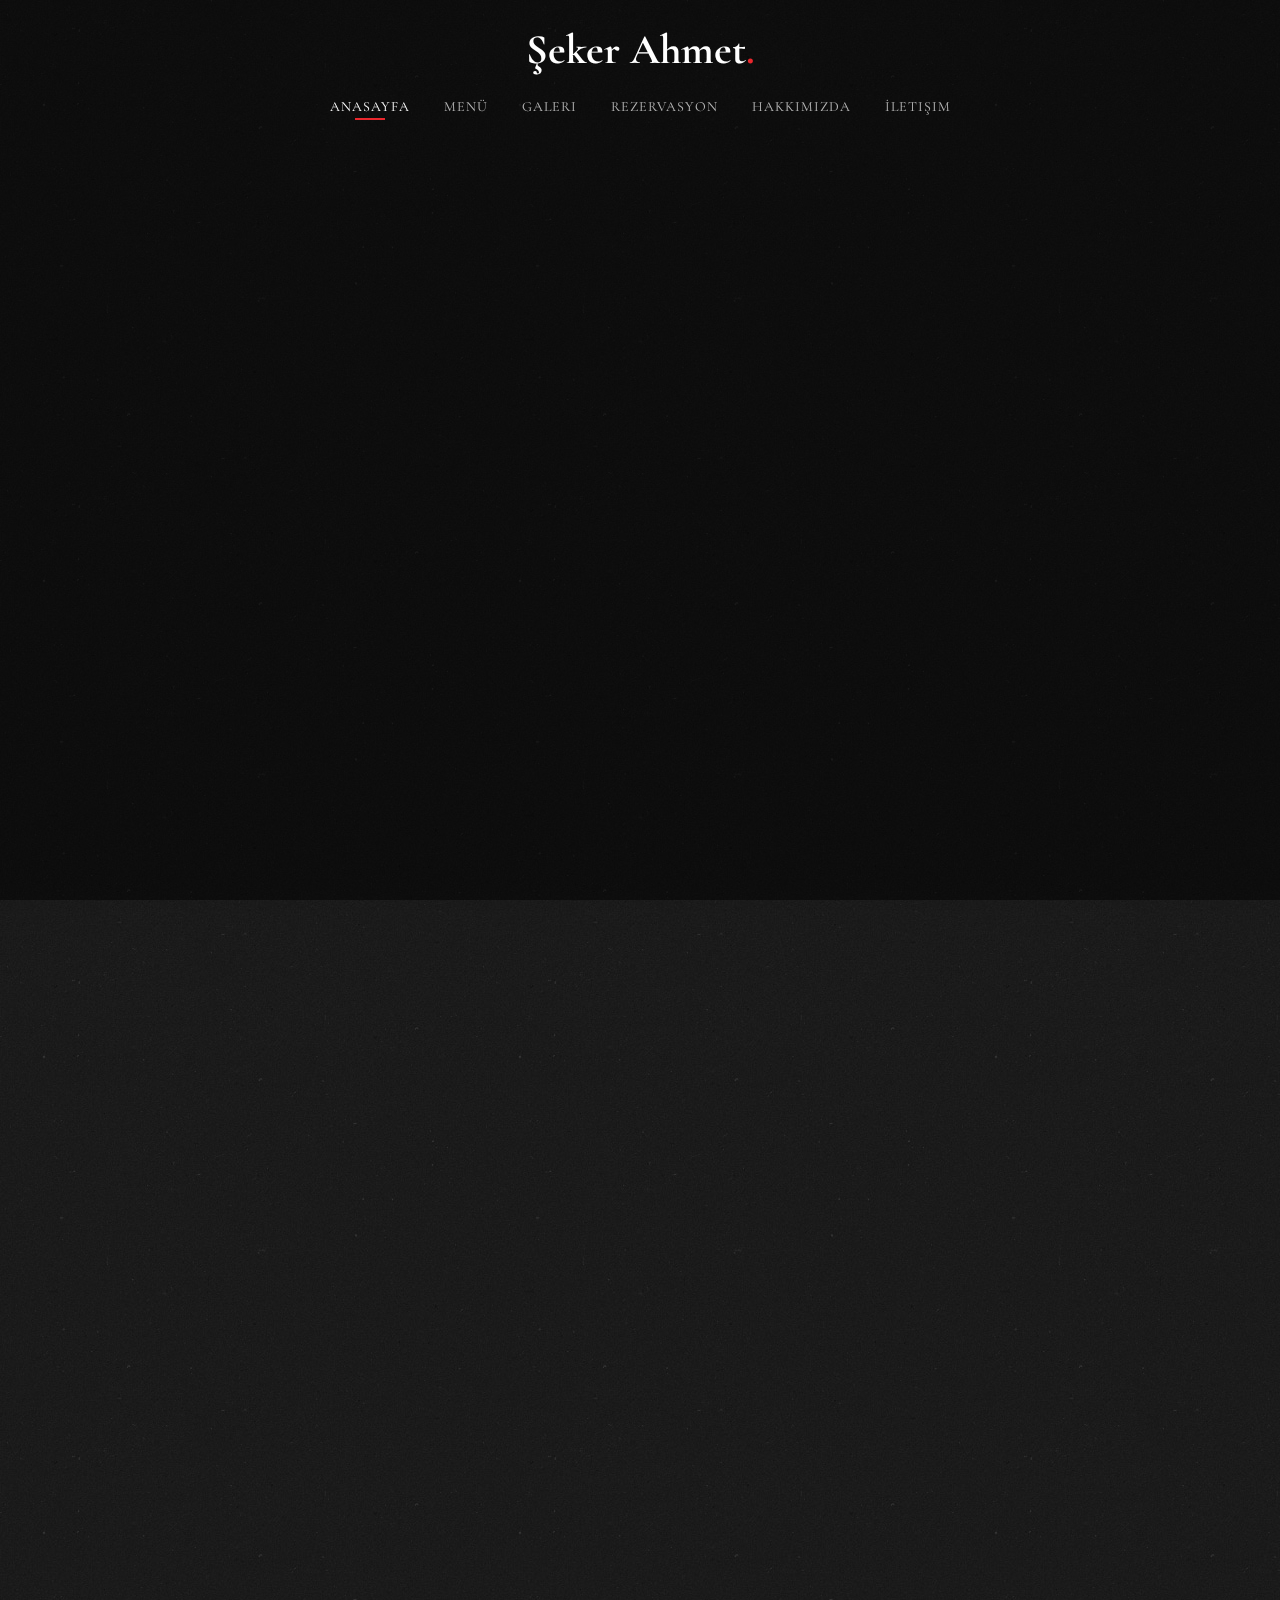
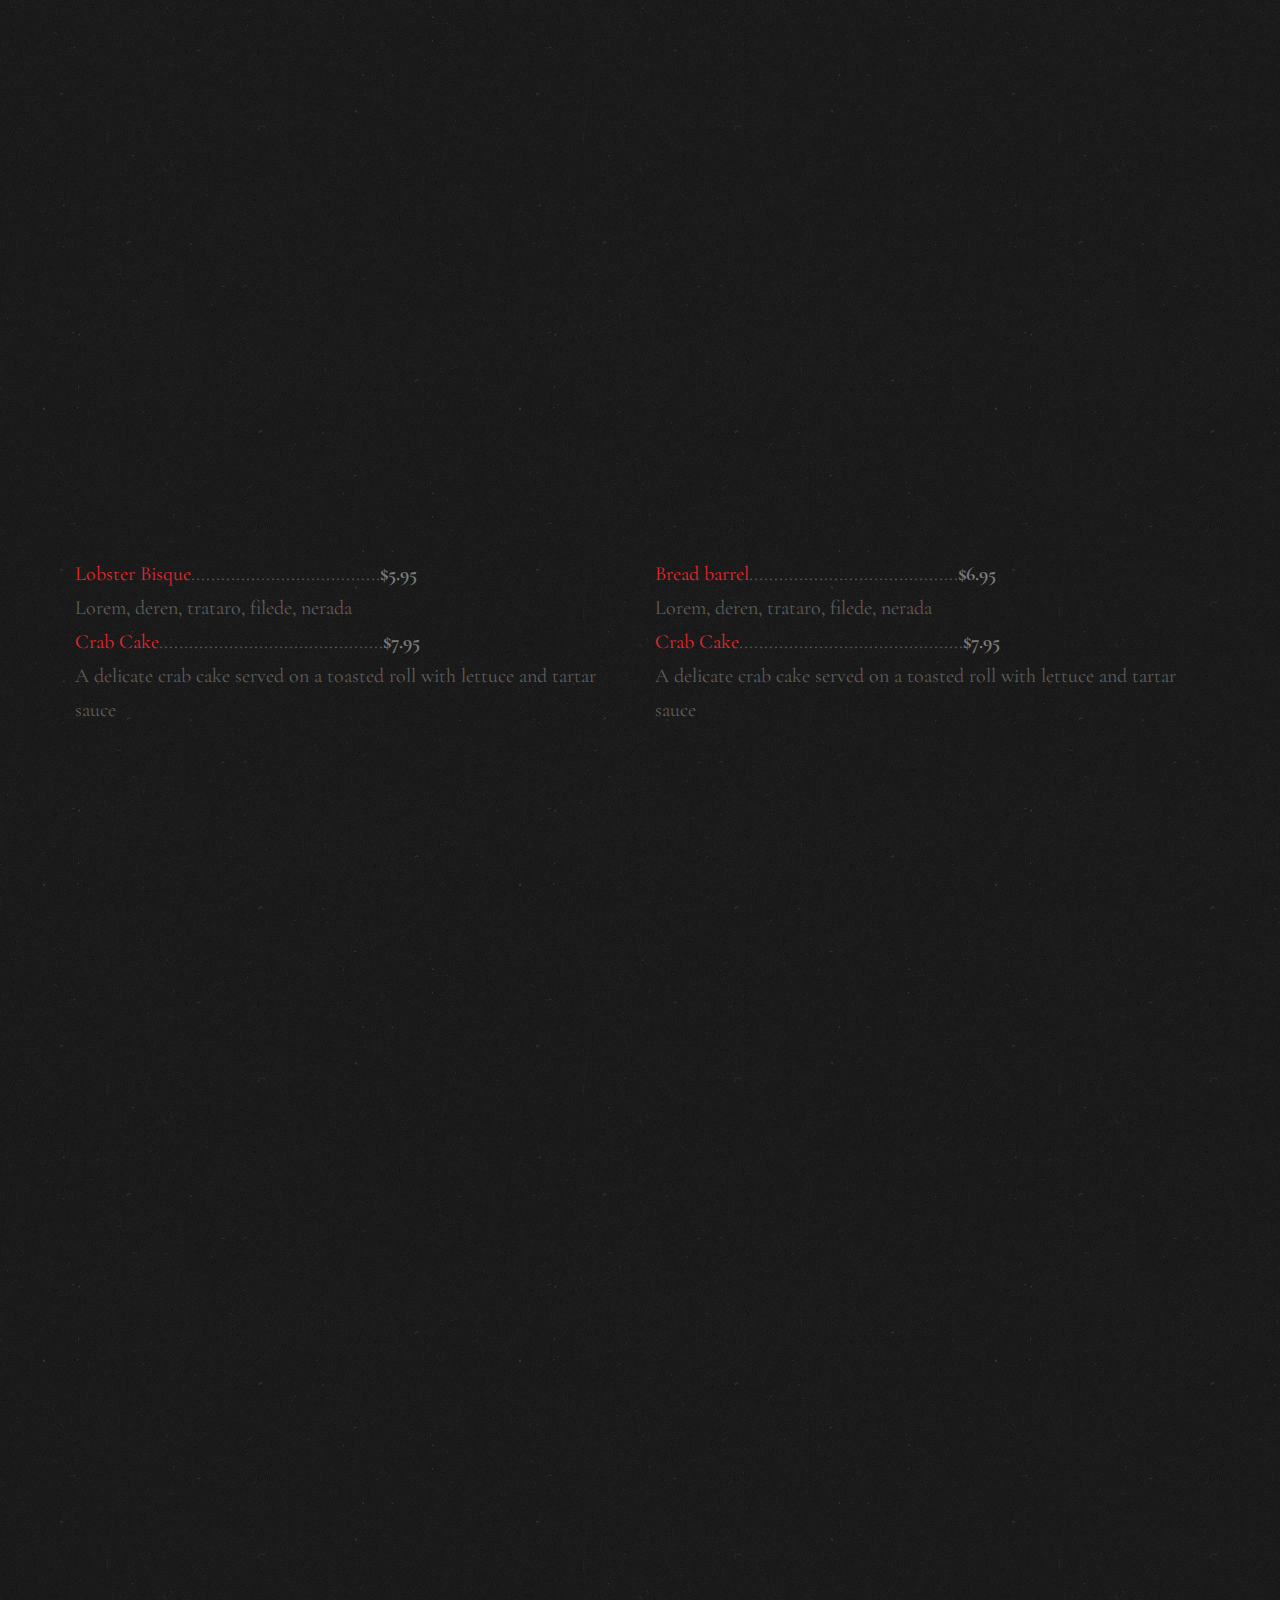
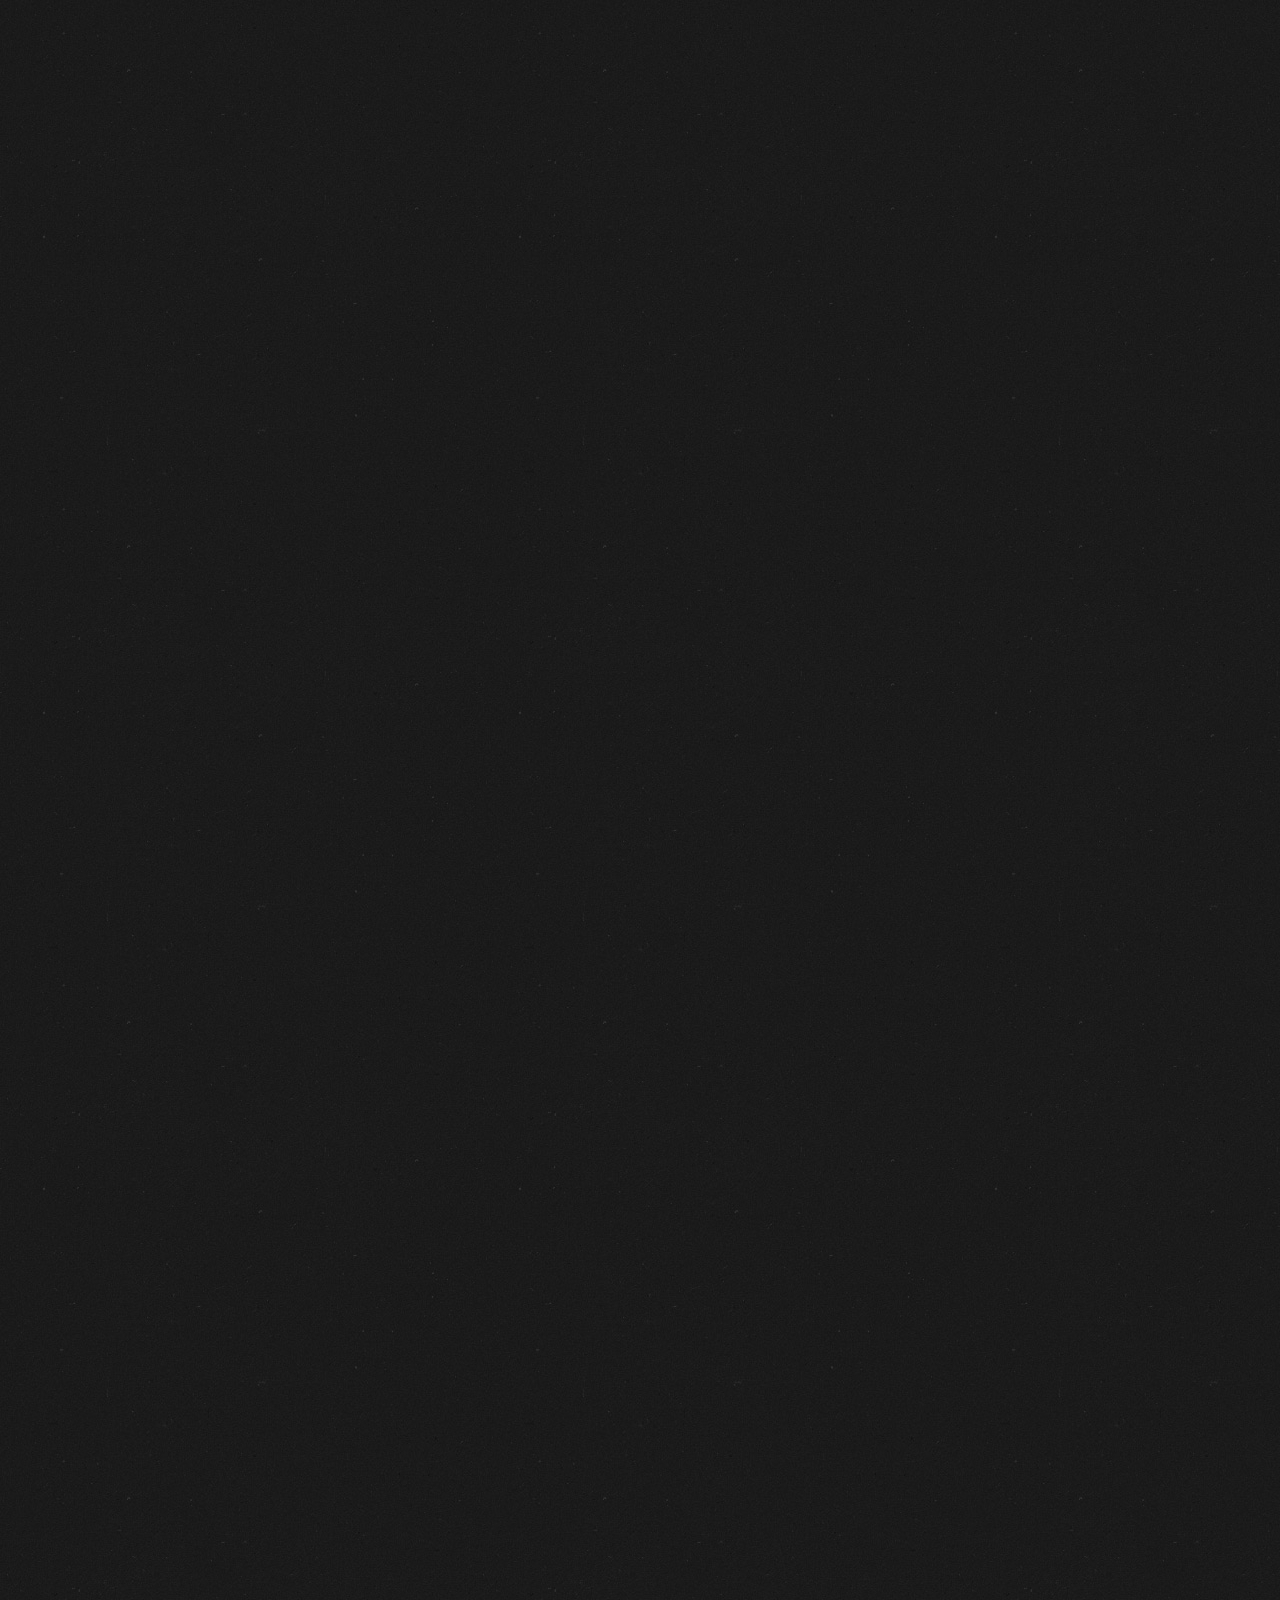
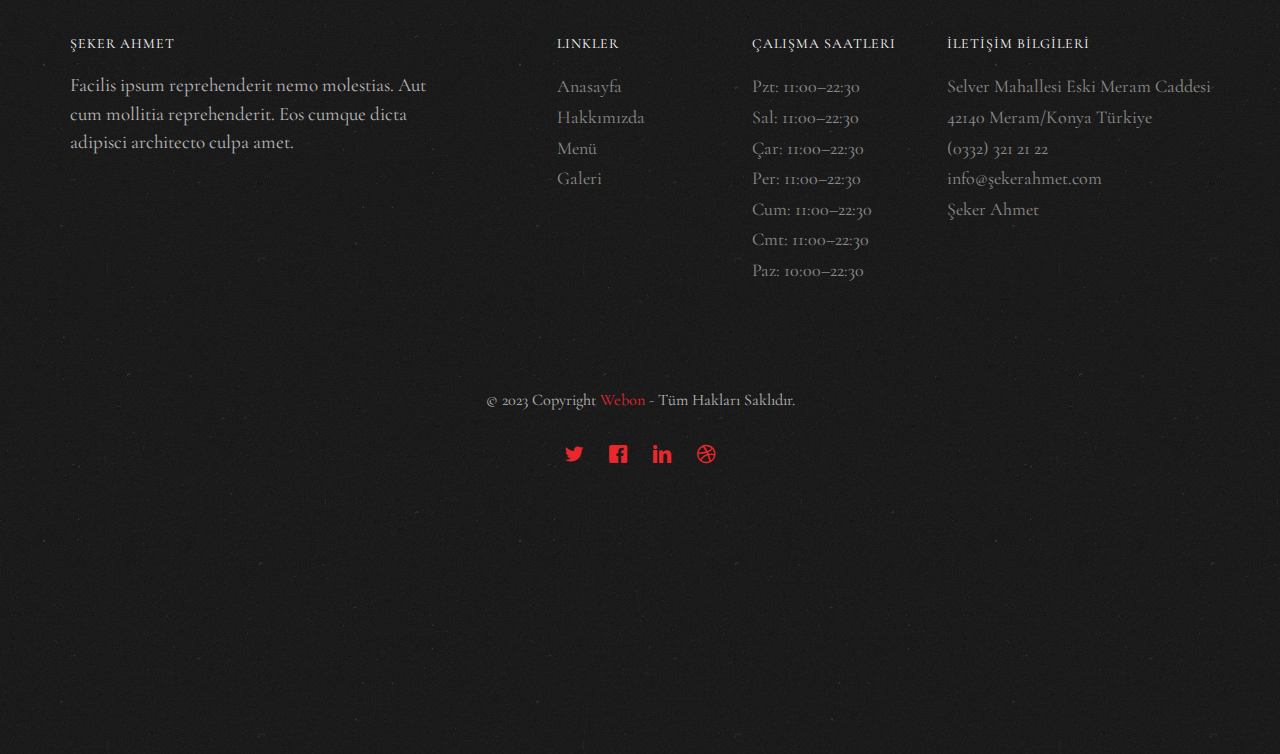
<file: index.html>
<!DOCTYPE HTML>
<html>

<head>
	<meta charset="utf-8">
	<meta http-equiv="X-UA-Compatible" content="IE=edge">
	<title>Şeker Ahmet</title>
	<meta name="viewport" content="width=device-width, initial-scale=1">
	<meta name="description" content="" />
	<meta name="keywords" content="" />
	<meta name="author" content="" />



	<link href="https://fonts.googleapis.com/css?family=Cormorant+Garamond:300,300i,400,400i,500,600i,700"
		rel="stylesheet">
	<link href="https://fonts.googleapis.com/css?family=Satisfy" rel="stylesheet">

	<!-- Favicon -->
	<link rel="stylesheet" href="images/favicon.png">

	<!-- Animate.css -->
	<link rel="stylesheet" href="css/animate.css">
	<!-- Icomoon Icon Fonts-->
	<link rel="stylesheet" href="css/icomoon.css">
	<!-- Bootstrap  -->
	<link rel="stylesheet" href="css/bootstrap.css">
	<!-- Flexslider  -->
	<link rel="stylesheet" href="css/flexslider.css">

	<!-- Theme style  -->
	<link rel="stylesheet" href="css/style.css">

	<!-- Modernizr JS -->
	<script src="js/modernizr-2.6.2.min.js"></script>


</head>

<body>

	<div class="fh5co-loader"></div>

	<div id="page">
		<nav class="fh5co-nav" role="navigation">
			<!-- <div class="top-menu"> -->
			<div class="container">
				<div class="row">
					<div class="col-xs-12 text-center logo-wrap">
						<div id="fh5co-logo"><a href="index.html">Şeker Ahmet<span>.</span></a></div>
					</div>
					<div class="col-xs-12 text-center menu-1 menu-wrap">
						<ul>
							<li class="active"><a href="index.html">Anasayfa</a></li>
							<li><a href="menu.html">Menü</a></li>
							<li><a href="gallery.html">Galeri</a></li>
							<li><a href="reservation.html">Rezervasyon</a></li>
							<li><a href="about.html">Hakkımızda</a></li>
							<li><a href="contact.html">İletişim</a></li>
						</ul>
					</div>
				</div>

			</div>
			<!-- </div> -->
		</nav>

		<header id="fh5co-header" class="fh5co-cover js-fullheight" role="banner"
			style="width: 100%; height: 100vh; background-image: url(https://lh3.googleusercontent.com/p/AF1QipOwNs-7d1q5ejDUthQqeIYtuxY7LYjYVnftmUlM=w1080-h608-p-no-v0); "
			data-stellar-background-ratio="0.5" width="100%" height="100vh" position="relative">
			<div class="overlay"></div>
			<div class="container">
				<div class="row">
					<div class="col-md-12 text-center">
						<div class="display-t js-fullheight">
							<div class="display-tc js-fullheight animate-box" data-animate-effect="fadeIn">
								<h1>Şeker Ahmet & Mangal <em>Evi</em> Restorant</h1>
								<h2><a href="tel:(0332)3212122">(0332) 321 21 22</a></h2>
							</div>
						</div>
					</div>
				</div>
			</div>
		</header>

		<div id="fh5co-about" class="fh5co-section">
			<div class="container">
				<div class="row">
					<div class="col-md-6 col-md-pull-4 img-wrap animate-box" data-animate-effect="fadeInLeft">
						<img src="images/1.png" alt="">
					</div>
					<div class="col-md-5 col-md-push-1 animate-box">
						<div class="section-heading">
							<h2>Mangal Evi & Restorant</h2>
							<p>Konya restaurantları arasında şehrin merkezinde, farklı lezzetleri ve görkemli atmosferi
								ile fark yaratan Şeker Ahmet 1992 yılında kurulmuş olup özenle hazırlanmış menüleri
								Güleryüzlü personellerimizle birlikte siz değerli misafirlerimize hizmet vermekteyiz.
							</p>
							<p>Türk mutfağında önemli bir yeri olan Yöresel Konya Mutfağının mevsimsel lezzetlerini,
								çağdaş bir sunum ve yüzde yüz müşteri memnuniyetine dayalı servis anlayışıyla
								misafirlerinin beğenisine sunmaktadır.</p>
							<p><a href="about.html" class="btn btn-primary btn-outline">Hakkımızda</a></p>
						</div>
					</div>
				</div>
			</div>
		</div>

		<div id="fh5co-featured-menu" class="fh5co-section">
			<div class="container">




				<div class="row">
					<div class="col-md-12 fh5co-heading animate-box">
						<h2>Menu</h2>
						<div class="row">
							<div class="col-md-6">
								<p>Gelenekten gelen yöresel lezzetlerimizi tadarken ; lezzeti damaklarınızda, huzuru
									gönüllerinizde, sıhhati bedeninizde , mutluluğu hatıralarınızda yaşamanız dileğiyle…
								</p>
							</div>
						</div>
					</div>


					<div class=" fh5co-item-wrap">
						<div class="row menu-container " style="font-size: 20px;">

							<div class="col-lg-6 menu-item filter-starters">
								<div class="menu-content">
									<a href="#">Lobster
										Bisque</a><span>......................................<strong>$5.95</strong></span>
								</div>
								<div class="menu-ingredients">
									Lorem, deren, trataro, filede, nerada
								</div>
							</div>

							<div class="col-lg-6 menu-item filter-specialty">
								<div class="menu-content">
									<a href="#">Bread
										barrel</a><span>..........................................<strong>$6.95</strong></span>
								</div>
								<div class="menu-ingredients">
									Lorem, deren, trataro, filede, nerada
								</div>
							</div>

							<div class="col-lg-6 menu-item filter-starters">
								<div class="menu-content">
									<a href="#">Crab
										Cake</a><span>.............................................<strong>$7.95</strong></span>
								</div>
								<div class="menu-ingredients">
									A delicate crab cake served on a toasted roll with lettuce and tartar sauce
								</div>
							</div>
							<div class="col-lg-6 menu-item filter-starters">
								<div class="menu-content">
									<a href="#">Crab
										Cake</a><span>.............................................<strong>$7.95</strong></span>
								</div>
								<div class="menu-ingredients">
									A delicate crab cake served on a toasted roll with lettuce and tartar sauce
								</div>
							</div>

						</div>
					</div>
					<br>
					<br>
					<br>

					<!-- <div class="col-md-3 col-sm-6 col-xs-6 col-xxs-12 fh5co-item-wrap animate-box">
						<div class="fh5co-item">
							<img src="https://images.pexels.com/photos/1267320/pexels-photo-1267320.jpeg?auto=compress&cs=tinysrgb&w=1600"
								class="img-responsive" alt="">
							<h3>Köfte</h3>
							<span class="fh5co-price">$20<sup>.50</sup></span>
							<p>Lorem ipsum dolor sit amet, consectetur adipisicing elit. Quos nihil cupiditate ut vero
								alias quaerat inventore molestias vel suscipit explicabo.</p>
						</div>
					</div>
					<div class="col-md-3 col-sm-6 col-xs-6 col-xxs-12 fh5co-item-wrap animate-box">
						<div class="fh5co-item margin_top">
							<img src="https://images.pexels.com/photos/688804/pexels-photo-688804.jpeg?auto=compress&cs=tinysrgb&w=600&lazy=load"
								class="img-responsive" alt="">
							<h3>Tavuk</h3>
							<span class="fh5co-price">$19<sup>.00</sup></span>
							<p>Lorem ipsum dolor sit amet, consectetur adipisicing elit. Quos nihil cupiditate ut vero
								alias quaerat inventore molestias vel suscipit explicabo.</p>
						</div>
					</div>
					<div class="clearfix visible-sm-block visible-xs-block"></div>
					<div class="col-md-3 col-sm-6 col-xs-6 col-xxs-12 fh5co-item-wrap animate-box">
						<div class="fh5co-item">
							<img src="https://images.pexels.com/photos/2741458/pexels-photo-2741458.jpeg?auto=compress&cs=tinysrgb&w=600&lazy=load"
								class="img-responsive" alt="">
							<h3>Pirzola</h3>
							<span class="fh5co-price">$17<sup>.99</sup></span>
							<p>Lorem ipsum dolor sit amet, consectetur adipisicing elit. Quos nihil cupiditate ut vero
								alias quaerat inventore molestias vel suscipit explicabo.</p>
						</div>
					</div>
					<div class="col-md-3 col-sm-6 col-xs-6 col-xxs-12 fh5co-item-wrap animate-box">
						<div class="fh5co-item margin_top">
							<img src="https://images.pexels.com/photos/2741448/pexels-photo-2741448.jpeg?auto=compress&cs=tinysrgb&w=600&lazy=load"
								class="img-responsive" alt="">
							<h3>Kuzu Şiş</h3>
							<span class="fh5co-price">$22<sup>.50</sup></span>
							<p>Lorem ipsum dolor sit amet, consectetur adipisicing elit. Quos nihil cupiditate ut vero
								alias quaerat inventore molestias vel suscipit explicabo.</p>
						</div>
					</div>
				</div> -->
				</div>
			</div>


			<div id="fh5co-slider" class="fh5co-section animate-box">
				<div class="container">
					<div class="row">
						<div class="col-md-6 animate-box">
							<div class="fh5co-heading">
								<h2>En İyi <em>&amp;</em> Eşsiz Menümüz</h2>
								<p>Eşsiz tadların hizmetle buluştuğu nokta.</p>
							</div>
						</div>
						<div class="col-md-6 col-md-push-1 animate-box">
							<aside id="fh5co-slider-wrwap">
								<div class="flexslider">
									<ul class="slides">
										<li
											style="background-image: url(https://images.pexels.com/photos/688804/pexels-photo-688804.jpeg?auto=compress&cs=tinysrgb&w=600&lazy=load);">
											<div class="overlay-gradient"></div>
											<div class="container-fluid">
												<div class="row">
													<div
														class="col-md-12 col-md-offset-0 col-md-pull-10 slider-text slider-text-bg">
														<div class="slider-text-inner">
															<div class="desc">
																<h2>Kuzu Pirzola</h2>
																<p>Lorem ipsum dolor sit amet, consectetur adipisicing
																	elit.
																	Sunt eveniet quae, numquam magnam doloribus eligendi
																	ratione rem, consequatur quos natus voluptates est
																	totam
																	magni! Nobis a temporibus, ipsum repudiandae
																	dolorum.
																</p>
																<p><a href="menu.html"
																		class="btn btn-primary btn-outline">Menü</a>
																</p>
															</div>
														</div>
													</div>
												</div>
											</div>
										</li>
										<li
											style="background-image: url(https://images.pexels.com/photos/765548/pexels-photo-765548.jpeg?auto=compress&cs=tinysrgb&w=1260&h=750&dpr=1);">
											<div class="overlay-gradient"></div>
											<div class="container-fluid">
												<div class="row">
													<div
														class="col-md-12 col-md-offset-0 col-md-pull-10 slider-text slider-text-bg">
														<div class="slider-text-inner">
															<div class="desc">
																<h2>Kuzu Köfte</h2>
																<p>Ink is a free html5 bootstrap and a multi-purpose
																	template perfect for any type of websites. A
																	combination
																	of a minimal and modern design template. The
																	features
																	are big slider on homepage, smooth animation,
																	product
																	listing and many more</p>
																<p><a href="menu.html"
																		class="btn btn-primary btn-outline">Menü</a>
																</p>
															</div>
														</div>
													</div>
												</div>
											</div>
										</li>
										<li
											style="background-image: url(https://images.pexels.com/photos/5175523/pexels-photo-5175523.jpeg?auto=compress&cs=tinysrgb&w=600&lazy=load);">
											<div class="overlay-gradient"></div>
											<div class="container-fluid">
												<div class="row">
													<div
														class="col-md-12 col-md-offset-0 col-md-pull-10 slider-text slider-text-bg">
														<div class="slider-text-inner">
															<div class="desc">
																<h2>Tavuk Pirzola</h2>
																<p>Ink is a free html5 bootstrap and a multi-purpose
																	template perfect for any type of websites. A
																	combination
																	of a minimal and modern design template. The
																	features
																	are big slider on homepage, smooth animation,
																	product
																	listing and many more</p>
																<p><a href="menu.html"
																		class="btn btn-primary btn-outline">Menü</a>
																</p>
															</div>
														</div>
													</div>
												</div>
											</div>
										</li>
									</ul>
								</div>
							</aside>
						</div>
					</div>
				</div>
			</div>

			<div id="fh5co-blog" class="fh5co-section">
				<div class="container">
					<div class="row animate-box">
						<div class="col-md-8 col-md-offset-2 text-center fh5co-heading animate-box">
							<h2>Yorumlar</h2>
							<p>Memnuniyetiniz, memnuniyetimizdir.</p>
						</div>
					</div>
					<div class="row">
						<div class="col-md-4">
							<div class="fh5co-blog animate-box">
								<div class="blog-text">
									<span class="posted_on">Feb. 15th 2016</span>
									<h3><a href="https://www.google.com/search?hl=tr-TR&gl=tr&q=Selver,+%C5%9Eeker+Ahmet,+Eski+Meram+Cd.+No:187,+42140+Meram/Konya&ludocid=4055105286845182515&lsig=AB86z5WBwt5Mh5q-0kImYeVOOrVl#lrd=0x14d0841fda8a1835:0x3846a0c605373233,1"
											target="_blank">Ali Ayyildiz</a></h3>
									<p>Kaç senedir kaliteyi bozmamislar,yazin bahcesi de çok güzel 😊 konya'da kaliteli
										ve
										leziz köfte yiyebileceginiz ender yerlerden biri tavsiye ederim.İlgi ve alaka
										hizmet
										de çok güzel 👍</p>
								</div>
							</div>
						</div>
						<div class="col-md-4">
							<div class="fh5co-blog animate-box">
								<div class="blog-text">
									<span class="posted_on">Feb. 15th 2016</span>
									<h3><a href="https://www.google.com/search?hl=tr-TR&gl=tr&q=Selver,+%C5%9Eeker+Ahmet,+Eski+Meram+Cd.+No:187,+42140+Meram/Konya&ludocid=4055105286845182515&lsig=AB86z5WBwt5Mh5q-0kImYeVOOrVl#lrd=0x14d0841fda8a1835:0x3846a0c605373233,1"
											target="_blank">Makbule Ölçer</a></h3>
									<p>Konyada yiyebileceğiniz en güzel köfte, salata piyaz ve mezeleri de çok lezzetli,
										guleryuzlu ve kibar personel. Ayrıca bu kaliteye göre fiyatlarida uygun.</p>
								</div>
							</div>
						</div>
						<div class="col-md-4">
							<div class="fh5co-blog animate-box">
								<div class="blog-text">
									<span class="posted_on">Feb. 15th 2016</span>
									<h3><a href="https://www.google.com/search?hl=tr-TR&gl=tr&q=Selver,+%C5%9Eeker+Ahmet,+Eski+Meram+Cd.+No:187,+42140+Meram/Konya&ludocid=4055105286845182515&lsig=AB86z5WBwt5Mh5q-0kImYeVOOrVl#lrd=0x14d0841fda8a1835:0x3846a0c605373233,1"
											target="_blank">Kelebek Çilgin</a></h3>
									<p>Muhteşem köfteleri var ve diğer kebap çeşitleri de var.Konya'da tavsiye
										edebileceğim
										ender yerlerden biri.</p>
								</div>
							</div>
						</div>
					</div>
				</div>
			</div>

			<div id="fh5co-started" class="fh5co-section animate-box" style="background-image: url(images/hero_1.jpeg);"
				data-stellar-background-ratio="0.5">
				<div class="overlay"></div>
				<div class="container">
					<div class="row animate-box">
						<div class="col-md-8 col-md-offset-2 text-center fh5co-heading">
							<h2>Masa Ayırt</h2>
							<p>Lorem ipsum dolor sit amet, consectetur adipisicing elit. Recusandae enim quae vitae
								cupiditate, sequi quam ea id dolor reiciendis consectetur repudiandae. Rem quam,
								repellendus
								veniam ipsa fuga maxime odio? Eaque!</p>
							<p><a href="tel:(0332)3212122" class="btn btn-primary btn-outline">(0332) 321 21 22</a></p>
						</div>
					</div>
				</div>
			</div>

			<footer id="fh5co-footer" role="contentinfo" class="fh5co-section">
				<div class="container">
					<div class="row row-pb-md">
						<div class="col-md-4 fh5co-widget">
							<h4>Şeker Ahmet</h4>
							<p>Facilis ipsum reprehenderit nemo molestias. Aut cum mollitia reprehenderit. Eos cumque
								dicta
								adipisci architecto culpa amet.</p>
						</div>
						<div class="col-md-2 col-md-push-1 fh5co-widget">
							<h4>Linkler</h4>
							<ul class="fh5co-footer-links">
								<li><a href="#">Anasayfa</a></li>
								<li><a href="about.html">Hakkımızda</a></li>
								<li><a href="menu.html">Menü</a></li>
								<li><a href="gallery.html">Galeri</a></li>
							</ul>
						</div>

						<div class="col-md-2 col-md-push-1 fh5co-widget">
							<h4>Çalışma Saatleri</h4>
							<ul class="fh5co-footer-links">
								<li>Pzt: 11:00–22:30</li>
								<li>Sal: 11:00–22:30</li>
								<li>Çar: 11:00–22:30</li>
								<li>Per: 11:00–22:30</li>
								<li>Cum: 11:00–22:30</li>
								<li>Cmt: 11:00–22:30</li>
								<li>Paz: 10:00–22:30</li>
							</ul>
						</div>

						<div class="col-md-4 col-md-push-1 fh5co-widget">
							<h4>İLETİŞİM BİLGİLERİ</h4>
							<ul class="fh5co-footer-links">
								<li>Selver Mahallesi Eski Meram Caddesi <br> 42140 Meram/Konya Türkiye</li>
								<li><a href="tel:(0332)3212122">(0332) 321 21 22</a></li>
								<li><a href="mailto:info@yoursite.com">info@şekerahmet.com</a></li>
								<li><a href="https://sekerahmet.business.site/">Şeker Ahmet</a></li>
							</ul>
						</div>

					</div>

					<div class="row copyright">
						<div class="col-md-12 text-center">
							<p>
								<small class="block">&copy; 2023 Copyright <a
										href="https://www.instagram.com/webon.dev/">Webon</a> - Tüm Hakları
									Saklıdır.</small>
							</p>
							<p>
							<ul class="fh5co-social-icons">
								<li><a href="#"><i class="icon-twitter2"></i></a></li>
								<li><a href="#"><i class="icon-facebook2"></i></a></li>
								<li><a href="#"><i class="icon-linkedin2"></i></a></li>
								<li><a href="#"><i class="icon-dribbble2"></i></a></li>
							</ul>
							</p>
						</div>
					</div>

				</div>
			</footer>
		</div>

		<div class="gototop js-top">
			<a href="#" class="js-gotop"><i class="icon-arrow-up22"></i></a>
		</div>

		<!-- jQuery -->
		<script src="js/jquery.min.js"></script>
		<!-- jQuery Easing -->
		<script src="js/jquery.easing.1.3.js"></script>
		<!-- Bootstrap -->
		<script src="js/bootstrap.min.js"></script>
		<!-- Waypoints -->
		<script src="js/jquery.waypoints.min.js"></script>
		<!-- Waypoints -->
		<script src="js/jquery.stellar.min.js"></script>
		<!-- Flexslider -->
		<script src="js/jquery.flexslider-min.js"></script>
		<!-- Main -->
		<script src="js/main.js"></script>

</body>

</html>
</file>
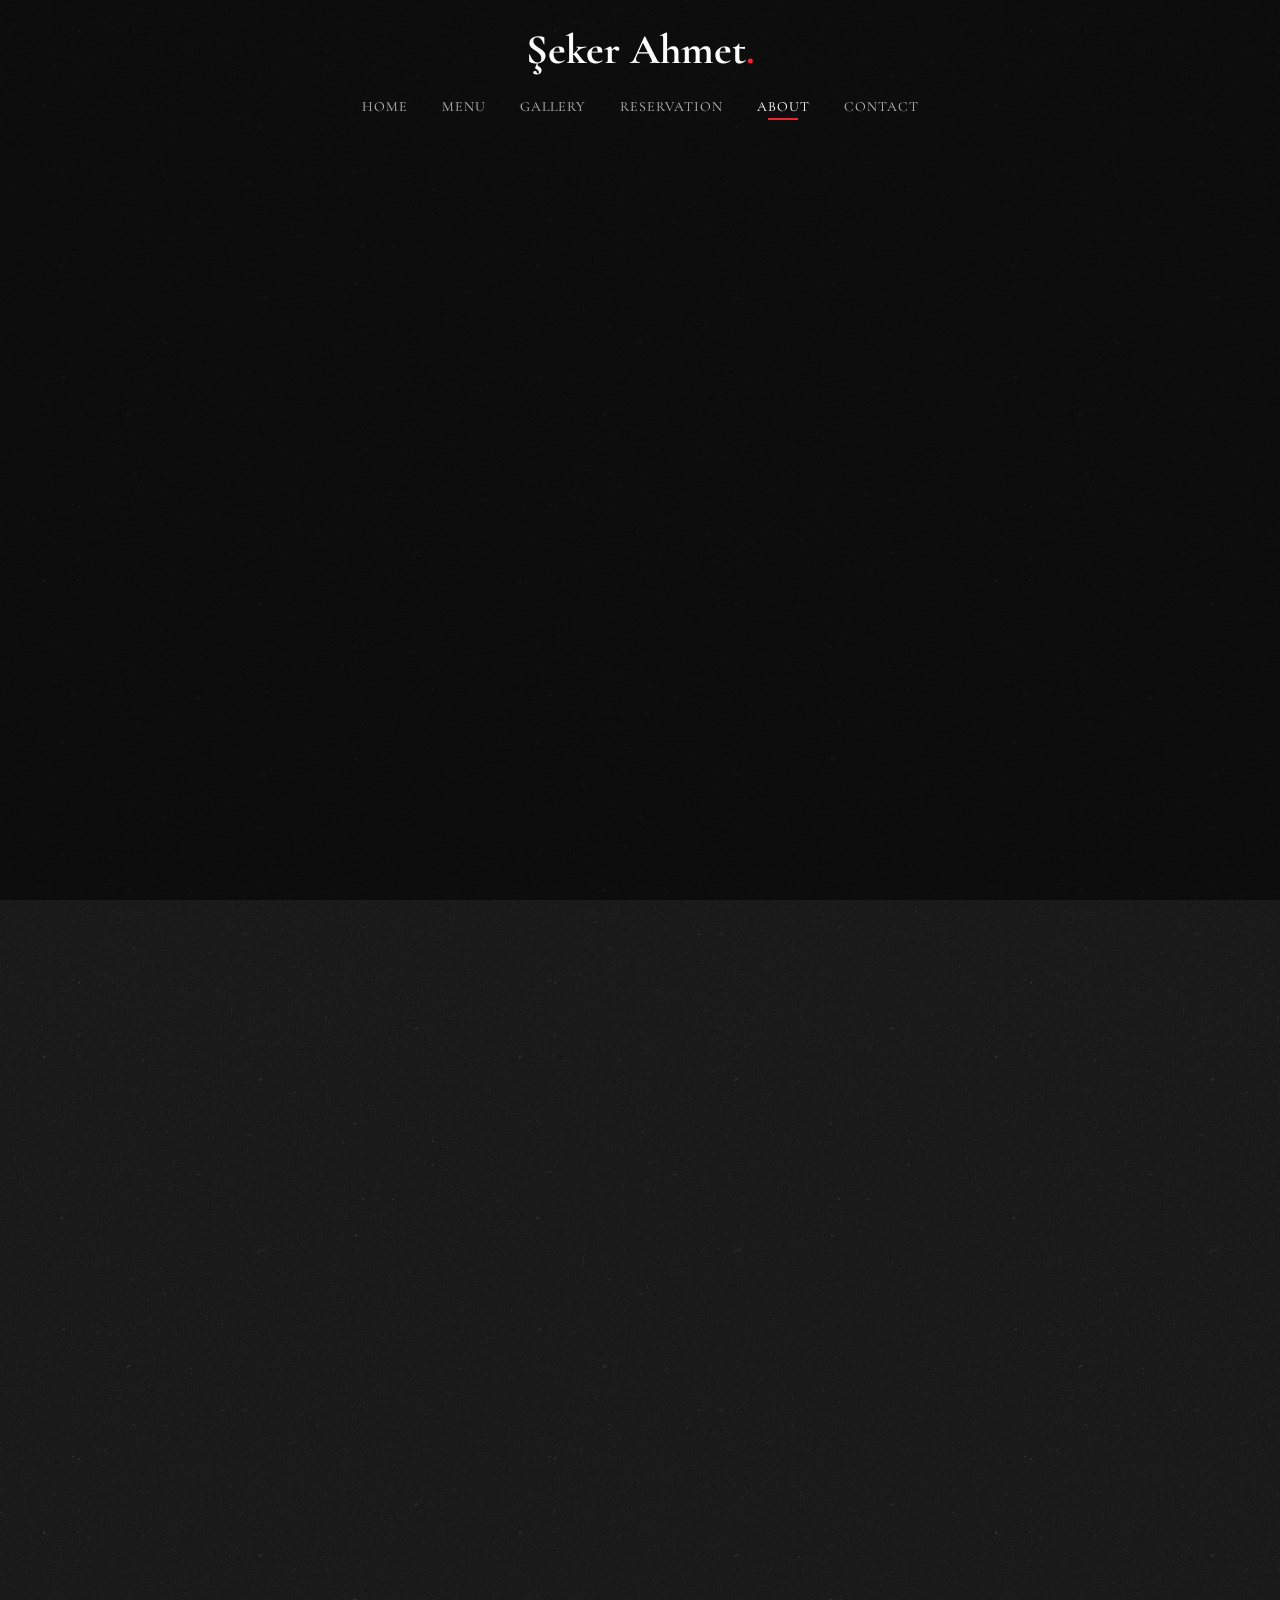
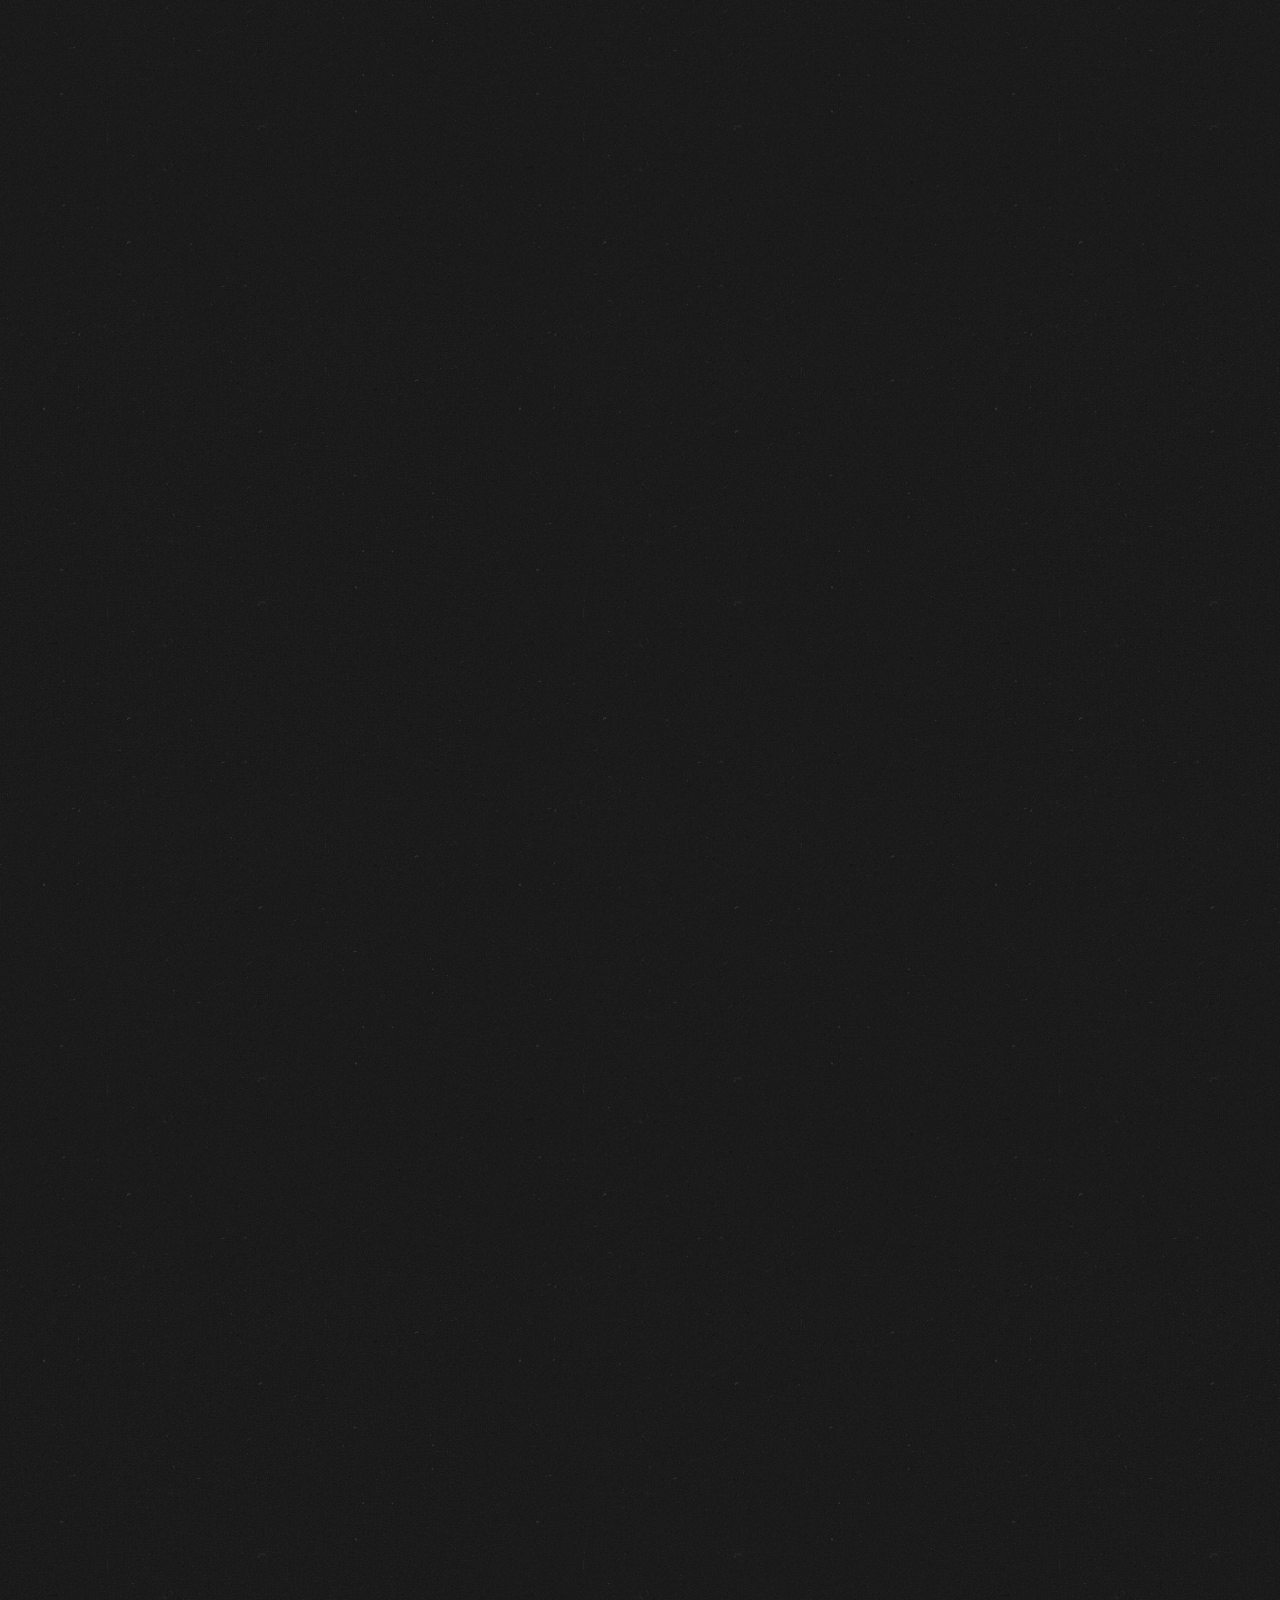
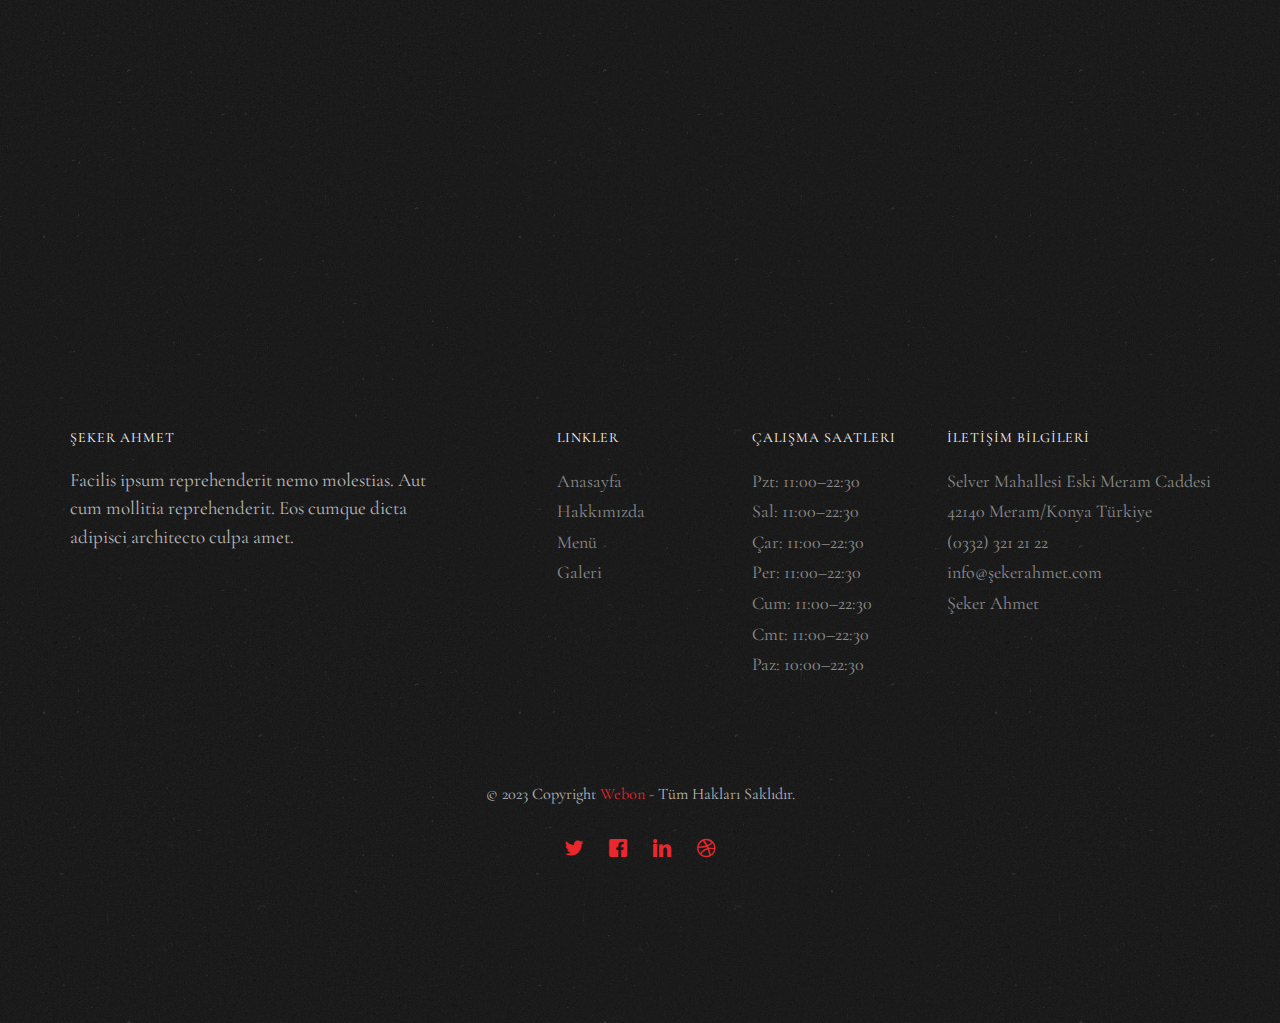
<file: about.html>
<!DOCTYPE HTML>
<html>
	<head>
	<meta charset="utf-8">
	<meta http-equiv="X-UA-Compatible" content="IE=edge">
	<title>Şeker Ahmet</title>
	<meta name="viewport" content="width=device-width, initial-scale=1">
	<meta name="description" content="" />
	<meta name="keywords" content="" />
	<meta name="author" content="" />


 
	<link href="https://fonts.googleapis.com/css?family=Cormorant+Garamond:300,300i,400,400i,500,600i,700" rel="stylesheet">
	<link href="https://fonts.googleapis.com/css?family=Satisfy" rel="stylesheet">
	
	<!-- Favicon -->
	<link rel="stylesheet" href="images/favicon.png">

	<!-- Animate.css -->
	<link rel="stylesheet" href="css/animate.css">
	<!-- Icomoon Icon Fonts-->
	<link rel="stylesheet" href="css/icomoon.css">
	<!-- Bootstrap  -->
	<link rel="stylesheet" href="css/bootstrap.css">
	<!-- Flexslider  -->
	<link rel="stylesheet" href="css/flexslider.css">

	<!-- Theme style  -->
	<link rel="stylesheet" href="css/style.css">

	<!-- Modernizr JS -->
	<script src="js/modernizr-2.6.2.min.js"></script>
	<!-- FOR IE9 below -->
	<!--[if lt IE 9]>
	<script src="js/respond.min.js"></script>
	<![endif]-->

	</head>
	<body>
		
	<div class="fh5co-loader"></div>
	
	<div id="page">
	<nav class="fh5co-nav" role="navigation">
		<!-- <div class="top-menu"> -->
			<div class="container">
				<div class="row">
					<div class="col-xs-12 text-center logo-wrap">
						<div id="fh5co-logo"><a href="index.html">Şeker Ahmet<span>.</span></a></div>
					</div>
					<div class="col-xs-12 text-center menu-1 menu-wrap">
						<ul>
							<li><a href="index.html">Home</a></li>
							<li><a href="menu.html">Menu</a></li>
							<li>
								<a href="gallery.html">Gallery</a>
								
							</li>
							<li><a href="reservation.html">Reservation</a></li>
							<li class="active"><a href="about.html">About</a></li>
							<li><a href="contact.html">Contact</a></li>
						</ul>
					</div>
				</div>
				
			</div>
		<!-- </div> -->
	</nav>

	<header id="fh5co-header" class="fh5co-cover js-fullheight" role="banner" style="background-image: url(https://images.pexels.com/photos/1581554/pexels-photo-1581554.jpeg?auto=compress&cs=tinysrgb&w=1260&h=750&dpr=1);" data-stellar-background-ratio="0.5">
		<div class="overlay"></div>
		<div class="container">
			<div class="row">
				<div class="col-md-12 text-center">
					<div class="display-t js-fullheight">
						<div class="display-tc js-fullheight animate-box" data-animate-effect="fadeIn">
							<h1>Restoranımız Hakkında</h1>
						</div>
					</div>
				</div>
			</div>
		</div>
	</header>

	<div id="fh5co-about" class="fh5co-section">
		<div class="container">
			<div class="row">
				<div class="col-md-6 col-md-pull-4 img-wrap animate-box" data-animate-effect="fadeInLeft">
					<img src="images/hero_1.jpeg" alt="Free Restaurant Bootstrap Website Template by FreeHTML5.co">
				</div>
				<div class="col-md-5 col-md-push-1 animate-box">
					<div class="section-heading">
						<h2>Mangal Evi & Restorant</h2>
						<p>Hayatınıza lezzet katmak için çıktığımız bu yolda Geleneksel Konya yöresel lezzetlerinin eşsiz tatlarına şahitlik edeceksiniz. Araştırma hastanesi arkası çok özel konuma sahip lezzet durağımız geçmişten günümüze kendini özel hissetmek isteyenler için ayrıcalıklı bir mekan. Lezzetli bir buluşma için sizi de aramızda görmekten mutluluk duyarız...</p>
						<p>Yüzyıllar öncesine dayanan Konya Mutfak Geleneğinin özüne uygun biçimdeki yöresel lezzetlerini , özenli hizmet, güler yüzlü servis, huzurlu bir ortamda Maruf Türbeönü Lokantası’nda sizlerin beğenisine sunmaktayız.</p>
					</div>
				</div>
			</div>
		</div>
	</div>

	<div id="fh5co-timeline">
		<div class="container">
			<div class="row">
				<div class="col-md-12 col-md-offset-0">
					<ul class="timeline animate-box">
						<li class="timeline-heading text-center animate-box">
							<div><h3>TECRÜBEMİZ</h3></div>
						</li>
						<li class="animate-box timeline-unverted">
							<div class="timeline-badge"><i class="icon-genius"></i></div>
							<div class="timeline-panel">
								<div class="timeline-heading">
									<h3 class="timeline-title">The Founders Meet</h3>
								
								</div>
								<div class="timeline-body">
									<p>Far far away, behind the word mountains, far from the countries Vokalia and Consonantia, there live the blind texts.</p>
								</div>
							</div>
						</li>
						<li class="timeline-inverted animate-box">
							<div class="timeline-badge"><i class="icon-genius"></i></div>
							<div class="timeline-panel">
								<div class="timeline-heading">
									<h3 class="timeline-title">Create A Restaurant</h3>
								</div>
								<div class="timeline-body">
									<p>Far far away, behind the word mountains, they live in Bookmarksgrove right at the coast of the Semantics, a large language ocean.</p>
								</div>
							</div>
						</li>
						<li class="animate-box timeline-unverted">
							<div class="timeline-badge"><i class="icon-genius"></i></div>
							<div class="timeline-panel">
								<div class="timeline-heading">
									<h3 class="timeline-title">Added 200+ Employees</h3>
								</div>
								<div class="timeline-body">
									<p>Far far away, behind the word mountains, far from the countries Vokalia and Consonantia, there live the blind texts.</p>
								</div>
							</div>
						</li>

						<br>
						<li class="timeline-heading text-center animate-box">
							<div><h3>Restorantlarımız</h3></div>
						</li>
						<li class="timeline-inverted animate-box">
							<div class="timeline-badge"><i class="icon-genius"></i></div>
							<div class="timeline-panel">
								<div class="timeline-heading">
									<h3 class="timeline-title">Stablished Restaurant in Europe</h3>
								</div>
								<div class="timeline-body">
									<p>Far far away, behind the word mountains, they live in Bookmarksgrove right at the coast of the Semantics, a large language ocean.</p>
								</div>
							</div>
						</li>
						<li class="animate-box timeline-unverted">
							<div class="timeline-badge"><i class="icon-genius"></i></div>
							<div class="timeline-panel">
								<div class="timeline-heading">
									<h3 class="timeline-title">Franchise Restaurants Brooklyn</h3>
								</div>
								<div class="timeline-body">
									<p>Far far away, behind the word mountains, far from the countries Vokalia and Consonantia, there live the blind texts.</p>
								</div>
							</div>
						</li>
						<li class="timeline-inverted animate-box">
							<div class="timeline-badge"><i class="icon-genius"></i></div>
							<div class="timeline-panel">
								<div class="timeline-heading">
									<h3 class="timeline-title">Added 100K More Employees</h3>
								</div>
								<div class="timeline-body">
									<p>Far far away, behind the word mountains, they live in Bookmarksgrove right at the coast of the Semantics, a large language ocean.</p>
								</div>
							</div>
						</li>
						<li class="animate-box timeline-unverted">
							<div class="timeline-badge"><i class="icon-genius"></i></div>
							<div class="timeline-panel">
								<div class="timeline-heading">
									<h3 class="timeline-title">Stablished Marketing</h3>
								</div>
								<div class="timeline-body">
									<p>Far far away, behind the word mountains, far from the countries Vokalia and Consonantia, there live the blind texts.</p>
								</div>
							</div>
						</li>
			    	</ul>
				</div>
			</div>
		</div>
	</div>


	
	<div id="fh5co-started" class="fh5co-section animate-box" style="background-image: url(images/hero_1.jpeg);" data-stellar-background-ratio="0.5">
		<div class="overlay"></div>
		<div class="container">
			<div class="row animate-box">
				<div class="col-md-8 col-md-offset-2 text-center fh5co-heading">
					<h2>Masa Ayırt</h2>
					<p>Lorem ipsum dolor sit amet, consectetur adipisicing elit. Recusandae enim quae vitae cupiditate, sequi quam ea id dolor reiciendis consectetur repudiandae. Rem quam, repellendus veniam ipsa fuga maxime odio? Eaque!</p>
					<p><a href="tel:(0332)3212122" class="btn btn-primary btn-outline">Rezervasyon</a></p>
				</div>
			</div>
		</div>
	</div>

	<footer id="fh5co-footer" role="contentinfo" class="fh5co-section">
		<div class="container">
			<div class="row row-pb-md">
				<div class="col-md-4 fh5co-widget">
					<h4>Şeker Ahmet</h4>
					<p>Facilis ipsum reprehenderit nemo molestias. Aut cum mollitia reprehenderit. Eos cumque dicta adipisci architecto culpa amet.</p>
				</div>
				<div class="col-md-2 col-md-push-1 fh5co-widget">
					<h4>Linkler</h4>
					<ul class="fh5co-footer-links">
						<li><a href="#">Anasayfa</a></li>
						<li><a href="about.html">Hakkımızda</a></li>
						<li><a href="menu.html">Menü</a></li>
						<li><a href="gallery.html">Galeri</a></li>
					</ul>
				</div>

				<div class="col-md-2 col-md-push-1 fh5co-widget">
					<h4>Çalışma Saatleri</h4>
					<ul class="fh5co-footer-links">
						<li>Pzt: 11:00–22:30</li>
						<li>Sal: 11:00–22:30</li>
						<li>Çar: 11:00–22:30</li>
						<li>Per: 11:00–22:30</li>
						<li>Cum: 11:00–22:30</li>
						<li>Cmt: 11:00–22:30</li>
						<li>Paz: 10:00–22:30</li>
					</ul>
				</div>

				<div class="col-md-4 col-md-push-1 fh5co-widget">
					<h4>İLETİŞİM BİLGİLERİ</h4>
					<ul class="fh5co-footer-links">
						<li>Selver Mahallesi Eski Meram Caddesi <br> 42140 Meram/Konya Türkiye</li>
						<li><a href="tel:(0332)3212122">(0332) 321 21 22</a></li>
						<li><a href="mailto:info@yoursite.com">info@şekerahmet.com</a></li>
						<li><a href="https://sekerahmet.business.site/">Şeker Ahmet</a></li>
					</ul>
				</div>

			</div>

			<div class="row copyright">
				<div class="col-md-12 text-center">
					<p>
						<small class="block">&copy; 2023 Copyright <a href="https://www.instagram.com/webon.dev/">Webon</a>  - Tüm Hakları Saklıdır.</small> 
					</p>
					<p>
						<ul class="fh5co-social-icons">
							<li><a href="#"><i class="icon-twitter2"></i></a></li>
							<li><a href="#"><i class="icon-facebook2"></i></a></li>
							<li><a href="#"><i class="icon-linkedin2"></i></a></li>
							<li><a href="#"><i class="icon-dribbble2"></i></a></li>
						</ul>
					</p>
				</div>
			</div>

		</div>
	</footer>
	</div>

	<div class="gototop js-top">
		<a href="#" class="js-gotop"><i class="icon-arrow-up22"></i></a>
	</div>
	
	<!-- jQuery -->
	<script src="js/jquery.min.js"></script>
	<!-- jQuery Easing -->
	<script src="js/jquery.easing.1.3.js"></script>
	<!-- Bootstrap -->
	<script src="js/bootstrap.min.js"></script>
	<!-- Waypoints -->
	<script src="js/jquery.waypoints.min.js"></script>
	<!-- Waypoints -->
	<script src="js/jquery.stellar.min.js"></script>
	<!-- Flexslider -->
	<script src="js/jquery.flexslider-min.js"></script>
	<!-- Main -->
	<script src="js/main.js"></script>

	</body>
</html>
</file>
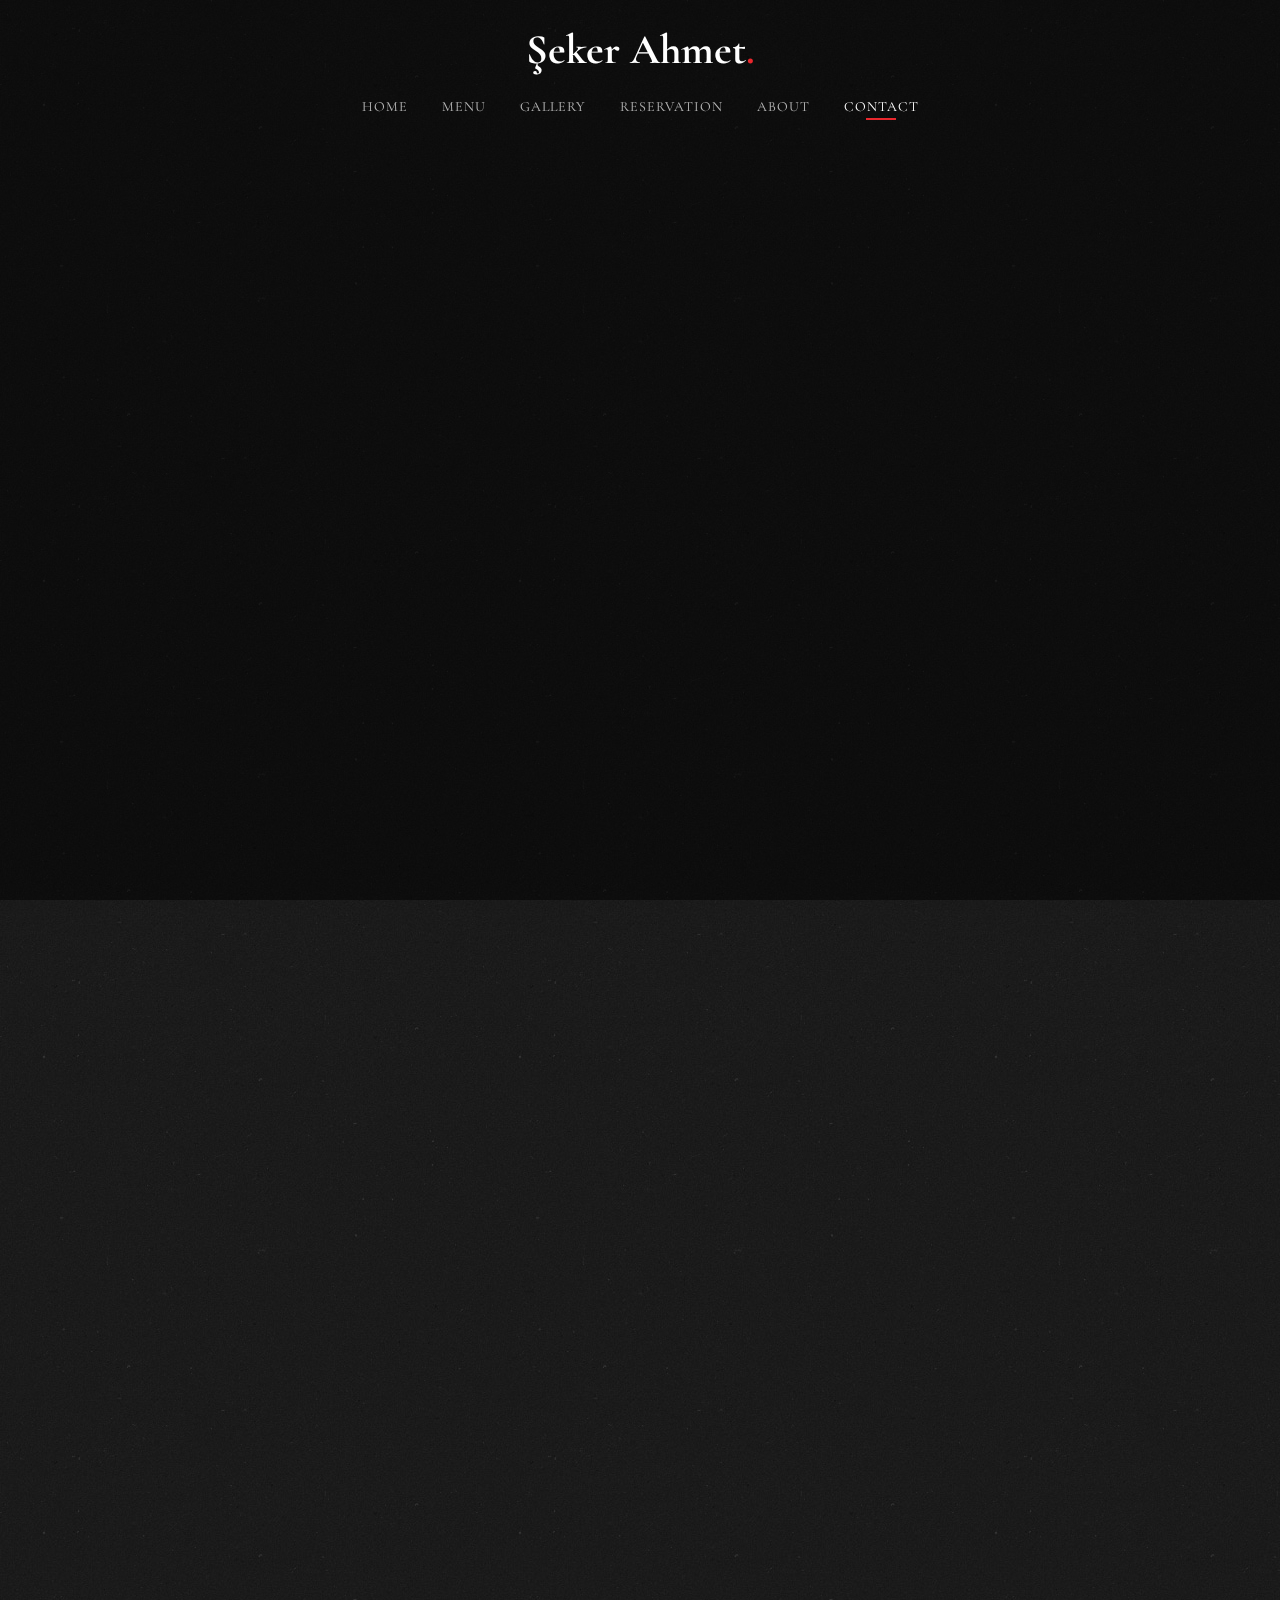
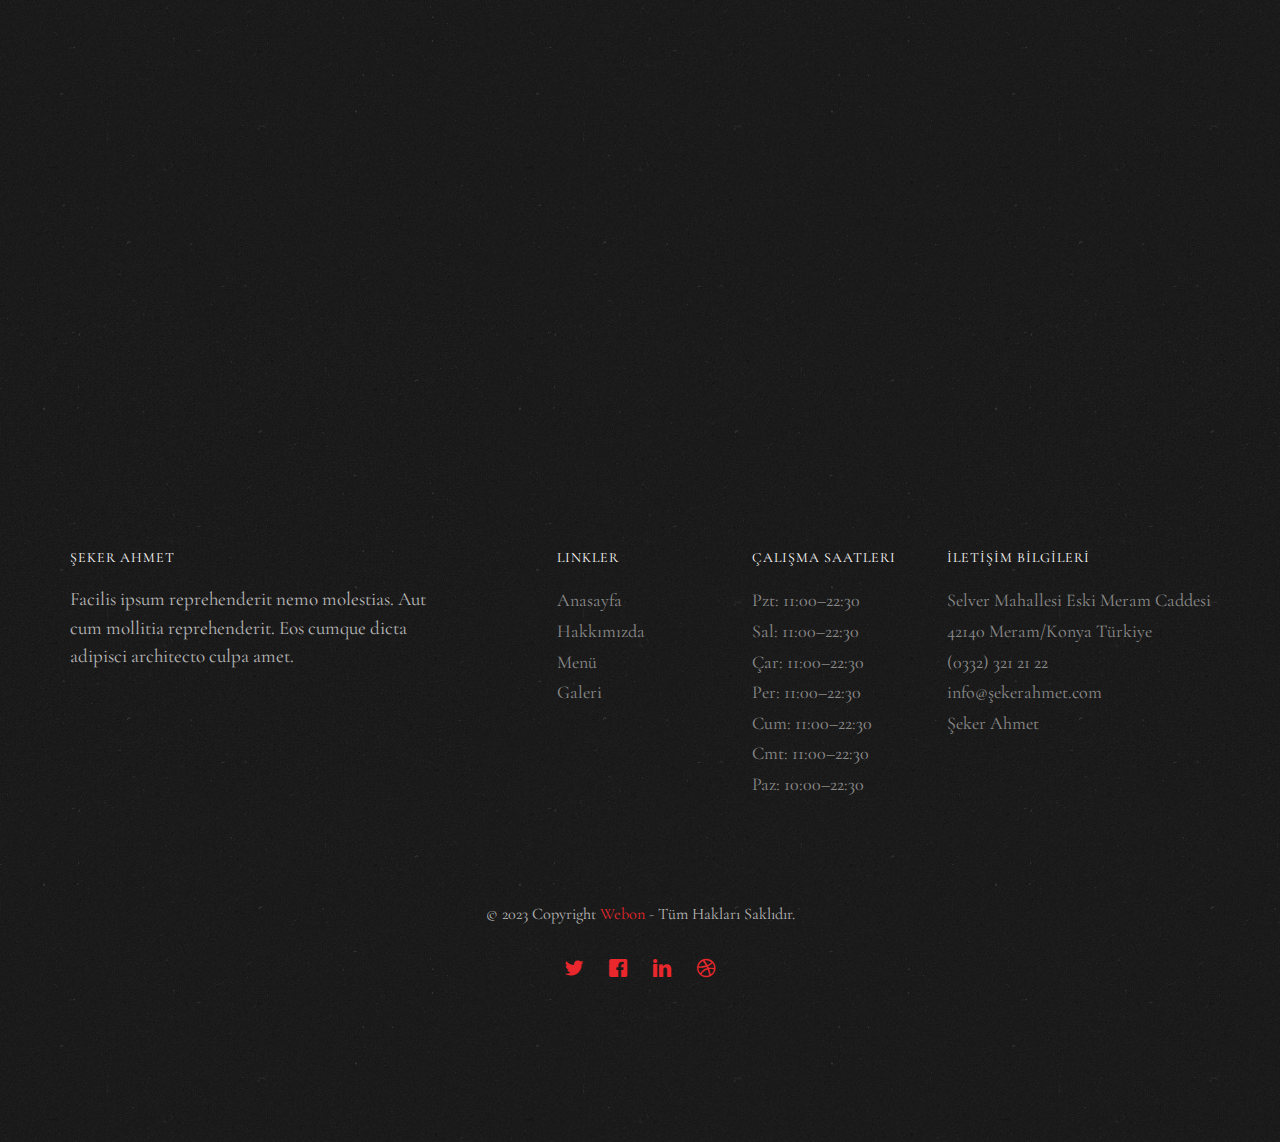
<file: contact.html>
<!DOCTYPE HTML>
<html>
	<head>
	<meta charset="utf-8">
	<meta http-equiv="X-UA-Compatible" content="IE=edge">
	<title>Şeker Ahmet</title>
	<meta name="viewport" content="width=device-width, initial-scale=1">
	<meta name="description" content="" />
	<meta name="keywords" content="" />
	<meta name="author" content="" />



	<link href="https://fonts.googleapis.com/css?family=Cormorant+Garamond:300,300i,400,400i,500,600i,700" rel="stylesheet">
	<link href="https://fonts.googleapis.com/css?family=Satisfy" rel="stylesheet">
	
	<!-- Animate.css -->
	<link rel="stylesheet" href="css/animate.css">
	<!-- Icomoon Icon Fonts-->
	<link rel="stylesheet" href="css/icomoon.css">
	<!-- Bootstrap  -->
	<link rel="stylesheet" href="css/bootstrap.css">

	<!-- Flexslider  -->
	<link rel="stylesheet" href="css/flexslider.css">

	<!-- Theme style  -->
	<link rel="stylesheet" href="css/style.css">

	<!-- Modernizr JS -->
	<script src="js/modernizr-2.6.2.min.js"></script>
	<!-- FOR IE9 below -->
	<!--[if lt IE 9]>
	<script src="js/respond.min.js"></script>
	<![endif]-->

	</head>
	<body>
		
	<div class="fh5co-loader"></div>
	
	<div id="page">
	<nav class="fh5co-nav" role="navigation">
		<!-- <div class="top-menu"> -->
			<div class="container">
				<div class="row">
					<div class="col-xs-12 text-center logo-wrap">
						<div id="fh5co-logo"><a href="index.html">Şeker Ahmet<span>.</span></a></div>
					</div>
					<div class="col-xs-12 text-center menu-1 menu-wrap">
						<ul>
							<li><a href="index.html">Home</a></li>
							<li><a href="menu.html">Menu</a></li>
							<li>
								<a href="gallery.html">Gallery</a>
								
							</li>
							<li><a href="reservation.html">Reservation</a></li>
							<li><a href="about.html">About</a></li>
							<li class="active"><a href="contact.html">Contact</a></li>
						</ul>
					</div>
				</div>
				
			</div>
		<!-- </div> -->
	</nav>

	<header id="fh5co-header" class="fh5co-cover js-fullheight" role="banner" style="background-image: url(https://images.pexels.com/photos/1322184/pexels-photo-1322184.jpeg?auto=compress&cs=tinysrgb&w=1260&h=750&dpr=1);" data-stellar-background-ratio="0.5">
		<div class="overlay"></div>
		<div class="container">
			<div class="row">
				<div class="col-md-12 text-center">
					<div class="display-t js-fullheight">
						<div class="display-tc js-fullheight animate-box" data-animate-effect="fadeIn">
							<h1>Konumumuz</h1>
						</div>
					</div>
				</div>
			</div>
		</div>
	</header>

	
	<div id="fh5co-contact" class="fh5co-section animate-box">
		<div class="container">
			<div class="row animate-box">
				<div class="col-md-8 col-md-offset-2 text-center fh5co-heading">
					<h2>Rezervasyon İçin İletişime Geçin</h2>
					<p>Lorem ipsum dolor sit amet, consectetur adipisicing elit. Recusandae enim quae vitae cupiditate, sequi quam ea id dolor reiciendis consectetur repudiandae. Rem quam, repellendus veniam ipsa fuga maxime odio? Eaque!</p>
					<p><a href="tel:(0332)3212122" class="btn btn-primary btn-outline">(0332) 321 21 22</a></p>
				</div>
			</div>
			
			<div class="row">
				
				<iframe src="https://www.google.com/maps/embed?pb=!1m18!1m12!1m3!1d3150.142808752373!2d32.4473495!3d37.8569488!2m3!1f0!2f0!3f0!3m2!1i1024!2i768!4f13.1!3m3!1m2!1s0x14d0841fda8a1835%3A0x3846a0c605373233!2s%C5%9Eeker%20Ahmet!5e0!3m2!1str!2str!4v1680700764917!5m2!1str!2str" width="100%" height="450" style="border:0;" allowfullscreen="" loading="lazy" referrerpolicy="no-referrer-when-downgrade"></iframe>
			</div> 

		</div>
	</div>

	<footer id="fh5co-footer" role="contentinfo" class="fh5co-section">
		<div class="container">
			<div class="row row-pb-md">
				<div class="col-md-4 fh5co-widget">
					<h4>Şeker Ahmet</h4>
					<p>Facilis ipsum reprehenderit nemo molestias. Aut cum mollitia reprehenderit. Eos cumque dicta adipisci architecto culpa amet.</p>
				</div>
				<div class="col-md-2 col-md-push-1 fh5co-widget">
					<h4>Linkler</h4>
					<ul class="fh5co-footer-links">
						<li><a href="#">Anasayfa</a></li>
						<li><a href="about.html">Hakkımızda</a></li>
						<li><a href="menu.html">Menü</a></li>
						<li><a href="gallery.html">Galeri</a></li>
					</ul>
				</div>

				<div class="col-md-2 col-md-push-1 fh5co-widget">
					<h4>Çalışma Saatleri</h4>
					<ul class="fh5co-footer-links">
						<li>Pzt: 11:00–22:30</li>
						<li>Sal: 11:00–22:30</li>
						<li>Çar: 11:00–22:30</li>
						<li>Per: 11:00–22:30</li>
						<li>Cum: 11:00–22:30</li>
						<li>Cmt: 11:00–22:30</li>
						<li>Paz: 10:00–22:30</li>
					</ul>
				</div>

				<div class="col-md-4 col-md-push-1 fh5co-widget">
					<h4>İLETİŞİM BİLGİLERİ</h4>
					<ul class="fh5co-footer-links">
						<li>Selver Mahallesi Eski Meram Caddesi <br> 42140 Meram/Konya Türkiye</li>
						<li><a href="tel:(0332)3212122">(0332) 321 21 22</a></li>
						<li><a href="mailto:info@yoursite.com">info@şekerahmet.com</a></li>
						<li><a href="https://sekerahmet.business.site/">Şeker Ahmet</a></li>
					</ul>
				</div>

			</div>

			<div class="row copyright">
				<div class="col-md-12 text-center">
					<p>
						<small class="block">&copy; 2023 Copyright <a href="https://www.instagram.com/webon.dev/">Webon</a>  - Tüm Hakları Saklıdır.</small> 
					</p>
					<p>
						<ul class="fh5co-social-icons">
							<li><a href="#"><i class="icon-twitter2"></i></a></li>
							<li><a href="#"><i class="icon-facebook2"></i></a></li>
							<li><a href="#"><i class="icon-linkedin2"></i></a></li>
							<li><a href="#"><i class="icon-dribbble2"></i></a></li>
						</ul>
					</p>
				</div>
			</div>

		</div>
	</footer>
	</div>

	<div class="gototop js-top">
		<a href="#" class="js-gotop"><i class="icon-arrow-up22"></i></a>
	</div>
	
	<!-- jQuery -->
	<script src="js/jquery.min.js"></script>
	<!-- jQuery Easing -->
	<script src="js/jquery.easing.1.3.js"></script>
	<!-- Bootstrap -->
	<script src="js/bootstrap.min.js"></script>
	<!-- Waypoints -->
	<script src="js/jquery.waypoints.min.js"></script>
	<!-- Waypoints -->
	<script src="js/jquery.stellar.min.js"></script>
	<!-- Flexslider -->
	<script src="js/jquery.flexslider-min.js"></script>
	<!-- Main -->
	<script src="js/main.js"></script>

	</body>
</html>
</file>
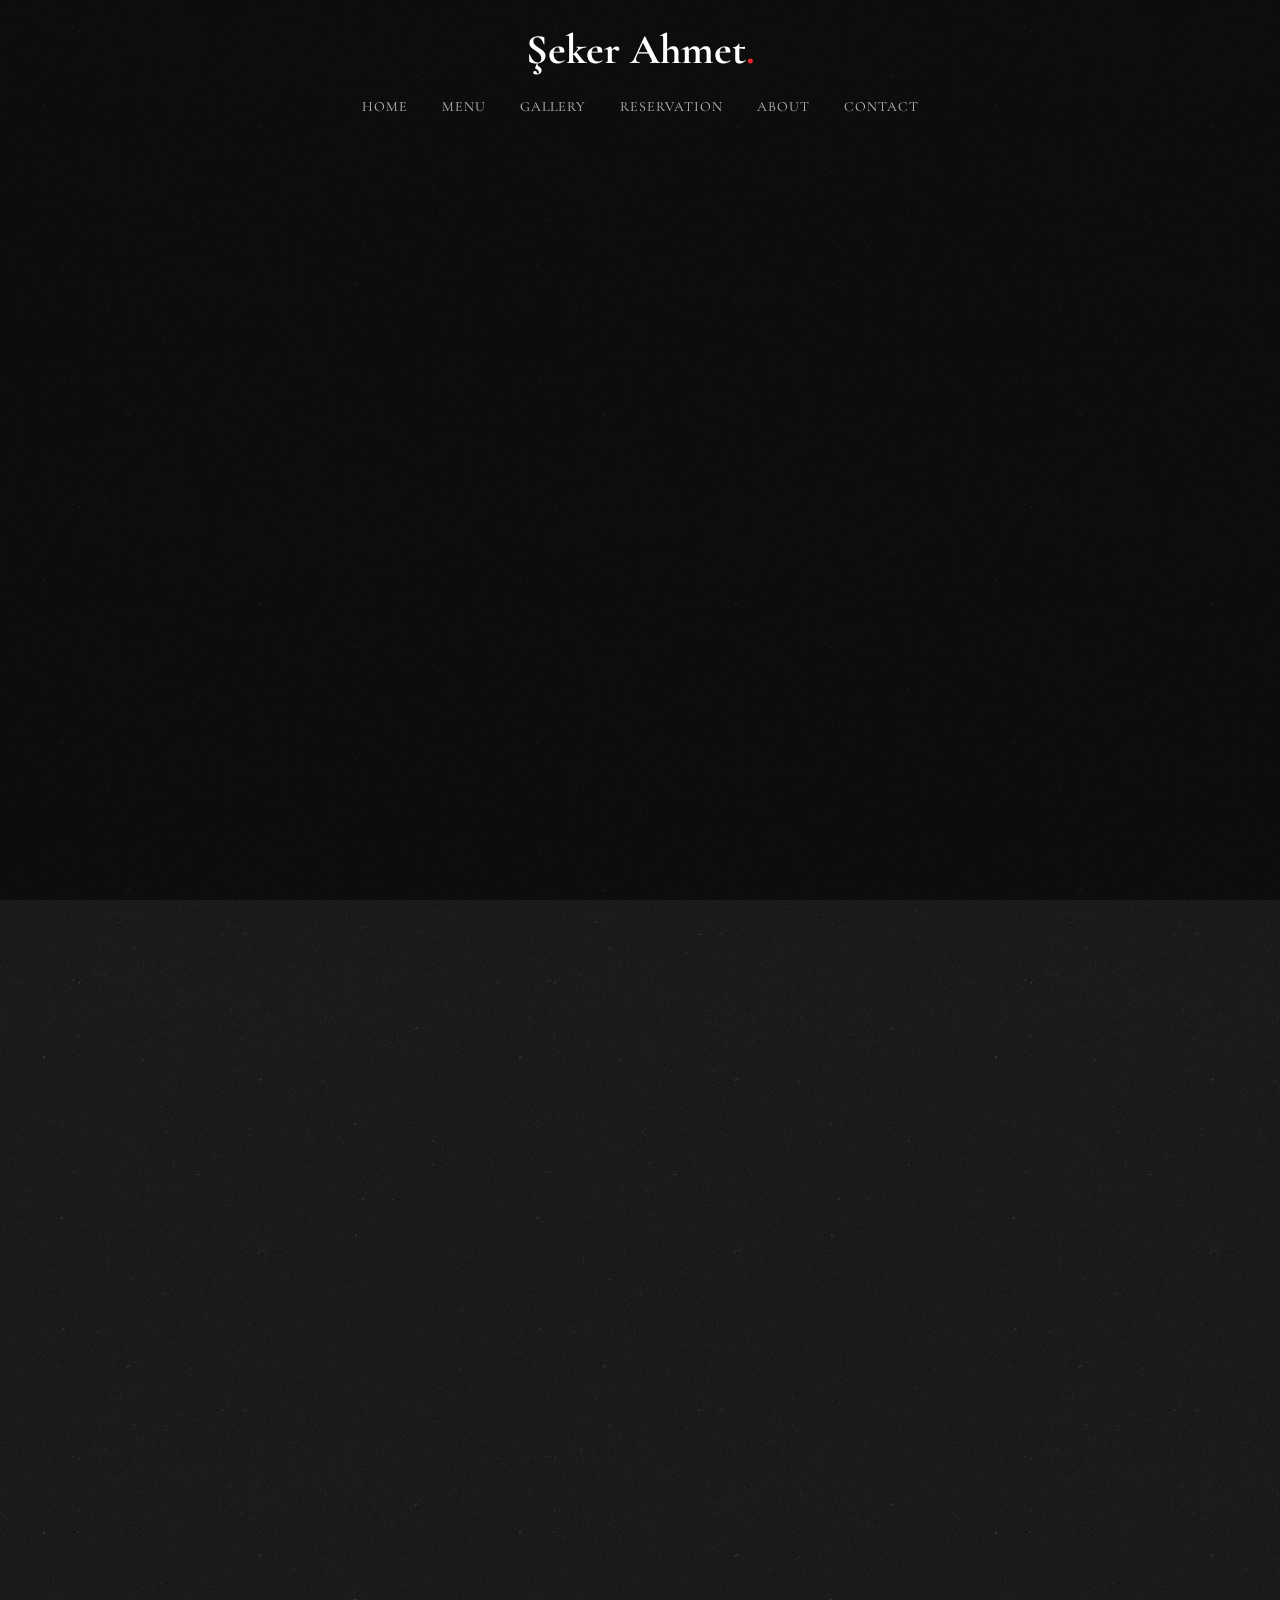
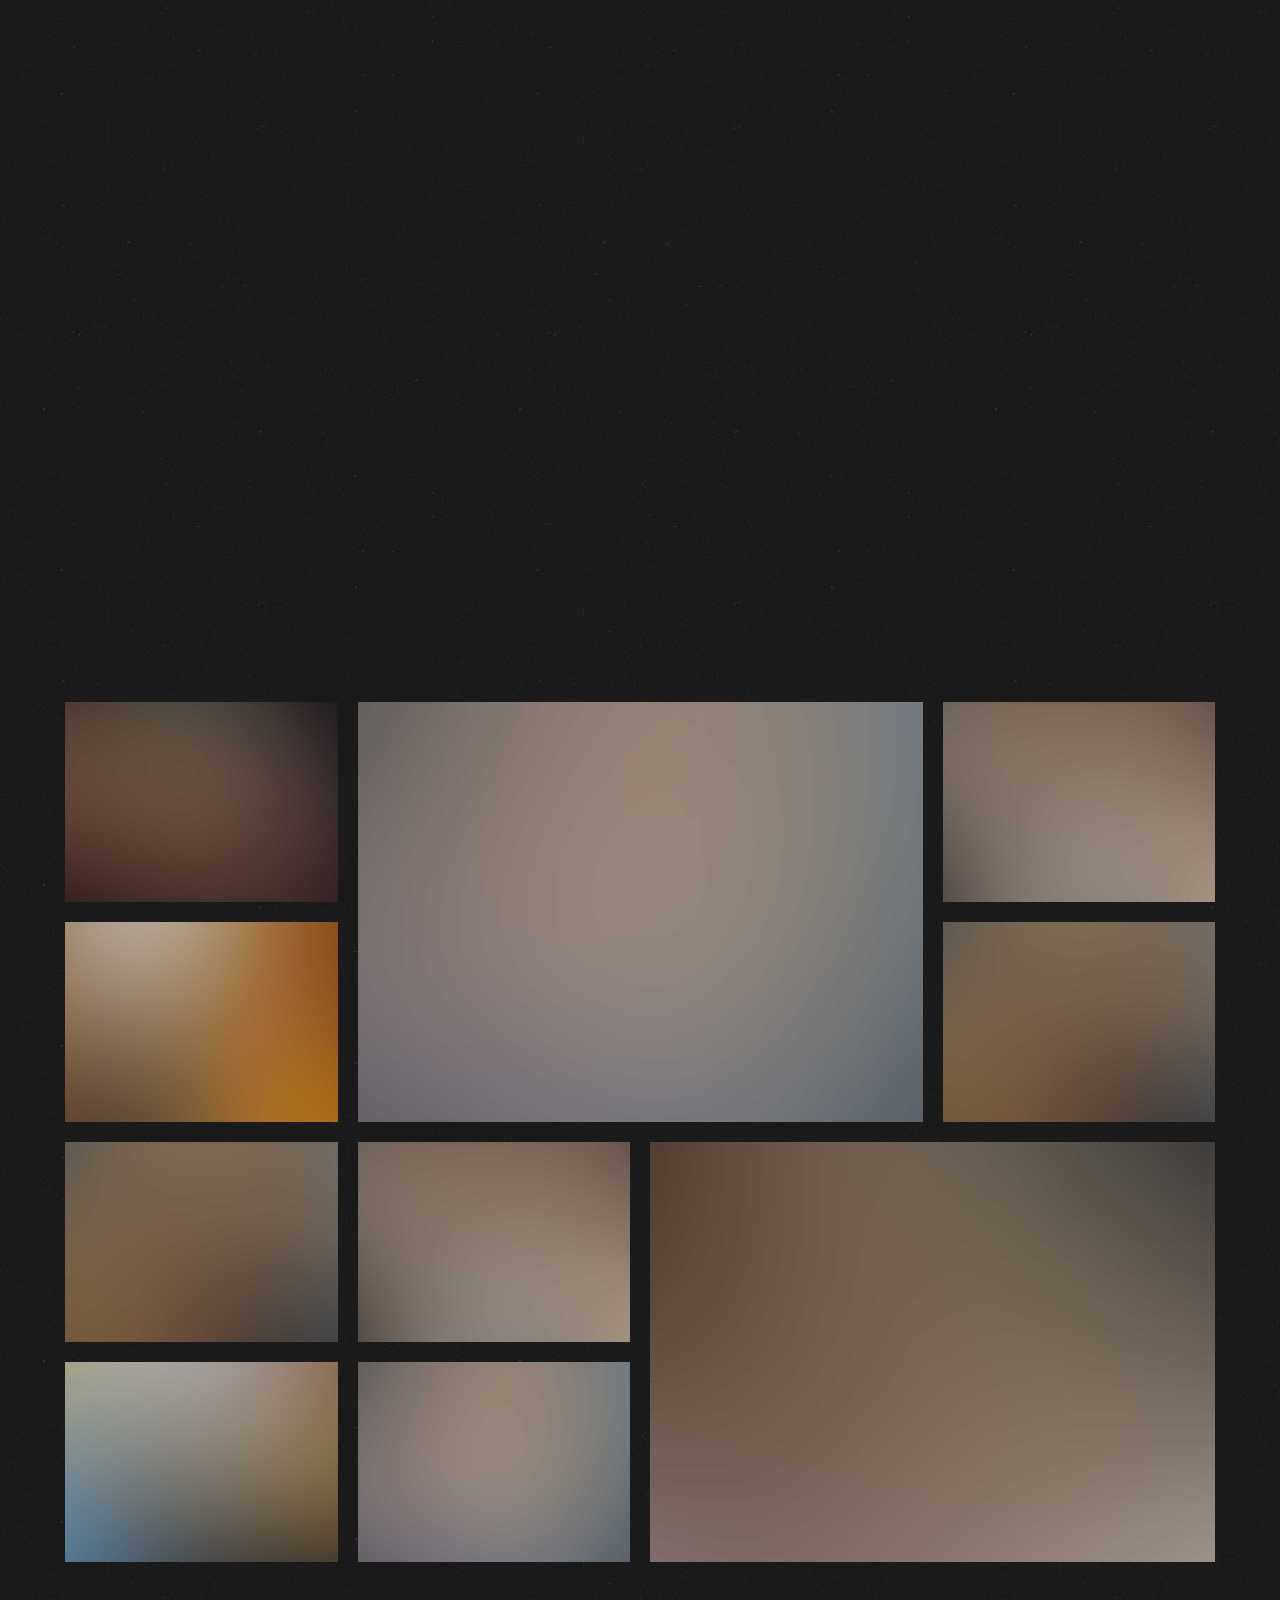
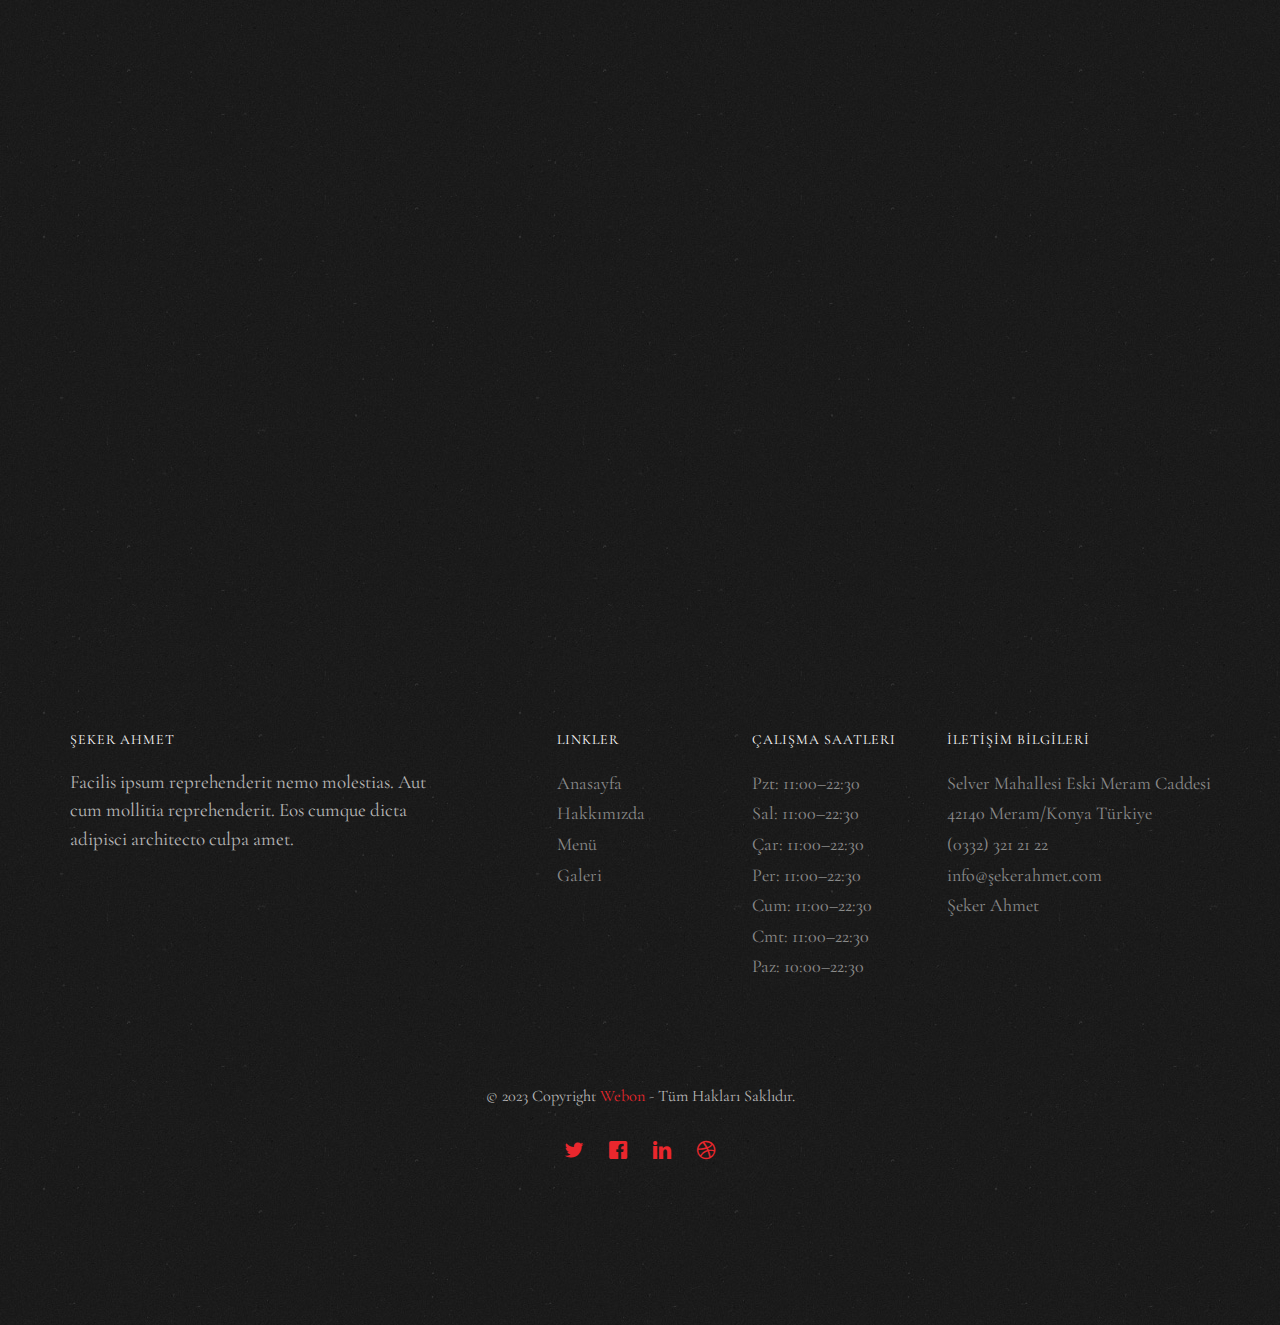
<file: gallery.html>
<!DOCTYPE HTML>
<html>
	<head>
	<meta charset="utf-8">
	<meta http-equiv="X-UA-Compatible" content="IE=edge">
	<title>Şeker Ahmet</title>
	<meta name="viewport" content="width=device-width, initial-scale=1">
	<meta name="description" content="" />
	<meta name="keywords" content="" />
	<meta name="author" content="" />



	<link href="https://fonts.googleapis.com/css?family=Cormorant+Garamond:300,300i,400,400i,500,600i,700" rel="stylesheet">
	<link href="https://fonts.googleapis.com/css?family=Satisfy" rel="stylesheet">
	
	<!-- Animate.css -->
	<link rel="stylesheet" href="css/animate.css">
	<!-- Icomoon Icon Fonts-->
	<link rel="stylesheet" href="css/icomoon.css">
	<!-- Bootstrap  -->
	<link rel="stylesheet" href="css/bootstrap.css">

	<!-- Flexslider  -->
	<link rel="stylesheet" href="css/flexslider.css">

	<!-- Theme style  -->
	<link rel="stylesheet" href="css/style.css">

	<!-- Modernizr JS -->
	<script src="js/modernizr-2.6.2.min.js"></script>
	<!-- FOR IE9 below -->
	<!--[if lt IE 9]>
	<script src="js/respond.min.js"></script>
	<![endif]-->

	</head>
	<body>
		
	<div class="fh5co-loader"></div>
	
	<div id="page">
	<nav class="fh5co-nav" role="navigation">
		<!-- <div class="top-menu"> -->
			<div class="container">
				<div class="row">
					<div class="col-xs-12 text-center logo-wrap">
						<div id="fh5co-logo"><a href="index.html">Şeker Ahmet<span>.</span></a></div>
					</div>
					<div class="col-xs-12 text-center menu-1 menu-wrap">
						<ul>
							<li><a href="index.html">Home</a></li>
							<li><a href="menu.html">Menu</a></li>
							<li><a href="gallery.html">Gallery</a></li>
							<li><a href="reservation.html">Reservation</a></li>
							<li><a href="about.html">About</a></li>
							<li><a href="contact.html">Contact</a></li>
						</ul>
					</div>
				</div>
				
			</div>
		<!-- </div> -->
	</nav>

	<header id="fh5co-header" class="fh5co-cover js-fullheight" role="banner" style="background-image: url(https://images.pexels.com/photos/2788792/pexels-photo-2788792.jpeg?auto=compress&cs=tinysrgb&w=1260&h=750&dpr=1);" data-stellar-background-ratio="0.5">
		<div class="overlay"></div>
		<div class="container">
			<div class="row">
				<div class="col-md-12 text-center">
					<div class="display-t js-fullheight">
						<div class="display-tc js-fullheight animate-box" data-animate-effect="fadeIn">
							<h1>Galerimize Bakın</h1>
						</div>
					</div>
				</div>
			</div>
		</div>
	</header>

	
	<div id="fh5co-gallery" class="fh5co-section">
		<div class="container">
			<div class="row">
				<div class="col-md-12 fh5co-heading animate-box">
					<h2>Galerimiz</h2>
					<div class="row">
						<div class="col-md-6">
							<p>Lorem ipsum dolor sit amet, consectetur adipisicing elit. Reiciendis ab debitis sit itaque totam, a maiores nihil, nulla magnam porro minima officiis! Doloribus aliquam voluptates corporis et tempora consequuntur ipsam, itaque, nesciunt similique commodi omnis. Ad magni perspiciatis, voluptatum repellat.</p>
						</div>
					</div>
				</div>
				

				<div class="col-md-3 col-sm-3 fh5co-gallery_item">
					<div class="fh5co-bg-img" style="background-image: url(https://lh3.googleusercontent.com/p/AF1QipOwNs-7d1q5ejDUthQqeIYtuxY7LYjYVnftmUlM=w1080-h608-p-no-v0);" data-trigger="zoomerang"></div>
					<div class="fh5co-bg-img" style="background-image: url(https://lh3.googleusercontent.com/p/AF1QipMg8HExt0McB6SQqxITjIV7mDgCqIRI-7E2UfWy=w960-h960-n-o-v1);" data-trigger="zoomerang"></div>
				</div>
				<div class="col-md-6 col-sm-6 fh5co-gallery_item">
					<div class="fh5co-bg-img fh5co-gallery_big" style="background-image: url(https://lh3.googleusercontent.com/p/AF1QipOq2fmdeqUJmSwhBZClw_HgicuxWn7aI0MTk8Rs=w960-h960-n-o-v1);" data-trigger="zoomerang"></div>
				</div>
				<div class="col-md-3 col-sm-3 fh5co-gallery_item">
					<div class="fh5co-bg-img" style="background-image: url(https://lh3.googleusercontent.com/p/AF1QipOvrzA0bX2Cuhh5ubC6y9DnROpqzJWunRgu3Rrb=w960-h960-n-o-v1);" data-trigger="zoomerang"></div>
					<div class="fh5co-bg-img" style="background-image: url(https://lh3.googleusercontent.com/p/AF1QipMtrz2HQ7D9SohuZfjqSlPEtK65zeu2ZIJD8L9-=w960-h960-n-o-v1);" data-trigger="zoomerang"></div>
				</div>

				<div class="col-md-3 col-sm-3 fh5co-gallery_item">
					<div class="fh5co-bg-img" style="background-image: url(https://lh3.googleusercontent.com/p/AF1QipPAvryVLb11aN84hiGT5eYsZ49hUFoMFuz3UVHz=w960-h960-n-o-v1);" data-trigger="zoomerang"></div>
					<div class="fh5co-bg-img" style="background-image: url(https://lh3.googleusercontent.com/p/AF1QipOwNs-7d1q5ejDUthQqeIYtuxY7LYjYVnftmUlM=w960-h960-n-o-v1);" data-trigger="zoomerang"></div>
				</div>
				<div class="col-md-3 col-sm-3 fh5co-gallery_item">
					<div class="fh5co-bg-img" style="background-image: url(https://lh3.googleusercontent.com/p/AF1QipNYub9gGTxZTH6LIvo5VzIgjqAMExfUxV3IGaKU=s1280-p-no-v1);" data-trigger="zoomerang"></div>
					<div class="fh5co-bg-img" style="background-image: url(https://lh3.googleusercontent.com/p/AF1QipOEGRwOdsofIS6zj_9FYHxDFXpBYGmu3D0Gt16s=s1280-p-no-v1);" data-trigger="zoomerang"></div>
				</div>
				<div class="col-md-6 col-sm-6 fh5co-gallery_item">
					<div class="fh5co-bg-img fh5co-gallery_big" style="background-image: url(https://lh3.googleusercontent.com/p/AF1QipNHkk8-3Q6qfv5LK6cR61Y0caQRlRdiR5DkpXWb=s1280-p-no-v1);" data-trigger="zoomerang"></div>
				</div>

				<div class="col-md-3 col-sm-3 fh5co-gallery_item">
					<div class="fh5co-bg-img" style="background-image: url(images/gallery_1.jpeg);" data-trigger="zoomerang"></div>
					<div class="fh5co-bg-img" style="background-image: url(images/gallery_2.jpeg);" data-trigger="zoomerang"></div>
				</div>
				<div class="col-md-6 col-sm-6 fh5co-gallery_item">
					<div class="fh5co-bg-img fh5co-gallery_big" style="background-image: url(images/gallery_8.jpeg);" data-trigger="zoomerang"></div>
				</div>
				<div class="col-md-3 col-sm-3 fh5co-gallery_item">
					<div class="fh5co-bg-img" style="background-image: url(images/gallery_4.jpeg);" data-trigger="zoomerang"></div>
					<div class="fh5co-bg-img" style="background-image: url(images/gallery_5.jpeg);" data-trigger="zoomerang"></div>
				</div>

				<div class="col-md-3 col-sm-3 fh5co-gallery_item">
					<div class="fh5co-bg-img" style="background-image: url(images/gallery_5.jpeg);" data-trigger="zoomerang"></div>
					<div class="fh5co-bg-img" style="background-image: url(images/gallery_6.jpeg);" data-trigger="zoomerang"></div>
				</div>
				<div class="col-md-3 col-sm-3 fh5co-gallery_item">
					<div class="fh5co-bg-img" style="background-image: url(images/gallery_7.jpeg);" data-trigger="zoomerang"></div>
					<div class="fh5co-bg-img" style="background-image: url(images/gallery_8.jpeg);" data-trigger="zoomerang"></div>
				</div>
				<div class="col-md-6 col-sm-6 fh5co-gallery_item">
					<div class="fh5co-bg-img fh5co-gallery_big" style="background-image: url(images/gallery_9.jpeg);" data-trigger="zoomerang"></div>
				</div>
			</div>
		</div>
	</div>

	
	<div id="fh5co-started" class="fh5co-section animate-box" style="background-image: url(images/hero_1.jpeg);" data-stellar-background-ratio="0.5">
		<div class="overlay"></div>
		<div class="container">
			<div class="row animate-box">
				<div class="col-md-8 col-md-offset-2 text-center fh5co-heading">
					<h2>Masa Ayırt</h2>
					<p>Lorem ipsum dolor sit amet, consectetur adipisicing elit. Recusandae enim quae vitae cupiditate, sequi quam ea id dolor reiciendis consectetur repudiandae. Rem quam, repellendus veniam ipsa fuga maxime odio? Eaque!</p>
					<p><a href="tel:(0332)3212122" class="btn btn-primary btn-outline">Rezervasyon</a></p>
				</div>
			</div>
		</div>
	</div>

	<footer id="fh5co-footer" role="contentinfo" class="fh5co-section">
		<div class="container">
			<div class="row row-pb-md">
				<div class="col-md-4 fh5co-widget">
					<h4>Şeker Ahmet</h4>
					<p>Facilis ipsum reprehenderit nemo molestias. Aut cum mollitia reprehenderit. Eos cumque dicta adipisci architecto culpa amet.</p>
				</div>
				<div class="col-md-2 col-md-push-1 fh5co-widget">
					<h4>Linkler</h4>
					<ul class="fh5co-footer-links">
						<li><a href="#">Anasayfa</a></li>
						<li><a href="about.html">Hakkımızda</a></li>
						<li><a href="menu.html">Menü</a></li>
						<li><a href="gallery.html">Galeri</a></li>
					</ul>
				</div>

				<div class="col-md-2 col-md-push-1 fh5co-widget">
					<h4>Çalışma Saatleri</h4>
					<ul class="fh5co-footer-links">
						<li>Pzt: 11:00–22:30</li>
						<li>Sal: 11:00–22:30</li>
						<li>Çar: 11:00–22:30</li>
						<li>Per: 11:00–22:30</li>
						<li>Cum: 11:00–22:30</li>
						<li>Cmt: 11:00–22:30</li>
						<li>Paz: 10:00–22:30</li>
					</ul>
				</div>

				<div class="col-md-4 col-md-push-1 fh5co-widget">
					<h4>İLETİŞİM BİLGİLERİ</h4>
					<ul class="fh5co-footer-links">
						<li>Selver Mahallesi Eski Meram Caddesi <br> 42140 Meram/Konya Türkiye</li>
						<li><a href="tel:(0332)3212122">(0332) 321 21 22</a></li>
						<li><a href="mailto:info@yoursite.com">info@şekerahmet.com</a></li>
						<li><a href="https://sekerahmet.business.site/">Şeker Ahmet</a></li>
					</ul>
				</div>

			</div>

			<div class="row copyright">
				<div class="col-md-12 text-center">
					<p>
						<small class="block">&copy; 2023 Copyright <a href="https://www.instagram.com/webon.dev/">Webon</a>  - Tüm Hakları Saklıdır.</small> 
					</p>
					<p>
						<ul class="fh5co-social-icons">
							<li><a href="#"><i class="icon-twitter2"></i></a></li>
							<li><a href="#"><i class="icon-facebook2"></i></a></li>
							<li><a href="#"><i class="icon-linkedin2"></i></a></li>
							<li><a href="#"><i class="icon-dribbble2"></i></a></li>
						</ul>
					</p>
				</div>
			</div>

		</div>
	</footer>
	</div>

	<div class="gototop js-top">
		<a href="#" class="js-gotop"><i class="icon-arrow-up22"></i></a>
	</div>
	
	<!-- jQuery -->
	<script src="js/jquery.min.js"></script>
	<!-- jQuery Easing -->
	<script src="js/jquery.easing.1.3.js"></script>
	<!-- Bootstrap -->
	<script src="js/bootstrap.min.js"></script>
	<!-- Waypoints -->
	<script src="js/jquery.waypoints.min.js"></script>
	<!-- Waypoints -->
	<script src="js/jquery.stellar.min.js"></script>
	<!-- Flexslider -->
	<script src="js/jquery.flexslider-min.js"></script>
	<script src="js/zoomerang.js"></script>
	<!-- Main -->
	<script src="js/main.js"></script>

	<script>
		Zoomerang
      .config({
        maxHeight: 600,
        maxWidth: 900,
        bgColor: '#000',
        bgOpacity: .85
      })
      .listen('[data-trigger="zoomerang"]')
	</script>

	</body>
</html>
</file>
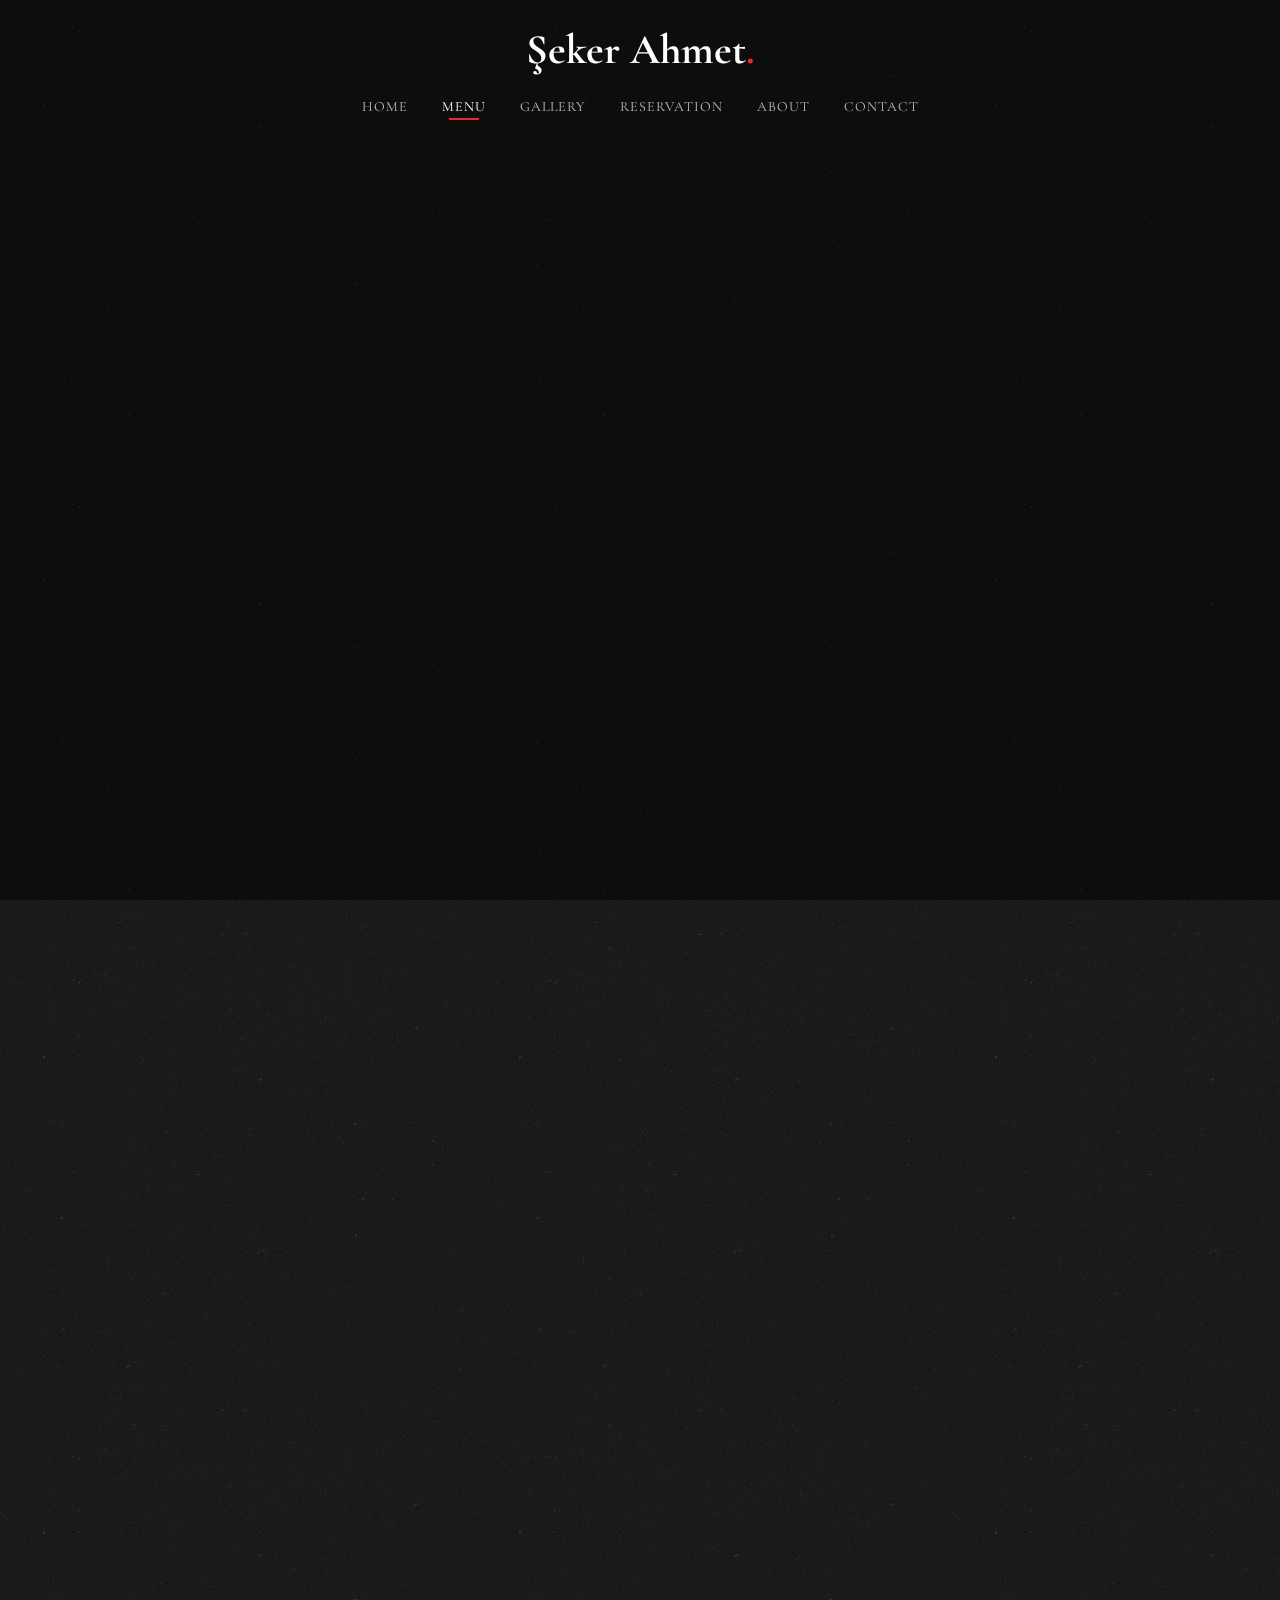
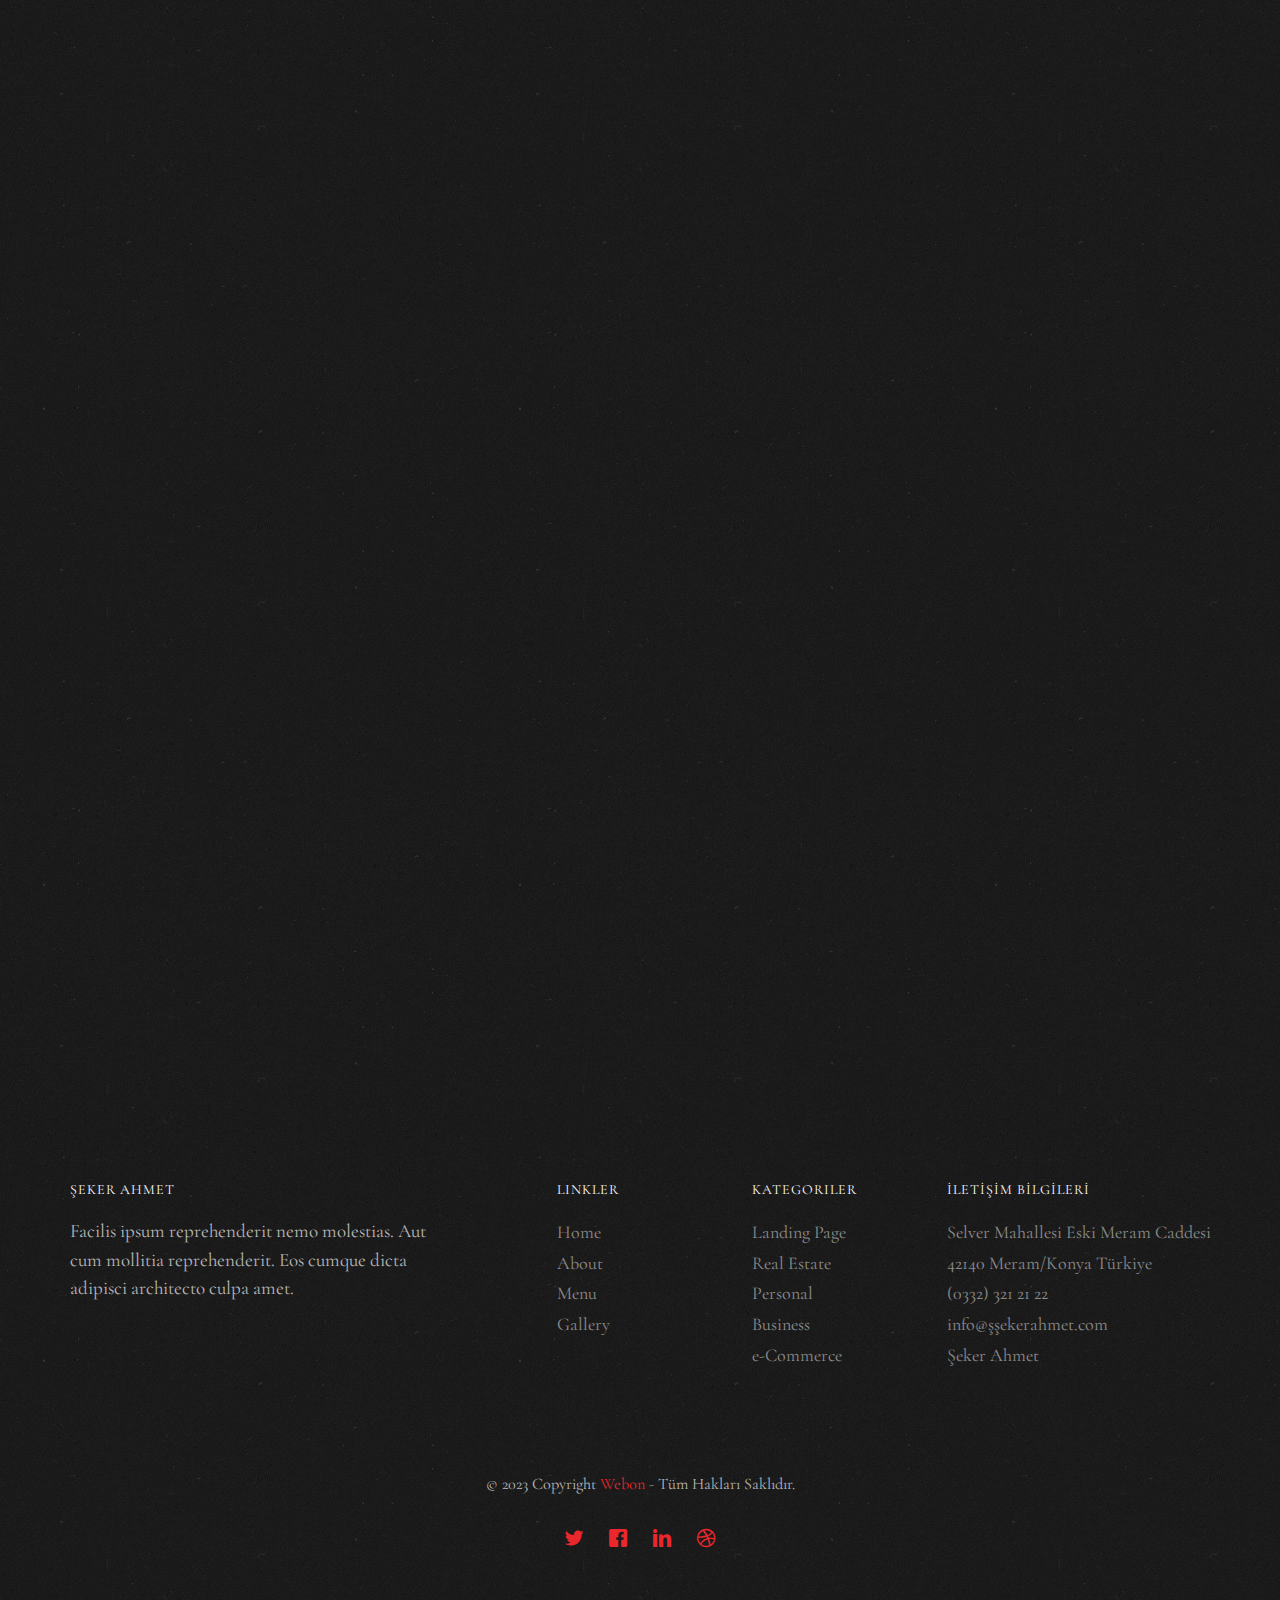
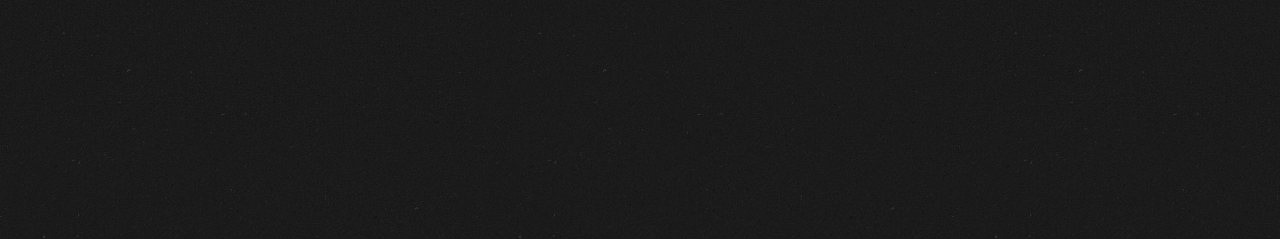
<file: menu.html>
<!DOCTYPE HTML>
<html>

<head>
	<meta charset="utf-8">
	<meta http-equiv="X-UA-Compatible" content="IE=edge">
	<title>Şeker Ahmet</title>
	<meta name="viewport" content="width=device-width, initial-scale=1">
	<meta name="description" content="" />
	<meta name="keywords"
		content="" />
	<meta name="author" content="" />



	<link href="https://fonts.googleapis.com/css?family=Cormorant+Garamond:300,300i,400,400i,500,600i,700"
		rel="stylesheet">
	<link href="https://fonts.googleapis.com/css?family=Satisfy" rel="stylesheet">

	<!-- Animate.css -->
	<link rel="stylesheet" href="css/animate.css">
	<!-- Icomoon Icon Fonts-->
	<link rel="stylesheet" href="css/icomoon.css">
	<!-- Bootstrap  -->
	<link rel="stylesheet" href="css/bootstrap.css">
	<!-- Flexslider  -->
	<link rel="stylesheet" href="css/flexslider.css">

	<!-- Theme style  -->
	<link rel="stylesheet" href="css/style.css">



	<!-- Modernizr JS -->
	<script src="js/modernizr-2.6.2.min.js"></script>
	<!-- FOR IE9 below -->
	<!--[if lt IE 9]>
	<script src="js/respond.min.js"></script>
	<![endif]-->

</head>

<body>

	<div class="fh5co-loader"></div>

	<div id="page">
		<nav class="fh5co-nav" role="navigation">
			<!-- <div class="top-menu"> -->
			<div class="container">
				<div class="row">
					<div class="col-xs-12 text-center logo-wrap">
						<div id="fh5co-logo"><a href="index.html">Şeker Ahmet<span>.</span></a></div>
					</div>
					<div class="col-xs-12 text-center menu-1 menu-wrap">
						<ul>
							<li><a href="index.html">Home</a></li>
							<li class="active"><a href="menu.html">Menu</a></li>
							<li>
								<a href="gallery.html">Gallery</a>

							</li>
							<li><a href="reservation.html">Reservation</a></li>
							<li><a href="about.html">About</a></li>
							<li><a href="contact.html">Contact</a></li>
						</ul>
					</div>
				</div>

			</div>
			<!-- </div> -->
		</nav>

		<header id="fh5co-header" class="fh5co-cover js-fullheight" role="banner"
			style="background-image: url(https://images.pexels.com/photos/1310777/pexels-photo-1310777.jpeg?auto=compress&cs=tinysrgb&w=1260&h=750&dpr=1);"
			data-stellar-background-ratio="0.5">
			<div class="overlay"></div>
			<div class="container">
				<div class="row">
					<div class="col-md-12 text-center">
						<div class="display-t js-fullheight">
							<div class="display-tc js-fullheight animate-box" data-animate-effect="fadeIn">
								<h1>Menümüze Bakın</h1>
							</div>
						</div>
					</div>
				</div>
			</div>
		</header>

		<div id="fh5co-featured-menu" class="fh5co-section">
			<div class="container">
				<div class="row">
					<div class="col-md-12 fh5co-heading animate-box">
						<h2>Lezzetli Menümüz</h2>
					</div>

					<div class=" fh5co-item-wrap">

						<div class="fh5co-item animate-box">

							<div class="row menu-container " style="font-size: 20px;">

								<div class="col-lg-6 menu-item filter-starters">
									<div class="menu-content">
										<a href="#">Lobster
											Bisque</a><span>......................................<strong>$5.95</strong></span>
									</div>
									<div class="menu-ingredients">
										Lorem, deren, trataro, filede, nerada
									</div>
								</div>

								<div class="col-lg-6 menu-item filter-specialty">
									<div class="menu-content">
										<a href="#">Bread
											barrel</a><span>..........................................<strong>$6.95</strong></span>
									</div>
									<div class="menu-ingredients">
										Lorem, deren, trataro, filede, nerada
									</div>
								</div>

								<div class="col-lg-6 menu-item filter-starters">
									<div class="menu-content">
										<a href="#">Crab
											Cake</a><span>.............................................<strong>$7.95</strong></span>
									</div>
									<div class="menu-ingredients">
										A delicate crab cake served on a toasted roll with lettuce and tartar sauce
									</div>
								</div>
								<div class="col-lg-6 menu-item filter-starters">
									<div class="menu-content">
										<a href="#">Crab
											Cake</a><span>.............................................<strong>$7.95</strong></span>
									</div>
									<div class="menu-ingredients">
										A delicate crab cake served on a toasted roll with lettuce and tartar sauce
									</div>
								</div>

								<div class="col-lg-6 menu-item filter-salads">
									<div class="menu-content">
										<a href="#">Caesar
											Selections</a><span>..................................<strong>$8.95</strong></span>
									</div>
									<div class="menu-ingredients">
										Grilled chicken with provolone, artichoke hearts, and roasted red pesto
									</div>
								</div>

								<div class="col-lg-6 menu-item filter-specialty">
									<div class="menu-content">
										<a href="#">Tuscan
											Grilled</a><span>......................................<strong>$9.95</strong></span>
									</div>
									<div class="menu-ingredients">
										Grilled chicken with provolone, artichoke hearts, and roasted red pesto
									</div>
								</div>

								<div class="col-lg-6 menu-item filter-starters">
									<div class="menu-content">
										<a href="#">Mozzarella
											Stick</a><span>...................................<strong>$4.95</strong></span>
									</div>
									<div class="menu-ingredients">
										Lorem, deren, trataro, filede, nerada
									</div>
								</div>

								<div class="col-lg-6 menu-item filter-salads">
									<div class="menu-content">
										<a href="#">Greek
											Salad</a><span>..........................................<strong>$9.95</strong></span>
									</div>
									<div class="menu-ingredients">
										Fresh spinach, crisp romaine, tomatoes, and Greek olives
									</div>
								</div>

								<div class="col-lg-6 menu-item filter-salads">
									<div class="menu-content">
										<a href="#">Spinach
											Salad</a><span>.......................................<strong>$9.95</strong></span>
									</div>
									<div class="menu-ingredients">
										Plump lobster meat, mayo and crisp lettuce on a toasted bulky roll
									</div>
								</div>

								<div class="col-lg-6 menu-item filter-specialty">
									<div class="menu-content">
										<a href="#">Lobster
											Roll</a><span>.........................................<strong>$12.95</strong></span>
									</div>
									<div class="menu-ingredients">
										Plump lobster meat, mayo and crisp lettuce on a toasted bulky roll
									</div>
								</div>


								<div class="col-lg-6 menu-item filter-starters">
									<div class="menu-content">
										<a href="#">Lobster
											Bisque</a><span>......................................<strong>$5.95</strong></span>
									</div>
									<div class="menu-ingredients">
										Lorem, deren, trataro, filede, nerada
									</div>
								</div>

								<div class="col-lg-6 menu-item filter-specialty">
									<div class="menu-content">
										<a href="#">Bread
											barrel</a><span>..........................................<strong>$6.95</strong></span>
									</div>
									<div class="menu-ingredients">
										Lorem, deren, trataro, filede, nerada
									</div>
								</div>

								<div class="col-lg-6 menu-item filter-starters">
									<div class="menu-content">
										<a href="#">Crab
											Cake</a><span>.............................................<strong>$7.95</strong></span>
									</div>
									<div class="menu-ingredients">
										A delicate crab cake served on a toasted roll with lettuce and tartar sauce
									</div>
								</div>
								<div class="col-lg-6 menu-item filter-starters">
									<div class="menu-content">
										<a href="#">Crab
											Cake</a><span>.............................................<strong>$7.95</strong></span>
									</div>
									<div class="menu-ingredients">
										A delicate crab cake served on a toasted roll with lettuce and tartar sauce
									</div>
								</div>

								<div class="col-lg-6 menu-item filter-salads">
									<div class="menu-content">
										<a href="#">Caesar
											Selections</a><span>..................................<strong>$8.95</strong></span>
									</div>
									<div class="menu-ingredients">
										Grilled chicken with provolone, artichoke hearts, and roasted red pesto
									</div>
								</div>

								<div class="col-lg-6 menu-item filter-specialty">
									<div class="menu-content">
										<a href="#">Tuscan
											Grilled</a><span>......................................<strong>$9.95</strong></span>
									</div>
									<div class="menu-ingredients">
										Grilled chicken with provolone, artichoke hearts, and roasted red pesto
									</div>
								</div>

								<div class="col-lg-6 menu-item filter-starters">
									<div class="menu-content">
										<a href="#">Mozzarella
											Stick</a><span>...................................<strong>$4.95</strong></span>
									</div>
									<div class="menu-ingredients">
										Lorem, deren, trataro, filede, nerada
									</div>
								</div>

								<div class="col-lg-6 menu-item filter-salads">
									<div class="menu-content">
										<a href="#">Greek
											Salad</a><span>..........................................<strong>$9.95</strong></span>
									</div>
									<div class="menu-ingredients">
										Fresh spinach, crisp romaine, tomatoes, and Greek olives
									</div>
								</div>

								<div class="col-lg-6 menu-item filter-salads">
									<div class="menu-content">
										<a href="#">Spinach
											Salad</a><span>.......................................<strong>$9.95</strong></span>
									</div>
									<div class="menu-ingredients">
										Plump lobster meat, mayo and crisp lettuce on a toasted bulky roll
									</div>
								</div>

								<div class="col-lg-6 menu-item filter-specialty">
									<div class="menu-content">
										<a href="#">Lobster
											Roll</a><span>.........................................<strong>$12.95</strong></span>
									</div>
									<div class="menu-ingredients">
										Plump lobster meat, mayo and crisp lettuce on a toasted bulky roll
									</div>
								</div>

							</div>

							<br>
							<br>
							<br>
						</div>


						<!-- <div class="col-md-3 col-sm-6 col-xs-6 col-xxs-12 fh5co-item-wrap">
					<div class="fh5co-item animate-box">
						<img src="https://images.pexels.com/photos/675951/pexels-photo-675951.jpeg?auto=compress&cs=tinysrgb&w=1260&h=750&dpr=1" class="img-responsive" alt="Free Restaurant Bootstrap Website Template by FreeHTML5.co">
						<h3>Bake Potato Pizza</h3>
						<span class="fh5co-price">$20<sup>.50</sup></span>
						<p>Lorem ipsum dolor sit amet, consectetur adipisicing elit. Quos nihil cupiditate ut vero alias quaerat inventore molestias vel suscipit explicabo.</p>
					</div>
					<div class="fh5co-item animate-box">
						<img src="https://images.pexels.com/photos/675951/pexels-photo-675951.jpeg?auto=compress&cs=tinysrgb&w=1260&h=750&dpr=1" class="img-responsive" alt="Free Restaurant Bootstrap Website Template by FreeHTML5.co">
						<h3>Bake Potato Pizza</h3>
						<span class="fh5co-price">$20<sup>.50</sup></span>
						<p>Lorem ipsum dolor sit amet, consectetur adipisicing elit. Quos nihil cupiditate ut vero alias quaerat inventore molestias vel suscipit explicabo.</p>
					</div>
				</div>
				<div class="col-md-3 col-sm-6 col-xs-6 col-xxs-12 fh5co-item-wrap">
					<div class="fh5co-item margin_top animate-box">
						<img src="https://images.pexels.com/photos/675951/pexels-photo-675951.jpeg?auto=compress&cs=tinysrgb&w=1260&h=750&dpr=1" class="img-responsive" alt="Free Restaurant Bootstrap Website Template by FreeHTML5.co">
						<h3>Salted Fried Chicken</h3>
						<span class="fh5co-price">$19<sup>.00</sup></span>
						<p>Lorem ipsum dolor sit amet, consectetur adipisicing elit. Quos nihil cupiditate ut vero alias quaerat inventore molestias vel suscipit explicabo.</p>
					</div>
					<div class="fh5co-item animate-box">
						<img src="https://images.pexels.com/photos/675951/pexels-photo-675951.jpeg?auto=compress&cs=tinysrgb&w=1260&h=750&dpr=1" class="img-responsive" alt="Free Restaurant Bootstrap Website Template by FreeHTML5.co">
						<h3>Bake Potato Pizza</h3>
						<span class="fh5co-price">$20<sup>.50</sup></span>
						<p>Lorem ipsum dolor sit amet, consectetur adipisicing elit. Quos nihil cupiditate ut vero alias quaerat inventore molestias vel suscipit explicabo.</p>
					</div>
				</div>
				<div class="clearfix visible-sm-block visible-xs-block"></div>
				<div class="col-md-3 col-sm-6 col-xs-6 col-xxs-12 fh5co-item-wrap">
					<div class="fh5co-item animate-box">
						<img src="https://images.pexels.com/photos/675951/pexels-photo-675951.jpeg?auto=compress&cs=tinysrgb&w=1260&h=750&dpr=1" class="img-responsive" alt="Free Restaurant Bootstrap Website Template by FreeHTML5.co">
						<h3>Italian Sauce Mushroom</h3>
						<span class="fh5co-price">$17<sup>.99</sup></span>
						<p>Lorem ipsum dolor sit amet, consectetur adipisicing elit. Quos nihil cupiditate ut vero alias quaerat inventore molestias vel suscipit explicabo.</p>
					</div>
					<div class="fh5co-item animate-box">
						<img src="https://images.pexels.com/photos/675951/pexels-photo-675951.jpeg?auto=compress&cs=tinysrgb&w=1260&h=750&dpr=1" class="img-responsive" alt="Free Restaurant Bootstrap Website Template by FreeHTML5.co">
						<h3>Bake Potato Pizza</h3>
						<span class="fh5co-price">$20<sup>.50</sup></span>
						<p>Lorem ipsum dolor sit amet, consectetur adipisicing elit. Quos nihil cupiditate ut vero alias quaerat inventore molestias vel suscipit explicabo.</p>
					</div>
				</div>
				<div class="col-md-3 col-sm-6 col-xs-6 col-xxs-12 fh5co-item-wrap">
					<div class="fh5co-item margin_top animate-box">
						<img src="https://images.pexels.com/photos/675951/pexels-photo-675951.jpeg?auto=compress&cs=tinysrgb&w=1260&h=750&dpr=1" class="img-responsive" alt="Free Restaurant Bootstrap Website Template by FreeHTML5.co">
						<h3>Fried Potato w/ Garlic</h3>
						<span class="fh5co-price">$22<sup>.50</sup></span>
						<p>Lorem ipsum dolor sit amet, consectetur adipisicing elit. Quos nihil cupiditate ut vero alias quaerat inventore molestias vel suscipit explicabo.</p>
					</div>
					<div class="fh5co-item animate-box">
						<img src="https://images.pexels.com/photos/675951/pexels-photo-675951.jpeg?auto=compress&cs=tinysrgb&w=1260&h=750&dpr=1" class="img-responsive" alt="Free Restaurant Bootstrap Website Template by FreeHTML5.co">
						<h3>Bake Potato Pizza</h3>
						<span class="fh5co-price">$20<sup>.50</sup></span>
						<p>Lorem ipsum dolor sit amet, consectetur adipisicing elit. Quos nihil cupiditate ut vero alias quaerat inventore molestias vel suscipit explicabo.</p>
					</div>
				</div>
				<div class="col-md-3 col-sm-6 col-xs-6 col-xxs-12 fh5co-item-wrap">
					<div class="fh5co-item animate-box">
						<img src="https://images.pexels.com/photos/675951/pexels-photo-675951.jpeg?auto=compress&cs=tinysrgb&w=1260&h=750&dpr=1" class="img-responsive" alt="Free Restaurant Bootstrap Website Template by FreeHTML5.co">
						<h3>Bake Potato Pizza</h3>
						<span class="fh5co-price">$20<sup>.50</sup></span>
						<p>Lorem ipsum dolor sit amet, consectetur adipisicing elit. Quos nihil cupiditate ut vero alias quaerat inventore molestias vel suscipit explicabo.</p>
					</div>
					<div class="fh5co-item animate-box">
						<img src="https://images.pexels.com/photos/675951/pexels-photo-675951.jpeg?auto=compress&cs=tinysrgb&w=1260&h=750&dpr=1" class="img-responsive" alt="Free Restaurant Bootstrap Website Template by FreeHTML5.co">
						<h3>Bake Potato Pizza</h3>
						<span class="fh5co-price">$20<sup>.50</sup></span>
						<p>Lorem ipsum dolor sit amet, consectetur adipisicing elit. Quos nihil cupiditate ut vero alias quaerat inventore molestias vel suscipit explicabo.</p>
					</div>
				</div>
				<div class="col-md-3 col-sm-6 col-xs-6 col-xxs-12 fh5co-item-wrap">
					<div class="fh5co-item margin_top animate-box">
						<img src="https://images.pexels.com/photos/675951/pexels-photo-675951.jpeg?auto=compress&cs=tinysrgb&w=1260&h=750&dpr=1" class="img-responsive" alt="Free Restaurant Bootstrap Website Template by FreeHTML5.co">
						<h3>Salted Fried Chicken</h3>
						<span class="fh5co-price">$19<sup>.00</sup></span>
						<p>Lorem ipsum dolor sit amet, consectetur adipisicing elit. Quos nihil cupiditate ut vero alias quaerat inventore molestias vel suscipit explicabo.</p>
					</div>
					<div class="fh5co-item animate-box">
						<img src="https://images.pexels.com/photos/675951/pexels-photo-675951.jpeg?auto=compress&cs=tinysrgb&w=1260&h=750&dpr=1" class="img-responsive" alt="Free Restaurant Bootstrap Website Template by FreeHTML5.co">
						<h3>Bake Potato Pizza</h3>
						<span class="fh5co-price">$20<sup>.50</sup></span>
						<p>Lorem ipsum dolor sit amet, consectetur adipisicing elit. Quos nihil cupiditate ut vero alias quaerat inventore molestias vel suscipit explicabo.</p>
					</div>
				</div>
				<div class="clearfix visible-sm-block visible-xs-block"></div>
				<div class="col-md-3 col-sm-6 col-xs-6 col-xxs-12 fh5co-item-wrap">
					<div class="fh5co-item animate-box">
						<img src="https://images.pexels.com/photos/675951/pexels-photo-675951.jpeg?auto=compress&cs=tinysrgb&w=1260&h=750&dpr=1" class="img-responsive" alt="Free Restaurant Bootstrap Website Template by FreeHTML5.co">
						<h3>Italian Sauce Mushroom</h3>
						<span class="fh5co-price">$17<sup>.99</sup></span>
						<p>Lorem ipsum dolor sit amet, consectetur adipisicing elit. Quos nihil cupiditate ut vero alias quaerat inventore molestias vel suscipit explicabo.</p>
					</div>
					<div class="fh5co-item animate-box">
						<img src="https://images.pexels.com/photos/675951/pexels-photo-675951.jpeg?auto=compress&cs=tinysrgb&w=1260&h=750&dpr=1" class="img-responsive" alt="Free Restaurant Bootstrap Website Template by FreeHTML5.co">
						<h3>Bake Potato Pizza</h3>
						<span class="fh5co-price">$20<sup>.50</sup></span>
						<p>Lorem ipsum dolor sit amet, consectetur adipisicing elit. Quos nihil cupiditate ut vero alias quaerat inventore molestias vel suscipit explicabo.</p>
					</div>
				</div>
				<div class="col-md-3 col-sm-6 col-xs-6 col-xxs-12 fh5co-item-wrap">
					<div class="fh5co-item margin_top animate-box">
						<img src="https://images.pexels.com/photos/675951/pexels-photo-675951.jpeg?auto=compress&cs=tinysrgb&w=1260&h=750&dpr=1" class="img-responsive" alt="Free Restaurant Bootstrap Website Template by FreeHTML5.co">
						<h3>Fried Potato w/ Garlic</h3>
						<span class="fh5co-price">$22<sup>.50</sup></span>
						<p>Lorem ipsum dolor sit amet, consectetur adipisicing elit. Quos nihil cupiditate ut vero alias quaerat inventore molestias vel suscipit explicabo.</p>
					</div>
					<div class="fh5co-item animate-box">
						<img src="https://images.pexels.com/photos/675951/pexels-photo-675951.jpeg?auto=compress&cs=tinysrgb&w=1260&h=750&dpr=1" class="img-responsive" alt="Free Restaurant Bootstrap Website Template by FreeHTML5.co">
						<h3>Bake Potato Pizza</h3>
						<span class="fh5co-price">$20<sup>.50</sup></span>
						<p>Lorem ipsum dolor sit amet, consectetur adipisicing elit. Quos nihil cupiditate ut vero alias quaerat inventore molestias vel suscipit explicabo.</p>
					</div>
				</div>
				 -->


					</div>
				</div>
			</div>



			<div id="fh5co-started" class="fh5co-section animate-box" style="background-image: url(images/hero_1.jpeg);"
				data-stellar-background-ratio="0.5">
				<div class="overlay"></div>
				<div class="container">
					<div class="row animate-box">
						<div class="col-md-8 col-md-offset-2 text-center fh5co-heading">
							<h2>Masa Ayırt</h2>
							<p>Lorem ipsum dolor sit amet, consectetur adipisicing elit. Recusandae enim quae vitae
								cupiditate, sequi quam ea id dolor reiciendis consectetur repudiandae. Rem quam,
								repellendus
								veniam ipsa fuga maxime odio? Eaque!</p>
							<p><a href="tel:(0332)3212122" class="btn btn-primary btn-outline">Rezervasyon</a></p>
						</div>
					</div>
				</div>
			</div>

			<footer id="fh5co-footer" role="contentinfo" class="fh5co-section">
				<div class="container">
					<div class="row row-pb-md">
						<div class="col-md-4 fh5co-widget">
							<h4>Şeker Ahmet</h4>
							<p>Facilis ipsum reprehenderit nemo molestias. Aut cum mollitia reprehenderit. Eos cumque
								dicta
								adipisci architecto culpa amet.</p>
						</div>
						<div class="col-md-2 col-md-push-1 fh5co-widget">
							<h4>Linkler</h4>
							<ul class="fh5co-footer-links">
								<li><a href="#">Home</a></li>
								<li><a href="#">About</a></li>
								<li><a href="#">Menu</a></li>
								<li><a href="#">Gallery</a></li>
							</ul>
						</div>

						<div class="col-md-2 col-md-push-1 fh5co-widget">
							<h4>Kategoriler</h4>
							<ul class="fh5co-footer-links">
								<li><a href="#">Landing Page</a></li>
								<li><a href="#">Real Estate</a></li>
								<li><a href="#">Personal</a></li>
								<li><a href="#">Business</a></li>
								<li><a href="#">e-Commerce</a></li>
							</ul>
						</div>

						<div class="col-md-4 col-md-push-1 fh5co-widget">
							<h4>İLETİŞİM BİLGİLERİ</h4>
							<ul class="fh5co-footer-links">
								<li>Selver Mahallesi Eski Meram Caddesi <br> 42140 Meram/Konya Türkiye</li>
								<li><a href="tel:(0332)3212122">(0332) 321 21 22</a></li>
								<li><a href="mailto:info@yoursite.com">info@şşekerahmet.com</a></li>
								<li><a href="https://sekerahmet.business.site/">Şeker Ahmet</a></li>
							</ul>
						</div>

					</div>

					<div class="row copyright">
						<div class="col-md-12 text-center">
							<p>
								<small class="block">&copy; 2023 Copyright <a
										href="https://www.instagram.com/webon.dev/">Webon</a> - Tüm Hakları
									Saklıdır.</small>
							</p>
							<p>
							<ul class="fh5co-social-icons">
								<li><a href="#"><i class="icon-twitter2"></i></a></li>
								<li><a href="#"><i class="icon-facebook2"></i></a></li>
								<li><a href="#"><i class="icon-linkedin2"></i></a></li>
								<li><a href="#"><i class="icon-dribbble2"></i></a></li>
							</ul>
							</p>
						</div>
					</div>

				</div>
			</footer>
		</div>

		<div class="gototop js-top">
			<a href="#" class="js-gotop"><i class="icon-arrow-up22"></i></a>
		</div>

		<!-- jQuery -->
		<script src="js/jquery.min.js"></script>
		<!-- jQuery Easing -->
		<script src="js/jquery.easing.1.3.js"></script>
		<!-- Bootstrap -->
		<script src="js/bootstrap.min.js"></script>
		<!-- Waypoints -->
		<script src="js/jquery.waypoints.min.js"></script>
		<!-- Waypoints -->
		<script src="js/jquery.stellar.min.js"></script>
		<!-- Flexslider -->
		<script src="js/jquery.flexslider-min.js"></script>
		<!-- Main -->
		<script src="js/main.js"></script>

</body>

</html>
</file>
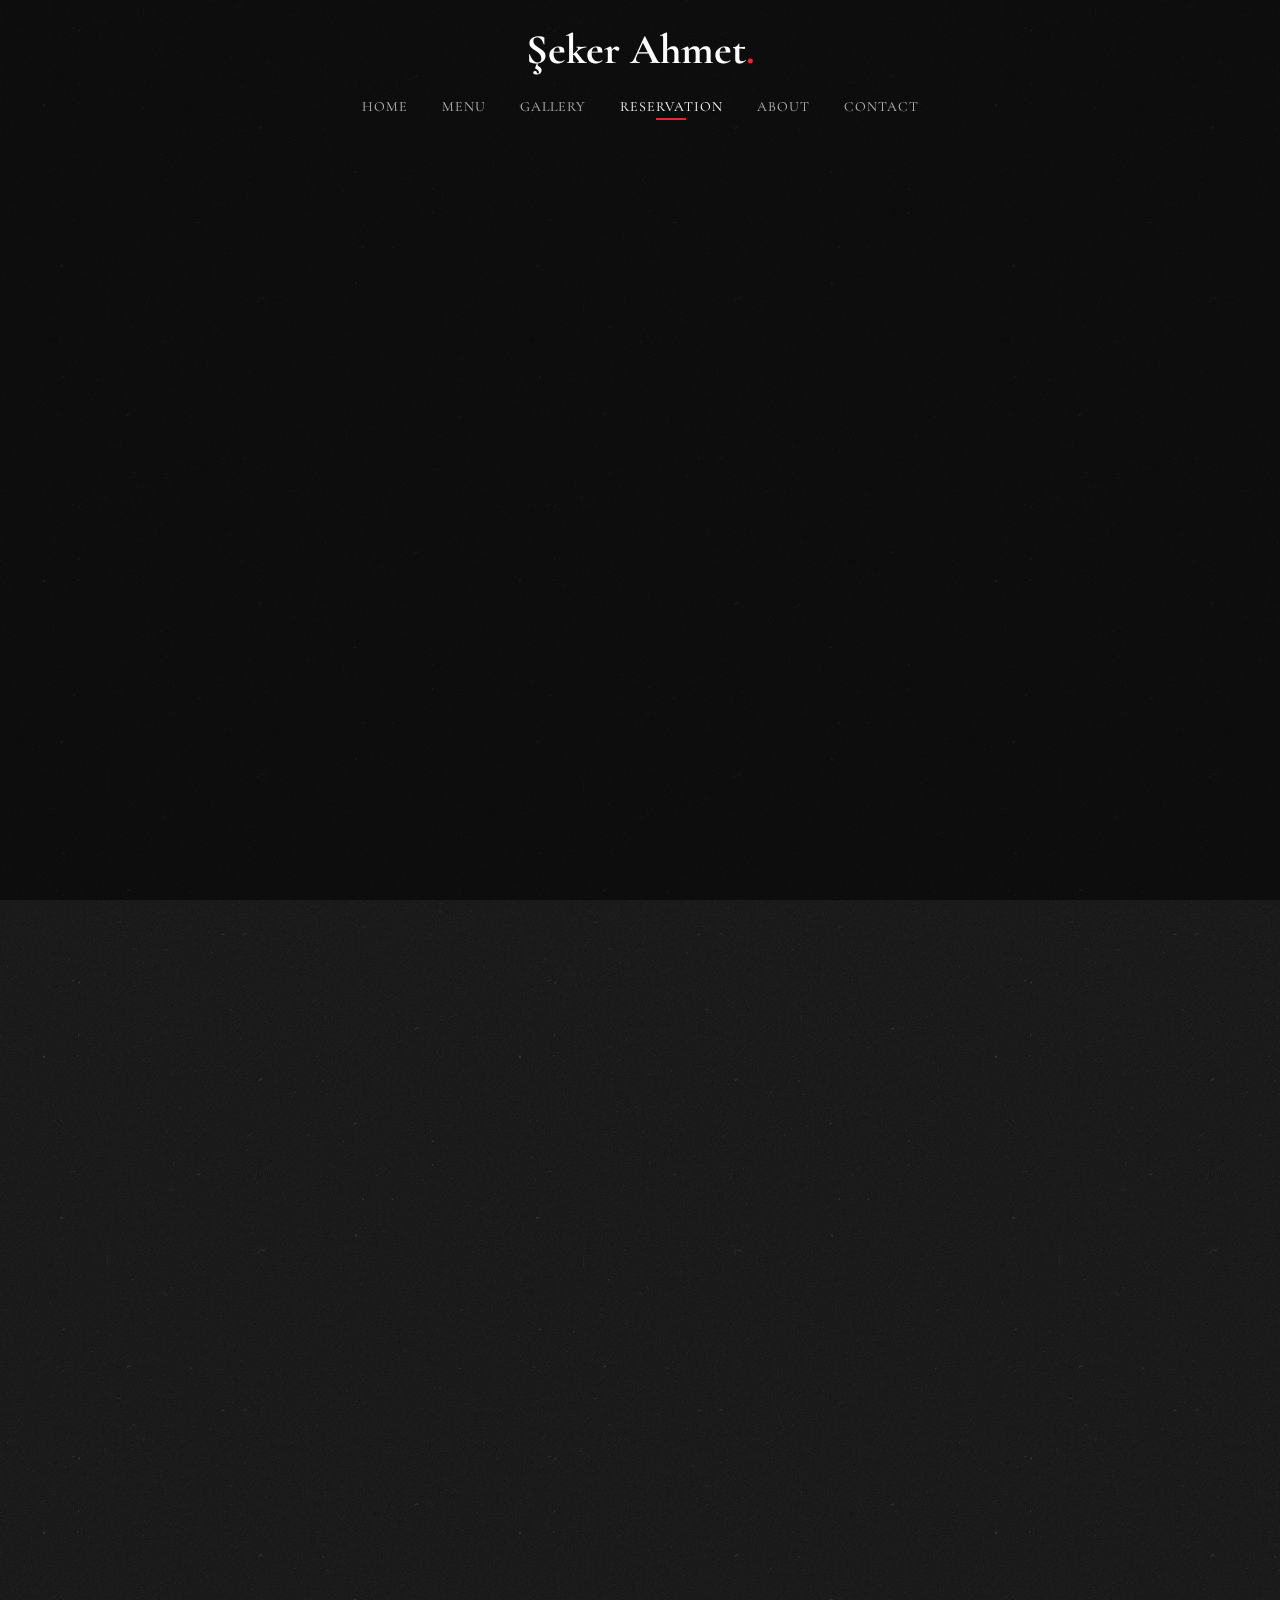
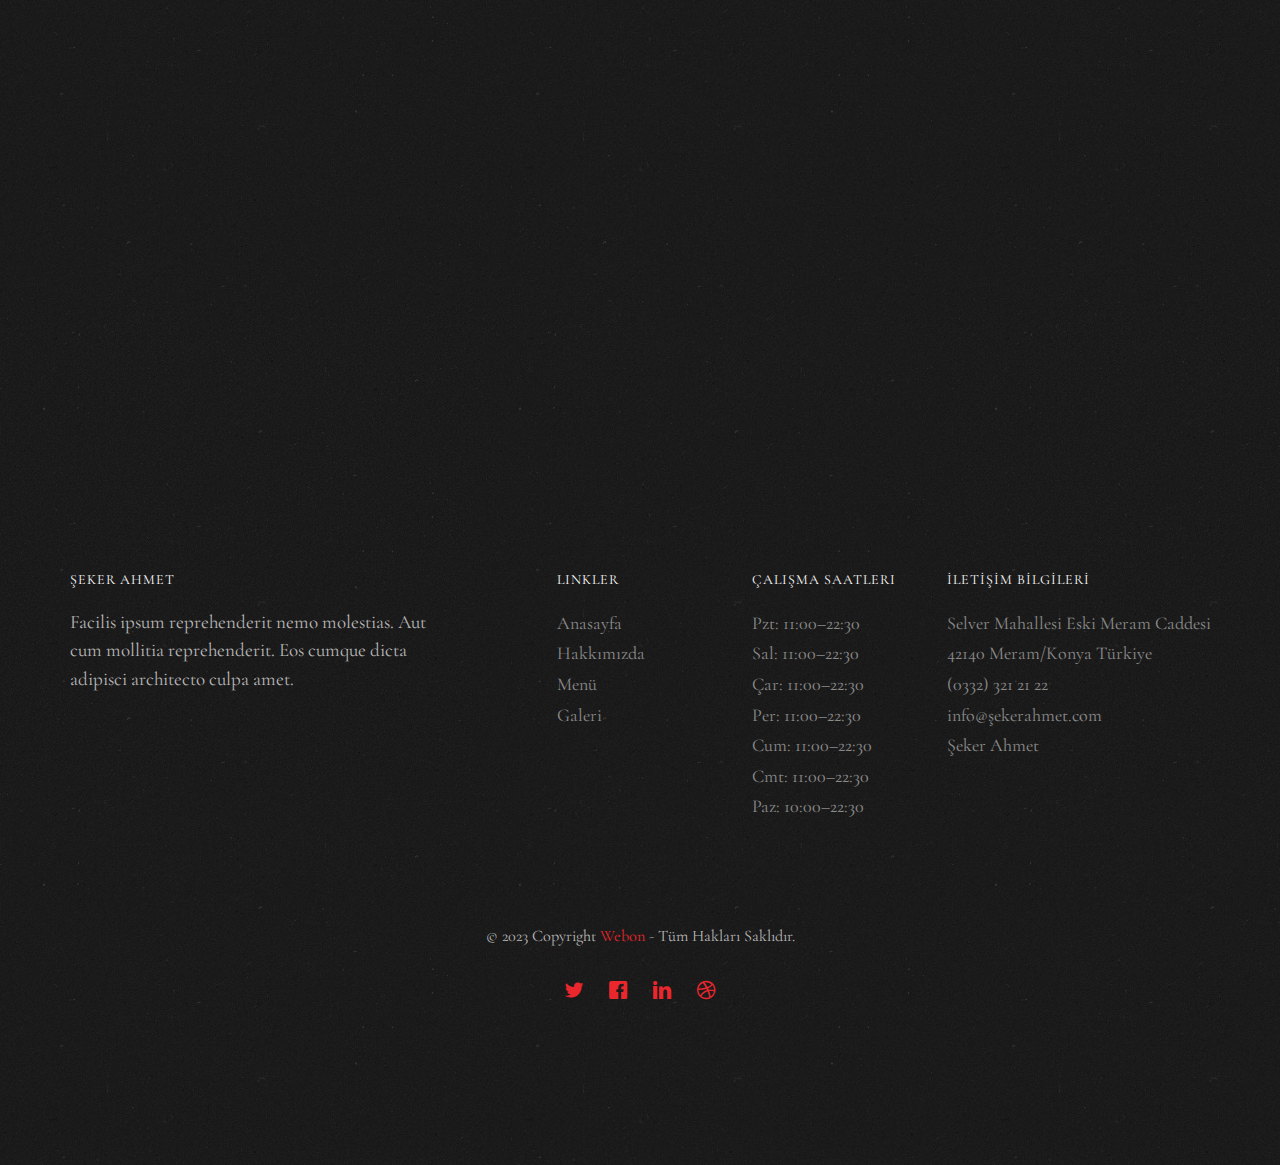
<file: reservation.html>
<!DOCTYPE HTML>
<html>
	<head>
	<meta charset="utf-8">
	<meta http-equiv="X-UA-Compatible" content="IE=edge">
	<title>Şeker Ahmet</title>
	<meta name="viewport" content="width=device-width, initial-scale=1">
	<meta name="description" content="Free HTML5 Website Template by freehtml5.co" />
	<meta name="keywords" content="free website templates, free html5, free template, free bootstrap, free website template, html5, css3, mobile first, responsive" />
	<meta name="author" content="freehtml5.co" />


	<link href="https://fonts.googleapis.com/css?family=Cormorant+Garamond:300,300i,400,400i,500,600i,700" rel="stylesheet">
	<link href="https://fonts.googleapis.com/css?family=Satisfy" rel="stylesheet">
	
	<!-- Animate.css -->
	<link rel="stylesheet" href="css/animate.css">
	<!-- Icomoon Icon Fonts-->
	<link rel="stylesheet" href="css/icomoon.css">
	<!-- Bootstrap  -->
	<link rel="stylesheet" href="css/bootstrap.css">

	<!-- Flexslider  -->
	<link rel="stylesheet" href="css/flexslider.css">
	<!-- Date Time -->
	<link rel="stylesheet" href="css/bootstrap-datetimepicker.min.css">

	<!-- Theme style  -->
	<link rel="stylesheet" href="css/style.css">

	<!-- Modernizr JS -->
	<script src="js/modernizr-2.6.2.min.js"></script>
	<!-- FOR IE9 below -->
	<!--[if lt IE 9]>
	<script src="js/respond.min.js"></script>
	<![endif]-->

	</head>
	<body>
		
	<div class="fh5co-loader"></div>
	
	<div id="page">
	<nav class="fh5co-nav" role="navigation">
		<!-- <div class="top-menu"> -->
			<div class="container">
				<div class="row">
					<div class="col-xs-12 text-center logo-wrap">
						<div id="fh5co-logo"><a href="index.html">Şeker Ahmet<span>.</span></a></div>
					</div>
					<div class="col-xs-12 text-center menu-1 menu-wrap">
						<ul>
							<li><a href="index.html">Home</a></li>
							<li><a href="menu.html">Menu</a></li>
							<li>
								<a href="gallery.html">Gallery</a>
								
							</li>
							<li class="active"><a href="reservation.html">Reservation</a></li>
							<li><a href="about.html">About</a></li>
							<li><a href="contact.html">Contact</a></li>
						</ul>
					</div>
				</div>
				
			</div>
		<!-- </div> -->
	</nav>

	<header id="fh5co-header" class="fh5co-cover js-fullheight" role="banner" style="background-image: url(https://images.pexels.com/photos/1395964/pexels-photo-1395964.jpeg?auto=compress&cs=tinysrgb&w=1260&h=750&dpr=1);" data-stellar-background-ratio="0.5">
		<div class="overlay"></div>
		<div class="container">
			<div class="row">
				<div class="col-md-12 text-center">
					<div class="display-t js-fullheight">
						<div class="display-tc js-fullheight animate-box" data-animate-effect="fadeIn">
							<h1>Bugün Bir Masa Ayırttı!</h1>
							<h2><a href="tel:(0332)3212122">(0332) 321 21 22</a></h2>
						</div>
					</div>
				</div>
			</div>
		</div>
	</header>

	
	<div id="fh5co-reservation-form" class="fh5co-section">
		<div class="container">
			<div class="row">
				<div class="col-md-12 fh5co-heading animate-box">
					<h2>Rezervasyon İçin İletişime Geçin</h2>
					<div class="row">
						<div class="col-md-6">
							<p>Lorem ipsum dolor sit amet, consectetur adipisicing elit. Reiciendis ab debitis sit itaque totam, a maiores nihil, nulla magnam porro minima officiis! Doloribus aliquam voluptates corporis et tempora consequuntur ipsam, itaque, nesciunt similique commodi omnis. Ad magni perspiciatis, voluptatum repellat.</p>
						</div>
					</div>
				</div>
				
				
				
				
			</div>
		</div>
	</div>
	

	
	
	<div id="fh5co-started" class="fh5co-section animate-box" style="background-image: url(images/hero_1.jpeg);" data-stellar-background-ratio="0.5">
		<div class="overlay"></div>
		<div class="container">
			<div class="row animate-box">
				<div class="col-md-8 col-md-offset-2 text-center fh5co-heading">
					<h2>Masa Ayırt</h2>
					<p>Lorem ipsum dolor sit amet, consectetur adipisicing elit. Recusandae enim quae vitae cupiditate, sequi quam ea id dolor reiciendis consectetur repudiandae. Rem quam, repellendus veniam ipsa fuga maxime odio? Eaque!</p>
					<p><a href="tel:(0332)3212122" class="btn btn-primary btn-outline">Rezervasyon</a></p>
				</div>
			</div>
		</div>
	</div>

	<footer id="fh5co-footer" role="contentinfo" class="fh5co-section">
		<div class="container">
			<div class="row row-pb-md">
				<div class="col-md-4 fh5co-widget">
					<h4>Şeker Ahmet</h4>
					<p>Facilis ipsum reprehenderit nemo molestias. Aut cum mollitia reprehenderit. Eos cumque dicta adipisci architecto culpa amet.</p>
				</div>
				<div class="col-md-2 col-md-push-1 fh5co-widget">
					<h4>Linkler</h4>
					<ul class="fh5co-footer-links">
						<li><a href="#">Anasayfa</a></li>
						<li><a href="about.html">Hakkımızda</a></li>
						<li><a href="menu.html">Menü</a></li>
						<li><a href="gallery.html">Galeri</a></li>
					</ul>
				</div>

				<div class="col-md-2 col-md-push-1 fh5co-widget">
					<h4>Çalışma Saatleri</h4>
					<ul class="fh5co-footer-links">
						<li>Pzt: 11:00–22:30</li>
						<li>Sal: 11:00–22:30</li>
						<li>Çar: 11:00–22:30</li>
						<li>Per: 11:00–22:30</li>
						<li>Cum: 11:00–22:30</li>
						<li>Cmt: 11:00–22:30</li>
						<li>Paz: 10:00–22:30</li>
					</ul>
				</div>

				<div class="col-md-4 col-md-push-1 fh5co-widget">
					<h4>İLETİŞİM BİLGİLERİ</h4>
					<ul class="fh5co-footer-links">
						<li>Selver Mahallesi Eski Meram Caddesi <br> 42140 Meram/Konya Türkiye</li>
						<li><a href="tel:(0332)3212122">(0332) 321 21 22</a></li>
						<li><a href="mailto:info@yoursite.com">info@şekerahmet.com</a></li>
						<li><a href="https://sekerahmet.business.site/">Şeker Ahmet</a></li>
					</ul>
				</div>

			</div>

			<div class="row copyright">
				<div class="col-md-12 text-center">
					<p>
						<small class="block">&copy; 2023 Copyright <a href="https://www.instagram.com/webon.dev/">Webon</a>  - Tüm Hakları Saklıdır.</small> 
					</p>
					<p>
						<ul class="fh5co-social-icons">
							<li><a href="#"><i class="icon-twitter2"></i></a></li>
							<li><a href="#"><i class="icon-facebook2"></i></a></li>
							<li><a href="#"><i class="icon-linkedin2"></i></a></li>
							<li><a href="#"><i class="icon-dribbble2"></i></a></li>
						</ul>
					</p>
				</div>
			</div>

		</div>
	</footer>
	</div>

	<div class="gototop js-top">
		<a href="#" class="js-gotop"><i class="icon-arrow-up22"></i></a>
	</div>
	
	<!-- jQuery -->
	<script src="js/jquery.min.js"></script>
	<!-- jQuery Easing -->
	<script src="js/jquery.easing.1.3.js"></script>
	<!-- Bootstrap -->
	<script src="js/bootstrap.min.js"></script>
	<!-- Waypoints -->
	<script src="js/jquery.waypoints.min.js"></script>
	<!-- Waypoints -->
	<script src="js/jquery.stellar.min.js"></script>
	<!-- Flexslider -->
	<script src="js/jquery.flexslider-min.js"></script>

	<!-- Date Time -->
	<script src="js/moment.min.js"></script>
	<script src="js/bootstrap-datetimepicker.js"></script>
	

	<!-- Main -->
	<script src="js/main.js"></script>

	</body>
</html>
</file>
<file: css/icomoon.css>
@font-face {
    font-family: 'icomoon';
    src:    url('fonts/icomoon.eot?1oniuf');
    src:    url('fonts/icomoon.eot?1oniuf#iefix') format('embedded-opentype'),
        url('fonts/icomoon.ttf?1oniuf') format('truetype'),
        url('fonts/icomoon.woff?1oniuf') format('woff'),
        url('fonts/icomoon.svg?1oniuf#icomoon') format('svg');
    font-weight: normal;
    font-style: normal;
}

[class^="icon-"], [class*=" icon-"] {
    /* use !important to prevent issues with browser extensions that change fonts */
    font-family: 'icomoon' !important;
    speak: none;
    font-style: normal;
    font-weight: normal;
    font-variant: normal;
    text-transform: none;
    line-height: 1;

    /* Better Font Rendering =========== */
    -webkit-font-smoothing: antialiased;
    -moz-osx-font-smoothing: grayscale;
}

.icon-mobile:before {
    content: "\e000";
}
.icon-laptop:before {
    content: "\e001";
}
.icon-desktop:before {
    content: "\e002";
}
.icon-tablet:before {
    content: "\e003";
}
.icon-phone:before {
    content: "\e004";
}
.icon-document:before {
    content: "\e005";
}
.icon-documents:before {
    content: "\e006";
}
.icon-search:before {
    content: "\e007";
}
.icon-clipboard:before {
    content: "\e008";
}
.icon-newspaper:before {
    content: "\e009";
}
.icon-notebook:before {
    content: "\e00a";
}
.icon-book-open:before {
    content: "\e00b";
}
.icon-browser:before {
    content: "\e00c";
}
.icon-calendar:before {
    content: "\e00d";
}
.icon-presentation:before {
    content: "\e00e";
}
.icon-picture:before {
    content: "\e00f";
}
.icon-pictures:before {
    content: "\e010";
}
.icon-video:before {
    content: "\e011";
}
.icon-camera:before {
    content: "\e012";
}
.icon-printer:before {
    content: "\e013";
}
.icon-toolbox:before {
    content: "\e014";
}
.icon-briefcase:before {
    content: "\e015";
}
.icon-wallet:before {
    content: "\e016";
}
.icon-gift:before {
    content: "\e017";
}
.icon-bargraph:before {
    content: "\e018";
}
.icon-grid:before {
    content: "\e019";
}
.icon-expand:before {
    content: "\e01a";
}
.icon-focus:before {
    content: "\e01b";
}
.icon-edit:before {
    content: "\e01c";
}
.icon-adjustments:before {
    content: "\e01d";
}
.icon-ribbon:before {
    content: "\e01e";
}
.icon-hourglass:before {
    content: "\e01f";
}
.icon-lock:before {
    content: "\e020";
}
.icon-megaphone:before {
    content: "\e021";
}
.icon-shield:before {
    content: "\e022";
}
.icon-trophy:before {
    content: "\e023";
}
.icon-flag:before {
    content: "\e024";
}
.icon-map:before {
    content: "\e025";
}
.icon-puzzle:before {
    content: "\e026";
}
.icon-basket:before {
    content: "\e027";
}
.icon-envelope:before {
    content: "\e028";
}
.icon-streetsign:before {
    content: "\e029";
}
.icon-telescope:before {
    content: "\e02a";
}
.icon-gears:before {
    content: "\e02b";
}
.icon-key:before {
    content: "\e02c";
}
.icon-paperclip:before {
    content: "\e02d";
}
.icon-attachment:before {
    content: "\e02e";
}
.icon-pricetags:before {
    content: "\e02f";
}
.icon-lightbulb:before {
    content: "\e030";
}
.icon-layers:before {
    content: "\e031";
}
.icon-pencil:before {
    content: "\e032";
}
.icon-tools:before {
    content: "\e033";
}
.icon-tools-2:before {
    content: "\e034";
}
.icon-scissors:before {
    content: "\e035";
}
.icon-paintbrush:before {
    content: "\e036";
}
.icon-magnifying-glass:before {
    content: "\e037";
}
.icon-circle-compass:before {
    content: "\e038";
}
.icon-linegraph:before {
    content: "\e039";
}
.icon-mic:before {
    content: "\e03a";
}
.icon-strategy:before {
    content: "\e03b";
}
.icon-beaker:before {
    content: "\e03c";
}
.icon-caution:before {
    content: "\e03d";
}
.icon-recycle:before {
    content: "\e03e";
}
.icon-anchor:before {
    content: "\e03f";
}
.icon-profile-male:before {
    content: "\e040";
}
.icon-profile-female:before {
    content: "\e041";
}
.icon-bike:before {
    content: "\e042";
}
.icon-wine:before {
    content: "\e043";
}
.icon-hotairballoon:before {
    content: "\e044";
}
.icon-globe:before {
    content: "\e045";
}
.icon-genius:before {
    content: "\e046";
}
.icon-map-pin:before {
    content: "\e047";
}
.icon-dial:before {
    content: "\e048";
}
.icon-chat:before {
    content: "\e049";
}
.icon-heart:before {
    content: "\e04a";
}
.icon-cloud:before {
    content: "\e04b";
}
.icon-upload:before {
    content: "\e04c";
}
.icon-download:before {
    content: "\e04d";
}
.icon-target:before {
    content: "\e04e";
}
.icon-hazardous:before {
    content: "\e04f";
}
.icon-piechart:before {
    content: "\e050";
}
.icon-speedometer:before {
    content: "\e051";
}
.icon-global:before {
    content: "\e052";
}
.icon-compass:before {
    content: "\e053";
}
.icon-lifesaver:before {
    content: "\e054";
}
.icon-clock:before {
    content: "\e055";
}
.icon-aperture:before {
    content: "\e056";
}
.icon-quote:before {
    content: "\e057";
}
.icon-scope:before {
    content: "\e058";
}
.icon-alarmclock:before {
    content: "\e059";
}
.icon-refresh:before {
    content: "\e05a";
}
.icon-happy:before {
    content: "\e05b";
}
.icon-sad:before {
    content: "\e05c";
}
.icon-facebook:before {
    content: "\e05d";
}
.icon-twitter:before {
    content: "\e05e";
}
.icon-googleplus:before {
    content: "\e05f";
}
.icon-rss:before {
    content: "\e060";
}
.icon-tumblr:before {
    content: "\e061";
}
.icon-linkedin:before {
    content: "\e062";
}
.icon-dribbble:before {
    content: "\e063";
}
.icon-box2:before {
    content: "\ea82";
}
.icon-write:before {
    content: "\ea83";
}
.icon-clock2:before {
    content: "\ea84";
}
.icon-reply2:before {
    content: "\ea85";
}
.icon-reply-all2:before {
    content: "\ea86";
}
.icon-forward2:before {
    content: "\ea87";
}
.icon-flag2:before {
    content: "\ea88";
}
.icon-search2:before {
    content: "\ea89";
}
.icon-trash2:before {
    content: "\ea8a";
}
.icon-envelope2:before {
    content: "\ea8b";
}
.icon-bubble:before {
    content: "\ea8c";
}
.icon-bubbles:before {
    content: "\ea8d";
}
.icon-user2:before {
    content: "\ea8e";
}
.icon-users2:before {
    content: "\ea8f";
}
.icon-cloud2:before {
    content: "\ea90";
}
.icon-download2:before {
    content: "\ea91";
}
.icon-upload2:before {
    content: "\ea92";
}
.icon-rain:before {
    content: "\ea93";
}
.icon-sun:before {
    content: "\ea94";
}
.icon-moon2:before {
    content: "\ea95";
}
.icon-bell2:before {
    content: "\ea96";
}
.icon-folder2:before {
    content: "\ea97";
}
.icon-pin2:before {
    content: "\ea98";
}
.icon-sound2:before {
    content: "\ea99";
}
.icon-microphone:before {
    content: "\ea9a";
}
.icon-camera2:before {
    content: "\ea9b";
}
.icon-image2:before {
    content: "\ea9c";
}
.icon-cog2:before {
    content: "\ea9d";
}
.icon-calendar2:before {
    content: "\ea9e";
}
.icon-book2:before {
    content: "\ea9f";
}
.icon-map-marker:before {
    content: "\eaa0";
}
.icon-store:before {
    content: "\eaa1";
}
.icon-support:before {
    content: "\eaa2";
}
.icon-tag2:before {
    content: "\eaa3";
}
.icon-heart2:before {
    content: "\eaa4";
}
.icon-video-camera:before {
    content: "\eaa5";
}
.icon-trophy2:before {
    content: "\eaa6";
}
.icon-cart:before {
    content: "\eaa7";
}
.icon-eye2:before {
    content: "\eaa8";
}
.icon-cancel:before {
    content: "\eaa9";
}
.icon-chart:before {
    content: "\eaaa";
}
.icon-target2:before {
    content: "\eaab";
}
.icon-printer2:before {
    content: "\eaac";
}
.icon-location2:before {
    content: "\eaad";
}
.icon-bookmark2:before {
    content: "\eaae";
}
.icon-monitor:before {
    content: "\eaaf";
}
.icon-cross2:before {
    content: "\eab0";
}
.icon-plus2:before {
    content: "\eab1";
}
.icon-left:before {
    content: "\eab2";
}
.icon-up:before {
    content: "\eab3";
}
.icon-browser2:before {
    content: "\eab4";
}
.icon-windows:before {
    content: "\eab5";
}
.icon-switch2:before {
    content: "\eab6";
}
.icon-dashboard:before {
    content: "\eab7";
}
.icon-play:before {
    content: "\eab8";
}
.icon-fast-forward:before {
    content: "\eab9";
}
.icon-next:before {
    content: "\eaba";
}
.icon-refresh2:before {
    content: "\eabb";
}
.icon-film:before {
    content: "\eabc";
}
.icon-home2:before {
    content: "\eabd";
}
.icon-add-to-list:before {
    content: "\e901";
}
.icon-classic-computer:before {
    content: "\e902";
}
.icon-controller-fast-backward:before {
    content: "\e903";
}
.icon-creative-commons-attribution:before {
    content: "\e904";
}
.icon-creative-commons-noderivs:before {
    content: "\e905";
}
.icon-creative-commons-noncommercial-eu:before {
    content: "\e906";
}
.icon-creative-commons-noncommercial-us:before {
    content: "\e907";
}
.icon-creative-commons-public-domain:before {
    content: "\e908";
}
.icon-creative-commons-remix:before {
    content: "\e909";
}
.icon-creative-commons-share:before {
    content: "\e90a";
}
.icon-creative-commons-sharealike:before {
    content: "\e90b";
}
.icon-creative-commons:before {
    content: "\e90c";
}
.icon-document-landscape:before {
    content: "\e90d";
}
.icon-remove-user:before {
    content: "\e90e";
}
.icon-warning:before {
    content: "\e90f";
}
.icon-arrow-bold-down:before {
    content: "\e910";
}
.icon-arrow-bold-left:before {
    content: "\e911";
}
.icon-arrow-bold-right:before {
    content: "\e912";
}
.icon-arrow-bold-up:before {
    content: "\e913";
}
.icon-arrow-down:before {
    content: "\e914";
}
.icon-arrow-left:before {
    content: "\e915";
}
.icon-arrow-long-down:before {
    content: "\e916";
}
.icon-arrow-long-left:before {
    content: "\e917";
}
.icon-arrow-long-right:before {
    content: "\e918";
}
.icon-arrow-long-up:before {
    content: "\e919";
}
.icon-arrow-right:before {
    content: "\e91a";
}
.icon-arrow-up:before {
    content: "\e91b";
}
.icon-arrow-with-circle-down:before {
    content: "\e91c";
}
.icon-arrow-with-circle-left:before {
    content: "\e91d";
}
.icon-arrow-with-circle-right:before {
    content: "\e91e";
}
.icon-arrow-with-circle-up:before {
    content: "\e91f";
}
.icon-bookmark:before {
    content: "\e920";
}
.icon-bookmarks:before {
    content: "\e921";
}
.icon-chevron-down:before {
    content: "\e922";
}
.icon-chevron-left:before {
    content: "\e923";
}
.icon-chevron-right:before {
    content: "\e924";
}
.icon-chevron-small-down:before {
    content: "\e925";
}
.icon-chevron-small-left:before {
    content: "\e926";
}
.icon-chevron-small-right:before {
    content: "\e927";
}
.icon-chevron-small-up:before {
    content: "\e928";
}
.icon-chevron-thin-down:before {
    content: "\e929";
}
.icon-chevron-thin-left:before {
    content: "\e92a";
}
.icon-chevron-thin-right:before {
    content: "\e92b";
}
.icon-chevron-thin-up:before {
    content: "\e92c";
}
.icon-chevron-up:before {
    content: "\e92d";
}
.icon-chevron-with-circle-down:before {
    content: "\e92e";
}
.icon-chevron-with-circle-left:before {
    content: "\e92f";
}
.icon-chevron-with-circle-right:before {
    content: "\e930";
}
.icon-chevron-with-circle-up:before {
    content: "\e931";
}
.icon-cloud3:before {
    content: "\e932";
}
.icon-controller-fast-forward:before {
    content: "\e933";
}
.icon-controller-jump-to-start:before {
    content: "\e934";
}
.icon-controller-next:before {
    content: "\e935";
}
.icon-controller-paus:before {
    content: "\e936";
}
.icon-controller-play:before {
    content: "\e937";
}
.icon-controller-record:before {
    content: "\e938";
}
.icon-controller-stop:before {
    content: "\e939";
}
.icon-controller-volume:before {
    content: "\e93a";
}
.icon-dot-single:before {
    content: "\e93b";
}
.icon-dots-three-horizontal:before {
    content: "\e93c";
}
.icon-dots-three-vertical:before {
    content: "\e93d";
}
.icon-dots-two-horizontal:before {
    content: "\e93e";
}
.icon-dots-two-vertical:before {
    content: "\e93f";
}
.icon-download3:before {
    content: "\e940";
}
.icon-emoji-flirt:before {
    content: "\e941";
}
.icon-flow-branch:before {
    content: "\e942";
}
.icon-flow-cascade:before {
    content: "\e943";
}
.icon-flow-line:before {
    content: "\e944";
}
.icon-flow-parallel:before {
    content: "\e945";
}
.icon-flow-tree:before {
    content: "\e946";
}
.icon-install:before {
    content: "\e947";
}
.icon-layers2:before {
    content: "\e948";
}
.icon-open-book:before {
    content: "\e949";
}
.icon-resize-100:before {
    content: "\e94a";
}
.icon-resize-full-screen:before {
    content: "\e94b";
}
.icon-save:before {
    content: "\e94c";
}
.icon-select-arrows:before {
    content: "\e94d";
}
.icon-sound-mute:before {
    content: "\e94e";
}
.icon-sound:before {
    content: "\e94f";
}
.icon-trash:before {
    content: "\e950";
}
.icon-triangle-down:before {
    content: "\e951";
}
.icon-triangle-left:before {
    content: "\e952";
}
.icon-triangle-right:before {
    content: "\e953";
}
.icon-triangle-up:before {
    content: "\e954";
}
.icon-uninstall:before {
    content: "\e955";
}
.icon-upload-to-cloud:before {
    content: "\e956";
}
.icon-upload3:before {
    content: "\e957";
}
.icon-add-user:before {
    content: "\e958";
}
.icon-address:before {
    content: "\e959";
}
.icon-adjust:before {
    content: "\e95a";
}
.icon-air:before {
    content: "\e95b";
}
.icon-aircraft-landing:before {
    content: "\e95c";
}
.icon-aircraft-take-off:before {
    content: "\e95d";
}
.icon-aircraft:before {
    content: "\e95e";
}
.icon-align-bottom:before {
    content: "\e95f";
}
.icon-align-horizontal-middle:before {
    content: "\e960";
}
.icon-align-left:before {
    content: "\e961";
}
.icon-align-right:before {
    content: "\e962";
}
.icon-align-top:before {
    content: "\e963";
}
.icon-align-vertical-middle:before {
    content: "\e964";
}
.icon-archive:before {
    content: "\e965";
}
.icon-area-graph:before {
    content: "\e966";
}
.icon-attachment2:before {
    content: "\e967";
}
.icon-awareness-ribbon:before {
    content: "\e968";
}
.icon-back-in-time:before {
    content: "\e969";
}
.icon-back:before {
    content: "\e96a";
}
.icon-bar-graph:before {
    content: "\e96b";
}
.icon-battery:before {
    content: "\e96c";
}
.icon-beamed-note:before {
    content: "\e96d";
}
.icon-bell:before {
    content: "\e96e";
}
.icon-blackboard:before {
    content: "\e96f";
}
.icon-block:before {
    content: "\e970";
}
.icon-book:before {
    content: "\e971";
}
.icon-bowl:before {
    content: "\e972";
}
.icon-box:before {
    content: "\e973";
}
.icon-briefcase2:before {
    content: "\e974";
}
.icon-browser3:before {
    content: "\e975";
}
.icon-brush:before {
    content: "\e976";
}
.icon-bucket:before {
    content: "\e977";
}
.icon-cake:before {
    content: "\e978";
}
.icon-calculator:before {
    content: "\e979";
}
.icon-calendar3:before {
    content: "\e97a";
}
.icon-camera3:before {
    content: "\e97b";
}
.icon-ccw:before {
    content: "\e97c";
}
.icon-chat2:before {
    content: "\e97d";
}
.icon-check:before {
    content: "\e97e";
}
.icon-circle-with-cross:before {
    content: "\e97f";
}
.icon-circle-with-minus:before {
    content: "\e980";
}
.icon-circle-with-plus:before {
    content: "\e981";
}
.icon-circle:before {
    content: "\e982";
}
.icon-circular-graph:before {
    content: "\e983";
}
.icon-clapperboard:before {
    content: "\e984";
}
.icon-clipboard2:before {
    content: "\e985";
}
.icon-clock3:before {
    content: "\e986";
}
.icon-code:before {
    content: "\e987";
}
.icon-cog:before {
    content: "\e988";
}
.icon-colours:before {
    content: "\e989";
}
.icon-compass2:before {
    content: "\e98a";
}
.icon-copy:before {
    content: "\e98b";
}
.icon-credit-card:before {
    content: "\e98c";
}
.icon-credit:before {
    content: "\e98d";
}
.icon-cross:before {
    content: "\e98e";
}
.icon-cup:before {
    content: "\e98f";
}
.icon-cw:before {
    content: "\e990";
}
.icon-cycle:before {
    content: "\e991";
}
.icon-database:before {
    content: "\e992";
}
.icon-dial-pad:before {
    content: "\e993";
}
.icon-direction:before {
    content: "\e994";
}
.icon-document2:before {
    content: "\e995";
}
.icon-documents2:before {
    content: "\e996";
}
.icon-drink:before {
    content: "\e997";
}
.icon-drive:before {
    content: "\e998";
}
.icon-drop:before {
    content: "\e999";
}
.icon-edit2:before {
    content: "\e99a";
}
.icon-email:before {
    content: "\e99b";
}
.icon-emoji-happy:before {
    content: "\e99c";
}
.icon-emoji-neutral:before {
    content: "\e99d";
}
.icon-emoji-sad:before {
    content: "\e99e";
}
.icon-erase:before {
    content: "\e99f";
}
.icon-eraser:before {
    content: "\e9a0";
}
.icon-export:before {
    content: "\e9a1";
}
.icon-eye:before {
    content: "\e9a2";
}
.icon-feather:before {
    content: "\e9a3";
}
.icon-flag3:before {
    content: "\e9a4";
}
.icon-flash:before {
    content: "\e9a5";
}
.icon-flashlight:before {
    content: "\e9a6";
}
.icon-flat-brush:before {
    content: "\e9a7";
}
.icon-folder-images:before {
    content: "\e9a8";
}
.icon-folder-music:before {
    content: "\e9a9";
}
.icon-folder-video:before {
    content: "\e9aa";
}
.icon-folder:before {
    content: "\e9ab";
}
.icon-forward:before {
    content: "\e9ac";
}
.icon-funnel:before {
    content: "\e9ad";
}
.icon-game-controller:before {
    content: "\e9ae";
}
.icon-gauge:before {
    content: "\e9af";
}
.icon-globe2:before {
    content: "\e9b0";
}
.icon-graduation-cap:before {
    content: "\e9b1";
}
.icon-grid2:before {
    content: "\e9b2";
}
.icon-hair-cross:before {
    content: "\e9b3";
}
.icon-hand:before {
    content: "\e9b4";
}
.icon-heart-outlined:before {
    content: "\e9b5";
}
.icon-heart3:before {
    content: "\e9b6";
}
.icon-help-with-circle:before {
    content: "\e9b7";
}
.icon-help:before {
    content: "\e9b8";
}
.icon-home:before {
    content: "\e9b9";
}
.icon-hour-glass:before {
    content: "\e9ba";
}
.icon-image-inverted:before {
    content: "\e9bb";
}
.icon-image:before {
    content: "\e9bc";
}
.icon-images:before {
    content: "\e9bd";
}
.icon-inbox:before {
    content: "\e9be";
}
.icon-infinity:before {
    content: "\e9bf";
}
.icon-info-with-circle:before {
    content: "\e9c0";
}
.icon-info:before {
    content: "\e9c1";
}
.icon-key2:before {
    content: "\e9c2";
}
.icon-keyboard:before {
    content: "\e9c3";
}
.icon-lab-flask:before {
    content: "\e9c4";
}
.icon-landline:before {
    content: "\e9c5";
}
.icon-language:before {
    content: "\e9c6";
}
.icon-laptop2:before {
    content: "\e9c7";
}
.icon-leaf:before {
    content: "\e9c8";
}
.icon-level-down:before {
    content: "\e9c9";
}
.icon-level-up:before {
    content: "\e9ca";
}
.icon-lifebuoy:before {
    content: "\e9cb";
}
.icon-light-bulb:before {
    content: "\e9cc";
}
.icon-light-down:before {
    content: "\e9cd";
}
.icon-light-up:before {
    content: "\e9ce";
}
.icon-line-graph:before {
    content: "\e9cf";
}
.icon-link:before {
    content: "\e9d0";
}
.icon-list:before {
    content: "\e9d1";
}
.icon-location-pin:before {
    content: "\e9d2";
}
.icon-location:before {
    content: "\e9d3";
}
.icon-lock-open:before {
    content: "\e9d4";
}
.icon-lock2:before {
    content: "\e9d5";
}
.icon-log-out:before {
    content: "\e9d6";
}
.icon-login:before {
    content: "\e9d7";
}
.icon-loop:before {
    content: "\e9d8";
}
.icon-magnet:before {
    content: "\e9d9";
}
.icon-magnifying-glass2:before {
    content: "\e9da";
}
.icon-mail:before {
    content: "\e9db";
}
.icon-man:before {
    content: "\e9dc";
}
.icon-map2:before {
    content: "\e9dd";
}
.icon-mask:before {
    content: "\e9de";
}
.icon-medal:before {
    content: "\e9df";
}
.icon-megaphone2:before {
    content: "\e9e0";
}
.icon-menu:before {
    content: "\e9e1";
}
.icon-message:before {
    content: "\e9e2";
}
.icon-mic2:before {
    content: "\e9e3";
}
.icon-minus:before {
    content: "\e9e4";
}
.icon-mobile2:before {
    content: "\e9e5";
}
.icon-modern-mic:before {
    content: "\e9e6";
}
.icon-moon:before {
    content: "\e9e7";
}
.icon-mouse:before {
    content: "\e9e8";
}
.icon-music:before {
    content: "\e9e9";
}
.icon-network:before {
    content: "\e9ea";
}
.icon-new-message:before {
    content: "\e9eb";
}
.icon-new:before {
    content: "\e9ec";
}
.icon-news:before {
    content: "\e9ed";
}
.icon-note:before {
    content: "\e9ee";
}
.icon-notification:before {
    content: "\e9ef";
}
.icon-old-mobile:before {
    content: "\e9f0";
}
.icon-old-phone:before {
    content: "\e9f1";
}
.icon-palette:before {
    content: "\e9f2";
}
.icon-paper-plane:before {
    content: "\e9f3";
}
.icon-pencil2:before {
    content: "\e9f4";
}
.icon-phone2:before {
    content: "\e9f5";
}
.icon-pie-chart:before {
    content: "\e9f6";
}
.icon-pin:before {
    content: "\e9f7";
}
.icon-plus:before {
    content: "\e9f8";
}
.icon-popup:before {
    content: "\e9f9";
}
.icon-power-plug:before {
    content: "\e9fa";
}
.icon-price-ribbon:before {
    content: "\e9fb";
}
.icon-price-tag:before {
    content: "\e9fc";
}
.icon-print:before {
    content: "\e9fd";
}
.icon-progress-empty:before {
    content: "\e9fe";
}
.icon-progress-full:before {
    content: "\e9ff";
}
.icon-progress-one:before {
    content: "\ea00";
}
.icon-progress-two:before {
    content: "\ea01";
}
.icon-publish:before {
    content: "\ea02";
}
.icon-quote2:before {
    content: "\ea03";
}
.icon-radio:before {
    content: "\ea04";
}
.icon-reply-all:before {
    content: "\ea05";
}
.icon-reply:before {
    content: "\ea06";
}
.icon-retweet:before {
    content: "\ea07";
}
.icon-rocket:before {
    content: "\ea08";
}
.icon-round-brush:before {
    content: "\ea09";
}
.icon-rss2:before {
    content: "\ea0a";
}
.icon-ruler:before {
    content: "\ea0b";
}
.icon-scissors2:before {
    content: "\ea0c";
}
.icon-share-alternitive:before {
    content: "\ea0d";
}
.icon-share:before {
    content: "\ea0e";
}
.icon-shareable:before {
    content: "\ea0f";
}
.icon-shield2:before {
    content: "\ea10";
}
.icon-shop:before {
    content: "\ea11";
}
.icon-shopping-bag:before {
    content: "\ea12";
}
.icon-shopping-basket:before {
    content: "\ea13";
}
.icon-shopping-cart:before {
    content: "\ea14";
}
.icon-shuffle:before {
    content: "\ea15";
}
.icon-signal:before {
    content: "\ea16";
}
.icon-sound-mix:before {
    content: "\ea17";
}
.icon-sports-club:before {
    content: "\ea18";
}
.icon-spreadsheet:before {
    content: "\ea19";
}
.icon-squared-cross:before {
    content: "\ea1a";
}
.icon-squared-minus:before {
    content: "\ea1b";
}
.icon-squared-plus:before {
    content: "\ea1c";
}
.icon-star-outlined:before {
    content: "\ea1d";
}
.icon-star:before {
    content: "\ea1e";
}
.icon-stopwatch:before {
    content: "\ea1f";
}
.icon-suitcase:before {
    content: "\ea20";
}
.icon-swap:before {
    content: "\ea21";
}
.icon-sweden:before {
    content: "\ea22";
}
.icon-switch:before {
    content: "\ea23";
}
.icon-tablet2:before {
    content: "\ea24";
}
.icon-tag:before {
    content: "\ea25";
}
.icon-text-document-inverted:before {
    content: "\ea26";
}
.icon-text-document:before {
    content: "\ea27";
}
.icon-text:before {
    content: "\ea28";
}
.icon-thermometer:before {
    content: "\ea29";
}
.icon-thumbs-down:before {
    content: "\ea2a";
}
.icon-thumbs-up:before {
    content: "\ea2b";
}
.icon-thunder-cloud:before {
    content: "\ea2c";
}
.icon-ticket:before {
    content: "\ea2d";
}
.icon-time-slot:before {
    content: "\ea2e";
}
.icon-tools2:before {
    content: "\ea2f";
}
.icon-traffic-cone:before {
    content: "\ea30";
}
.icon-tree:before {
    content: "\ea31";
}
.icon-trophy3:before {
    content: "\ea32";
}
.icon-tv:before {
    content: "\ea33";
}
.icon-typing:before {
    content: "\ea34";
}
.icon-unread:before {
    content: "\ea35";
}
.icon-untag:before {
    content: "\ea36";
}
.icon-user:before {
    content: "\ea37";
}
.icon-users:before {
    content: "\ea38";
}
.icon-v-card:before {
    content: "\ea39";
}
.icon-video2:before {
    content: "\ea3a";
}
.icon-vinyl:before {
    content: "\ea3b";
}
.icon-voicemail:before {
    content: "\ea3c";
}
.icon-wallet2:before {
    content: "\ea3d";
}
.icon-water:before {
    content: "\ea3e";
}
.icon-500px-with-circle:before {
    content: "\ea3f";
}
.icon-500px:before {
    content: "\ea40";
}
.icon-basecamp:before {
    content: "\ea41";
}
.icon-behance:before {
    content: "\ea42";
}
.icon-creative-cloud:before {
    content: "\ea43";
}
.icon-dropbox:before {
    content: "\ea44";
}
.icon-evernote:before {
    content: "\ea45";
}
.icon-flattr:before {
    content: "\ea46";
}
.icon-foursquare:before {
    content: "\ea47";
}
.icon-google-drive:before {
    content: "\ea48";
}
.icon-google-hangouts:before {
    content: "\ea49";
}
.icon-grooveshark:before {
    content: "\ea4a";
}
.icon-icloud:before {
    content: "\ea4b";
}
.icon-mixi:before {
    content: "\ea4c";
}
.icon-onedrive:before {
    content: "\ea4d";
}
.icon-paypal:before {
    content: "\ea4e";
}
.icon-picasa:before {
    content: "\ea4f";
}
.icon-qq:before {
    content: "\ea50";
}
.icon-rdio-with-circle:before {
    content: "\ea51";
}
.icon-renren:before {
    content: "\ea52";
}
.icon-scribd:before {
    content: "\ea53";
}
.icon-sina-weibo:before {
    content: "\ea54";
}
.icon-skype-with-circle:before {
    content: "\ea55";
}
.icon-skype:before {
    content: "\ea56";
}
.icon-slideshare:before {
    content: "\ea57";
}
.icon-smashing:before {
    content: "\ea58";
}
.icon-soundcloud:before {
    content: "\ea59";
}
.icon-spotify-with-circle:before {
    content: "\ea5a";
}
.icon-spotify:before {
    content: "\ea5b";
}
.icon-swarm:before {
    content: "\ea5c";
}
.icon-vine-with-circle:before {
    content: "\ea5d";
}
.icon-vine:before {
    content: "\ea5e";
}
.icon-vk-alternitive:before {
    content: "\ea5f";
}
.icon-vk-with-circle:before {
    content: "\ea60";
}
.icon-vk:before {
    content: "\ea61";
}
.icon-xing-with-circle:before {
    content: "\ea62";
}
.icon-xing:before {
    content: "\ea63";
}
.icon-yelp:before {
    content: "\ea64";
}
.icon-dribbble-with-circle:before {
    content: "\ea65";
}
.icon-dribbble2:before {
    content: "\ea66";
}
.icon-facebook-with-circle:before {
    content: "\ea67";
}
.icon-facebook2:before {
    content: "\ea68";
}
.icon-flickr-with-circle:before {
    content: "\ea69";
}
.icon-flickr:before {
    content: "\ea6a";
}
.icon-github-with-circle:before {
    content: "\ea6b";
}
.icon-github:before {
    content: "\ea6c";
}
.icon-google-with-circle:before {
    content: "\ea6d";
}
.icon-google:before {
    content: "\ea6e";
}
.icon-instagram-with-circle:before {
    content: "\ea6f";
}
.icon-instagram:before {
    content: "\ea70";
}
.icon-lastfm-with-circle:before {
    content: "\ea71";
}
.icon-lastfm:before {
    content: "\ea72";
}
.icon-linkedin-with-circle:before {
    content: "\ea73";
}
.icon-linkedin2:before {
    content: "\ea74";
}
.icon-pinterest-with-circle:before {
    content: "\ea75";
}
.icon-pinterest:before {
    content: "\ea76";
}
.icon-rdio:before {
    content: "\ea77";
}
.icon-stumbleupon-with-circle:before {
    content: "\ea78";
}
.icon-stumbleupon:before {
    content: "\ea79";
}
.icon-tumblr-with-circle:before {
    content: "\ea7a";
}
.icon-tumblr2:before {
    content: "\ea7b";
}
.icon-twitter-with-circle:before {
    content: "\ea7c";
}
.icon-twitter2:before {
    content: "\ea7d";
}
.icon-vimeo-with-circle:before {
    content: "\ea7e";
}
.icon-vimeo:before {
    content: "\ea7f";
}
.icon-youtube-with-circle:before {
    content: "\ea80";
}
.icon-youtube:before {
    content: "\ea81";
}
.icon-home3:before {
    content: "\eabe";
}
.icon-home22:before {
    content: "\eabf";
}
.icon-home32:before {
    content: "\eac0";
}
.icon-office:before {
    content: "\eac1";
}
.icon-newspaper2:before {
    content: "\eac2";
}
.icon-pencil3:before {
    content: "\eac3";
}
.icon-pencil22:before {
    content: "\eac4";
}
.icon-quill:before {
    content: "\eac5";
}
.icon-pen:before {
    content: "\eac6";
}
.icon-blog:before {
    content: "\eac7";
}
.icon-eyedropper:before {
    content: "\eac8";
}
.icon-droplet:before {
    content: "\eac9";
}
.icon-paint-format:before {
    content: "\eaca";
}
.icon-image3:before {
    content: "\eacb";
}
.icon-images2:before {
    content: "\eacc";
}
.icon-camera4:before {
    content: "\eacd";
}
.icon-headphones:before {
    content: "\eace";
}
.icon-music2:before {
    content: "\eacf";
}
.icon-play2:before {
    content: "\ead0";
}
.icon-film2:before {
    content: "\ead1";
}
.icon-video-camera2:before {
    content: "\ead2";
}
.icon-dice:before {
    content: "\ead3";
}
.icon-pacman:before {
    content: "\ead4";
}
.icon-spades:before {
    content: "\ead5";
}
.icon-clubs:before {
    content: "\ead6";
}
.icon-diamonds:before {
    content: "\ead7";
}
.icon-bullhorn:before {
    content: "\ead8";
}
.icon-connection:before {
    content: "\ead9";
}
.icon-podcast:before {
    content: "\eada";
}
.icon-feed:before {
    content: "\eadb";
}
.icon-mic3:before {
    content: "\eadc";
}
.icon-book3:before {
    content: "\eadd";
}
.icon-books:before {
    content: "\eade";
}
.icon-library:before {
    content: "\eadf";
}
.icon-file-text:before {
    content: "\eae0";
}
.icon-profile:before {
    content: "\eae1";
}
.icon-file-empty:before {
    content: "\eae2";
}
.icon-files-empty:before {
    content: "\eae3";
}
.icon-file-text2:before {
    content: "\eae4";
}
.icon-file-picture:before {
    content: "\eae5";
}
.icon-file-music:before {
    content: "\eae6";
}
.icon-file-play:before {
    content: "\eae7";
}
.icon-file-video:before {
    content: "\eae8";
}
.icon-file-zip:before {
    content: "\eae9";
}
.icon-copy2:before {
    content: "\eaea";
}
.icon-paste:before {
    content: "\eaeb";
}
.icon-stack:before {
    content: "\eaec";
}
.icon-folder3:before {
    content: "\eaed";
}
.icon-folder-open:before {
    content: "\eaee";
}
.icon-folder-plus:before {
    content: "\eaef";
}
.icon-folder-minus:before {
    content: "\eaf0";
}
.icon-folder-download:before {
    content: "\eaf1";
}
.icon-folder-upload:before {
    content: "\eaf2";
}
.icon-price-tag2:before {
    content: "\eaf3";
}
.icon-price-tags:before {
    content: "\eaf4";
}
.icon-barcode:before {
    content: "\eaf5";
}
.icon-qrcode:before {
    content: "\eaf6";
}
.icon-ticket2:before {
    content: "\eaf7";
}
.icon-cart2:before {
    content: "\eaf8";
}
.icon-coin-dollar:before {
    content: "\eaf9";
}
.icon-coin-euro:before {
    content: "\eafa";
}
.icon-coin-pound:before {
    content: "\eafb";
}
.icon-coin-yen:before {
    content: "\eafc";
}
.icon-credit-card2:before {
    content: "\eafd";
}
.icon-calculator2:before {
    content: "\eafe";
}
.icon-lifebuoy2:before {
    content: "\eaff";
}
.icon-phone3:before {
    content: "\eb00";
}
.icon-phone-hang-up:before {
    content: "\eb01";
}
.icon-address-book:before {
    content: "\eb02";
}
.icon-envelop:before {
    content: "\eb03";
}
.icon-pushpin:before {
    content: "\eb04";
}
.icon-location3:before {
    content: "\eb05";
}
.icon-location22:before {
    content: "\eb06";
}
.icon-compass3:before {
    content: "\eb07";
}
.icon-compass22:before {
    content: "\eb08";
}
.icon-map3:before {
    content: "\eb09";
}
.icon-map22:before {
    content: "\eb0a";
}
.icon-history:before {
    content: "\eb0b";
}
.icon-clock4:before {
    content: "\eb0c";
}
.icon-clock22:before {
    content: "\eb0d";
}
.icon-alarm:before {
    content: "\eb0e";
}
.icon-bell3:before {
    content: "\eb0f";
}
.icon-stopwatch2:before {
    content: "\eb10";
}
.icon-calendar4:before {
    content: "\eb11";
}
.icon-printer3:before {
    content: "\eb12";
}
.icon-keyboard2:before {
    content: "\eb13";
}
.icon-display:before {
    content: "\eb14";
}
.icon-laptop3:before {
    content: "\eb15";
}
.icon-mobile3:before {
    content: "\eb16";
}
.icon-mobile22:before {
    content: "\eb17";
}
.icon-tablet3:before {
    content: "\eb18";
}
.icon-tv2:before {
    content: "\eb19";
}
.icon-drawer:before {
    content: "\eb1a";
}
.icon-drawer2:before {
    content: "\eb1b";
}
.icon-box-add:before {
    content: "\eb1c";
}
.icon-box-remove:before {
    content: "\eb1d";
}
.icon-download4:before {
    content: "\eb1e";
}
.icon-upload4:before {
    content: "\eb1f";
}
.icon-floppy-disk:before {
    content: "\eb20";
}
.icon-drive2:before {
    content: "\eb21";
}
.icon-database2:before {
    content: "\eb22";
}
.icon-undo:before {
    content: "\eb23";
}
.icon-redo:before {
    content: "\eb24";
}
.icon-undo2:before {
    content: "\eb25";
}
.icon-redo2:before {
    content: "\eb26";
}
.icon-forward3:before {
    content: "\eb27";
}
.icon-reply3:before {
    content: "\eb28";
}
.icon-bubble2:before {
    content: "\eb29";
}
.icon-bubbles2:before {
    content: "\eb2a";
}
.icon-bubbles22:before {
    content: "\eb2b";
}
.icon-bubble22:before {
    content: "\eb2c";
}
.icon-bubbles3:before {
    content: "\eb2d";
}
.icon-bubbles4:before {
    content: "\eb2e";
}
.icon-user3:before {
    content: "\eb2f";
}
.icon-users3:before {
    content: "\eb30";
}
.icon-user-plus:before {
    content: "\eb31";
}
.icon-user-minus:before {
    content: "\eb32";
}
.icon-user-check:before {
    content: "\eb33";
}
.icon-user-tie:before {
    content: "\eb34";
}
.icon-quotes-left:before {
    content: "\eb35";
}
.icon-quotes-right:before {
    content: "\eb36";
}
.icon-hour-glass2:before {
    content: "\eb37";
}
.icon-spinner:before {
    content: "\eb38";
}
.icon-spinner2:before {
    content: "\eb39";
}
.icon-spinner3:before {
    content: "\eb3a";
}
.icon-spinner4:before {
    content: "\eb3b";
}
.icon-spinner5:before {
    content: "\eb3c";
}
.icon-spinner6:before {
    content: "\eb3d";
}
.icon-spinner7:before {
    content: "\eb3e";
}
.icon-spinner8:before {
    content: "\eb3f";
}
.icon-spinner9:before {
    content: "\eb40";
}
.icon-spinner10:before {
    content: "\eb41";
}
.icon-spinner11:before {
    content: "\eb42";
}
.icon-binoculars:before {
    content: "\eb43";
}
.icon-search3:before {
    content: "\eb44";
}
.icon-zoom-in:before {
    content: "\eb45";
}
.icon-zoom-out:before {
    content: "\eb46";
}
.icon-enlarge:before {
    content: "\eb47";
}
.icon-shrink:before {
    content: "\eb48";
}
.icon-enlarge2:before {
    content: "\eb49";
}
.icon-shrink2:before {
    content: "\eb4a";
}
.icon-key3:before {
    content: "\eb4b";
}
.icon-key22:before {
    content: "\eb4c";
}
.icon-lock3:before {
    content: "\eb4d";
}
.icon-unlocked:before {
    content: "\eb4e";
}
.icon-wrench:before {
    content: "\eb4f";
}
.icon-equalizer:before {
    content: "\eb50";
}
.icon-equalizer2:before {
    content: "\eb51";
}
.icon-cog3:before {
    content: "\eb52";
}
.icon-cogs:before {
    content: "\eb53";
}
.icon-hammer:before {
    content: "\eb54";
}
.icon-magic-wand:before {
    content: "\eb55";
}
.icon-aid-kit:before {
    content: "\eb56";
}
.icon-bug:before {
    content: "\eb57";
}
.icon-pie-chart2:before {
    content: "\eb58";
}
.icon-stats-dots:before {
    content: "\eb59";
}
.icon-stats-bars:before {
    content: "\eb5a";
}
.icon-stats-bars2:before {
    content: "\eb5b";
}
.icon-trophy4:before {
    content: "\eb5c";
}
.icon-gift2:before {
    content: "\eb5d";
}
.icon-glass:before {
    content: "\eb5e";
}
.icon-glass2:before {
    content: "\eb5f";
}
.icon-mug:before {
    content: "\eb60";
}
.icon-spoon-knife:before {
    content: "\eb61";
}
.icon-leaf2:before {
    content: "\eb62";
}
.icon-rocket2:before {
    content: "\eb63";
}
.icon-meter:before {
    content: "\eb64";
}
.icon-meter2:before {
    content: "\eb65";
}
.icon-hammer2:before {
    content: "\eb66";
}
.icon-fire:before {
    content: "\eb67";
}
.icon-lab:before {
    content: "\eb68";
}
.icon-magnet2:before {
    content: "\eb69";
}
.icon-bin:before {
    content: "\eb6a";
}
.icon-bin2:before {
    content: "\eb6b";
}
.icon-briefcase3:before {
    content: "\eb6c";
}
.icon-airplane:before {
    content: "\eb6d";
}
.icon-truck:before {
    content: "\eb6e";
}
.icon-road:before {
    content: "\eb6f";
}
.icon-accessibility:before {
    content: "\eb70";
}
.icon-target3:before {
    content: "\eb71";
}
.icon-shield3:before {
    content: "\eb72";
}
.icon-power:before {
    content: "\eb73";
}
.icon-switch3:before {
    content: "\eb74";
}
.icon-power-cord:before {
    content: "\eb75";
}
.icon-clipboard3:before {
    content: "\eb76";
}
.icon-list-numbered:before {
    content: "\eb77";
}
.icon-list2:before {
    content: "\eb78";
}
.icon-list22:before {
    content: "\eb79";
}
.icon-tree2:before {
    content: "\eb7a";
}
.icon-menu2:before {
    content: "\eb7b";
}
.icon-menu22:before {
    content: "\eb7c";
}
.icon-menu3:before {
    content: "\eb7d";
}
.icon-menu4:before {
    content: "\eb7e";
}
.icon-cloud4:before {
    content: "\eb7f";
}
.icon-cloud-download:before {
    content: "\eb80";
}
.icon-cloud-upload:before {
    content: "\eb81";
}
.icon-cloud-check:before {
    content: "\eb82";
}
.icon-download22:before {
    content: "\eb83";
}
.icon-upload22:before {
    content: "\eb84";
}
.icon-download32:before {
    content: "\eb85";
}
.icon-upload32:before {
    content: "\eb86";
}
.icon-sphere:before {
    content: "\eb87";
}
.icon-earth:before {
    content: "\eb88";
}
.icon-link2:before {
    content: "\eb89";
}
.icon-flag4:before {
    content: "\eb8a";
}
.icon-attachment3:before {
    content: "\eb8b";
}
.icon-eye3:before {
    content: "\eb8c";
}
.icon-eye-plus:before {
    content: "\eb8d";
}
.icon-eye-minus:before {
    content: "\eb8e";
}
.icon-eye-blocked:before {
    content: "\eb8f";
}
.icon-bookmark3:before {
    content: "\eb90";
}
.icon-bookmarks2:before {
    content: "\eb91";
}
.icon-sun2:before {
    content: "\eb92";
}
.icon-contrast:before {
    content: "\eb93";
}
.icon-brightness-contrast:before {
    content: "\eb94";
}
.icon-star-empty:before {
    content: "\eb95";
}
.icon-star-half:before {
    content: "\eb96";
}
.icon-star-full:before {
    content: "\eb97";
}
.icon-heart4:before {
    content: "\eb98";
}
.icon-heart-broken:before {
    content: "\eb99";
}
.icon-man2:before {
    content: "\eb9a";
}
.icon-woman:before {
    content: "\eb9b";
}
.icon-man-woman:before {
    content: "\eb9c";
}
.icon-happy2:before {
    content: "\eb9d";
}
.icon-happy22:before {
    content: "\eb9e";
}
.icon-smile:before {
    content: "\eb9f";
}
.icon-smile2:before {
    content: "\eba0";
}
.icon-tongue:before {
    content: "\eba1";
}
.icon-tongue2:before {
    content: "\eba2";
}
.icon-sad2:before {
    content: "\eba3";
}
.icon-sad22:before {
    content: "\eba4";
}
.icon-wink:before {
    content: "\eba5";
}
.icon-wink2:before {
    content: "\eba6";
}
.icon-grin:before {
    content: "\eba7";
}
.icon-grin2:before {
    content: "\eba8";
}
.icon-cool:before {
    content: "\eba9";
}
.icon-cool2:before {
    content: "\ebaa";
}
.icon-angry:before {
    content: "\ebab";
}
.icon-angry2:before {
    content: "\ebac";
}
.icon-evil:before {
    content: "\ebad";
}
.icon-evil2:before {
    content: "\ebae";
}
.icon-shocked:before {
    content: "\ebaf";
}
.icon-shocked2:before {
    content: "\ebb0";
}
.icon-baffled:before {
    content: "\ebb1";
}
.icon-baffled2:before {
    content: "\ebb2";
}
.icon-confused:before {
    content: "\ebb3";
}
.icon-confused2:before {
    content: "\ebb4";
}
.icon-neutral:before {
    content: "\ebb5";
}
.icon-neutral2:before {
    content: "\ebb6";
}
.icon-hipster:before {
    content: "\ebb7";
}
.icon-hipster2:before {
    content: "\ebb8";
}
.icon-wondering:before {
    content: "\ebb9";
}
.icon-wondering2:before {
    content: "\ebba";
}
.icon-sleepy:before {
    content: "\ebbb";
}
.icon-sleepy2:before {
    content: "\ebbc";
}
.icon-frustrated:before {
    content: "\ebbd";
}
.icon-frustrated2:before {
    content: "\ebbe";
}
.icon-crying:before {
    content: "\ebbf";
}
.icon-crying2:before {
    content: "\ebc0";
}
.icon-point-up:before {
    content: "\ebc1";
}
.icon-point-right:before {
    content: "\ebc2";
}
.icon-point-down:before {
    content: "\ebc3";
}
.icon-point-left:before {
    content: "\ebc4";
}
.icon-warning2:before {
    content: "\ebc5";
}
.icon-notification2:before {
    content: "\ebc6";
}
.icon-question:before {
    content: "\ebc7";
}
.icon-plus3:before {
    content: "\ebc8";
}
.icon-minus2:before {
    content: "\ebc9";
}
.icon-info2:before {
    content: "\ebca";
}
.icon-cancel-circle:before {
    content: "\ebcb";
}
.icon-blocked:before {
    content: "\ebcc";
}
.icon-cross3:before {
    content: "\ebcd";
}
.icon-checkmark:before {
    content: "\ebce";
}
.icon-checkmark2:before {
    content: "\ebcf";
}
.icon-spell-check:before {
    content: "\ebd0";
}
.icon-enter:before {
    content: "\ebd1";
}
.icon-exit:before {
    content: "\ebd2";
}
.icon-play22:before {
    content: "\ebd3";
}
.icon-pause:before {
    content: "\ebd4";
}
.icon-stop:before {
    content: "\ebd5";
}
.icon-previous:before {
    content: "\ebd6";
}
.icon-next2:before {
    content: "\ebd7";
}
.icon-backward:before {
    content: "\ebd8";
}
.icon-forward22:before {
    content: "\ebd9";
}
.icon-play3:before {
    content: "\ebda";
}
.icon-pause2:before {
    content: "\ebdb";
}
.icon-stop2:before {
    content: "\ebdc";
}
.icon-backward2:before {
    content: "\ebdd";
}
.icon-forward32:before {
    content: "\ebde";
}
.icon-first:before {
    content: "\ebdf";
}
.icon-last:before {
    content: "\ebe0";
}
.icon-previous2:before {
    content: "\ebe1";
}
.icon-next22:before {
    content: "\ebe2";
}
.icon-eject:before {
    content: "\ebe3";
}
.icon-volume-high:before {
    content: "\ebe4";
}
.icon-volume-medium:before {
    content: "\ebe5";
}
.icon-volume-low:before {
    content: "\ebe6";
}
.icon-volume-mute:before {
    content: "\ebe7";
}
.icon-volume-mute2:before {
    content: "\ebe8";
}
.icon-volume-increase:before {
    content: "\ebe9";
}
.icon-volume-decrease:before {
    content: "\ebea";
}
.icon-loop2:before {
    content: "\ebeb";
}
.icon-loop22:before {
    content: "\ebec";
}
.icon-infinite:before {
    content: "\ebed";
}
.icon-shuffle2:before {
    content: "\ebee";
}
.icon-arrow-up-left:before {
    content: "\ebef";
}
.icon-arrow-up2:before {
    content: "\ebf0";
}
.icon-arrow-up-right:before {
    content: "\ebf1";
}
.icon-arrow-right2:before {
    content: "\ebf2";
}
.icon-arrow-down-right:before {
    content: "\ebf3";
}
.icon-arrow-down2:before {
    content: "\ebf4";
}
.icon-arrow-down-left:before {
    content: "\ebf5";
}
.icon-arrow-left2:before {
    content: "\ebf6";
}
.icon-arrow-up-left2:before {
    content: "\ebf7";
}
.icon-arrow-up22:before {
    content: "\ebf8";
}
.icon-arrow-up-right2:before {
    content: "\ebf9";
}
.icon-arrow-right22:before {
    content: "\ebfa";
}
.icon-arrow-down-right2:before {
    content: "\ebfb";
}
.icon-arrow-down22:before {
    content: "\ebfc";
}
.icon-arrow-down-left2:before {
    content: "\ebfd";
}
.icon-arrow-left22:before {
    content: "\ebfe";
}
.icon-circle-up:before {
    content: "\e900";
}
.icon-circle-right:before {
    content: "\ebff";
}
.icon-circle-down:before {
    content: "\ec00";
}
.icon-circle-left:before {
    content: "\ec01";
}
.icon-tab:before {
    content: "\ec02";
}
.icon-move-up:before {
    content: "\ec03";
}
.icon-move-down:before {
    content: "\ec04";
}
.icon-sort-alpha-asc:before {
    content: "\ec05";
}
.icon-sort-alpha-desc:before {
    content: "\ec06";
}
.icon-sort-numeric-asc:before {
    content: "\ec07";
}
.icon-sort-numberic-desc:before {
    content: "\ec08";
}
.icon-sort-amount-asc:before {
    content: "\ec09";
}
.icon-sort-amount-desc:before {
    content: "\ec0a";
}
.icon-command:before {
    content: "\ec0b";
}
.icon-shift:before {
    content: "\ec0c";
}
.icon-ctrl:before {
    content: "\ec0d";
}
.icon-opt:before {
    content: "\ec0e";
}
.icon-checkbox-checked:before {
    content: "\ec0f";
}
.icon-checkbox-unchecked:before {
    content: "\ec10";
}
.icon-radio-checked:before {
    content: "\ec11";
}
.icon-radio-checked2:before {
    content: "\ec12";
}
.icon-radio-unchecked:before {
    content: "\ec13";
}
.icon-crop:before {
    content: "\ec14";
}
.icon-make-group:before {
    content: "\ec15";
}
.icon-ungroup:before {
    content: "\ec16";
}
.icon-scissors3:before {
    content: "\ec17";
}
.icon-filter:before {
    content: "\ec18";
}
.icon-font:before {
    content: "\ec19";
}
.icon-ligature:before {
    content: "\ec1a";
}
.icon-ligature2:before {
    content: "\ec1b";
}
.icon-text-height:before {
    content: "\ec1c";
}
.icon-text-width:before {
    content: "\ec1d";
}
.icon-font-size:before {
    content: "\ec1e";
}
.icon-bold:before {
    content: "\ec1f";
}
.icon-underline:before {
    content: "\ec20";
}
.icon-italic:before {
    content: "\ec21";
}
.icon-strikethrough:before {
    content: "\ec22";
}
.icon-omega:before {
    content: "\ec23";
}
.icon-sigma:before {
    content: "\ec24";
}
.icon-page-break:before {
    content: "\ec25";
}
.icon-superscript:before {
    content: "\ec26";
}
.icon-subscript:before {
    content: "\ec27";
}
.icon-superscript2:before {
    content: "\ec28";
}
.icon-subscript2:before {
    content: "\ec29";
}
.icon-text-color:before {
    content: "\ec2a";
}
.icon-pagebreak:before {
    content: "\ec2b";
}
.icon-clear-formatting:before {
    content: "\ec2c";
}
.icon-table:before {
    content: "\ec2d";
}
.icon-table2:before {
    content: "\ec2e";
}
.icon-insert-template:before {
    content: "\ec2f";
}
.icon-pilcrow:before {
    content: "\ec30";
}
.icon-ltr:before {
    content: "\ec31";
}
.icon-rtl:before {
    content: "\ec32";
}
.icon-section:before {
    content: "\ec33";
}
.icon-paragraph-left:before {
    content: "\ec34";
}
.icon-paragraph-center:before {
    content: "\ec35";
}
.icon-paragraph-right:before {
    content: "\ec36";
}
.icon-paragraph-justify:before {
    content: "\ec37";
}
.icon-indent-increase:before {
    content: "\ec38";
}
.icon-indent-decrease:before {
    content: "\ec39";
}
.icon-share2:before {
    content: "\ec3a";
}
.icon-new-tab:before {
    content: "\ec3b";
}
.icon-embed:before {
    content: "\ec3c";
}
.icon-embed2:before {
    content: "\ec3d";
}
.icon-terminal:before {
    content: "\ec3e";
}
.icon-share22:before {
    content: "\ec3f";
}
.icon-mail2:before {
    content: "\ec40";
}
.icon-mail22:before {
    content: "\ec41";
}
.icon-mail3:before {
    content: "\ec42";
}
.icon-mail4:before {
    content: "\ec43";
}
.icon-amazon:before {
    content: "\ec44";
}
.icon-google2:before {
    content: "\ec45";
}
.icon-google22:before {
    content: "\ec46";
}
.icon-google3:before {
    content: "\ec47";
}
.icon-google-plus:before {
    content: "\ec48";
}
.icon-google-plus2:before {
    content: "\ec49";
}
.icon-google-plus3:before {
    content: "\ec4a";
}
.icon-hangouts:before {
    content: "\ec4b";
}
.icon-google-drive2:before {
    content: "\ec4c";
}
.icon-facebook3:before {
    content: "\ec4d";
}
.icon-facebook22:before {
    content: "\ec4e";
}
.icon-instagram2:before {
    content: "\ec4f";
}
.icon-whatsapp:before {
    content: "\ec50";
}
.icon-spotify2:before {
    content: "\ec51";
}
.icon-telegram:before {
    content: "\ec52";
}
.icon-twitter3:before {
    content: "\ec53";
}
.icon-vine2:before {
    content: "\ec54";
}
.icon-vk2:before {
    content: "\ec55";
}
.icon-renren2:before {
    content: "\ec56";
}
.icon-sina-weibo2:before {
    content: "\ec57";
}
.icon-rss3:before {
    content: "\ec58";
}
.icon-rss22:before {
    content: "\ec59";
}
.icon-youtube2:before {
    content: "\ec5a";
}
.icon-youtube22:before {
    content: "\ec5b";
}
.icon-twitch:before {
    content: "\ec5c";
}
.icon-vimeo2:before {
    content: "\ec5d";
}
.icon-vimeo22:before {
    content: "\ec5e";
}
.icon-lanyrd:before {
    content: "\ec5f";
}
.icon-flickr2:before {
    content: "\ec60";
}
.icon-flickr22:before {
    content: "\ec61";
}
.icon-flickr3:before {
    content: "\ec62";
}
.icon-flickr4:before {
    content: "\ec63";
}
.icon-dribbble3:before {
    content: "\ec64";
}
.icon-behance2:before {
    content: "\ec65";
}
.icon-behance22:before {
    content: "\ec66";
}
.icon-deviantart:before {
    content: "\ec67";
}
.icon-500px2:before {
    content: "\ec68";
}
.icon-steam:before {
    content: "\ec69";
}
.icon-steam2:before {
    content: "\ec6a";
}
.icon-dropbox2:before {
    content: "\ec6b";
}
.icon-onedrive2:before {
    content: "\ec6c";
}
.icon-github2:before {
    content: "\ec6d";
}
.icon-npm:before {
    content: "\ec6e";
}
.icon-basecamp2:before {
    content: "\ec6f";
}
.icon-trello:before {
    content: "\ec70";
}
.icon-wordpress:before {
    content: "\ec71";
}
.icon-joomla:before {
    content: "\ec72";
}
.icon-ello:before {
    content: "\ec73";
}
.icon-blogger:before {
    content: "\ec74";
}
.icon-blogger2:before {
    content: "\ec75";
}
.icon-tumblr3:before {
    content: "\ec76";
}
.icon-tumblr22:before {
    content: "\ec77";
}
.icon-yahoo:before {
    content: "\ec78";
}
.icon-yahoo2:before {
    content: "\ec79";
}
.icon-tux:before {
    content: "\ec7a";
}
.icon-appleinc:before {
    content: "\ec7b";
}
.icon-finder:before {
    content: "\ec7c";
}
.icon-android:before {
    content: "\ec7d";
}
.icon-windows2:before {
    content: "\ec7e";
}
.icon-windows8:before {
    content: "\ec7f";
}
.icon-soundcloud2:before {
    content: "\ec80";
}
.icon-soundcloud22:before {
    content: "\ec81";
}
.icon-skype2:before {
    content: "\ec82";
}
.icon-reddit:before {
    content: "\ec83";
}
.icon-hackernews:before {
    content: "\ec84";
}
.icon-wikipedia:before {
    content: "\ec85";
}
.icon-linkedin3:before {
    content: "\ec86";
}
.icon-linkedin22:before {
    content: "\ec87";
}
.icon-lastfm2:before {
    content: "\ec88";
}
.icon-lastfm22:before {
    content: "\ec89";
}
.icon-delicious:before {
    content: "\ec8a";
}
.icon-stumbleupon2:before {
    content: "\ec8b";
}
.icon-stumbleupon22:before {
    content: "\ec8c";
}
.icon-stackoverflow:before {
    content: "\ec8d";
}
.icon-pinterest2:before {
    content: "\ec8e";
}
.icon-pinterest22:before {
    content: "\ec8f";
}
.icon-xing2:before {
    content: "\ec90";
}
.icon-xing22:before {
    content: "\ec91";
}
.icon-flattr2:before {
    content: "\ec92";
}
.icon-foursquare2:before {
    content: "\ec93";
}
.icon-yelp2:before {
    content: "\ec94";
}
.icon-paypal2:before {
    content: "\ec95";
}
.icon-chrome:before {
    content: "\ec96";
}
.icon-firefox:before {
    content: "\ec97";
}
.icon-IE:before {
    content: "\ec98";
}
.icon-edge:before {
    content: "\ec99";
}
.icon-safari:before {
    content: "\ec9a";
}
.icon-opera:before {
    content: "\ec9b";
}
.icon-file-pdf:before {
    content: "\ec9c";
}
.icon-file-openoffice:before {
    content: "\ec9d";
}
.icon-file-word:before {
    content: "\ec9e";
}
.icon-file-excel:before {
    content: "\ec9f";
}
.icon-libreoffice:before {
    content: "\eca0";
}
.icon-html-five:before {
    content: "\eca1";
}
.icon-html-five2:before {
    content: "\eca2";
}
.icon-css3:before {
    content: "\eca3";
}
.icon-git:before {
    content: "\eca4";
}
.icon-codepen:before {
    content: "\eca5";
}
.icon-svg:before {
    content: "\eca6";
}
.icon-IcoMoon:before {
    content: "\eca7";
}
</file>
<file: css/style.css>
@font-face {
  font-family: 'icomoon';
  src: url("../fonts/icomoon/icomoon.eot?srf3rx");
  src: url("../fonts/icomoon/icomoon.eot?srf3rx#iefix") format("embedded-opentype"), url("../fonts/icomoon/icomoon.ttf?srf3rx") format("truetype"), url("../fonts/icomoon/icomoon.woff?srf3rx") format("woff"), url("../fonts/icomoon/icomoon.svg?srf3rx#icomoon") format("svg");
  font-weight: normal;
  font-style: normal;
}
/* =======================================================
*
* 	Template Style 
*
* ======================================================= */
body {
  font-family: "Cormorant Garamond", Georgia, serif;
  font-weight: 400;
  font-size: 18px;
  line-height: 1.7;
  color: rgba(255, 255, 255, 0.3);
  background: #000 url(../images/broken_noise.png) repeat;
}
@media (-webkit-min-device-pixel-ratio: 2), (min-resolution: 192dpi) {
  body {
    background: #000 url(../images/broken_noise.png) repeat;
  }
}

#page {
  position: relative;
  overflow-x: hidden;
  width: 100%;
  height: 100%;
  -webkit-transition: 0.5s;
  -o-transition: 0.5s;
  transition: 0.5s;
}
.offcanvas #page {
  overflow: hidden;
  position: absolute;
}
.offcanvas #page:after {
  -webkit-transition: 2s;
  -o-transition: 2s;
  transition: 2s;
  position: absolute;
  top: 0;
  right: 0;
  bottom: 0;
  left: 0;
  z-index: 101;
  background: rgba(0, 0, 0, 0.7);
  content: "";
}

a {
  color: #ea272d;
  -webkit-transition: 0.5s;
  -o-transition: 0.5s;
  transition: 0.5s;
}
a:hover, a:active, a:focus {
  color: #ea272d;
  outline: none;
  text-decoration: none;
}

p {
  margin-bottom: 30px;
  font-style: 18px;
}

h1, h2, h3, h4, h5, h6, figure {
  color: #000;
  font-family: "Cormorant Garamond", Georgia, serif;
  font-weight: 400;
  margin: 0 0 20px 0;
}

::-webkit-selection {
  color: #fff;
  background: #ea272d;
}

::-moz-selection {
  color: #fff;
  background: #ea272d;
}

::selection {
  color: #fff;
  background: #ea272d;
}

.fh5co-nav {
  position: fixed;
  width: 100%;
  left: 0;
  right: 0;
  background: transparent;
  z-index: 1001;
  top: 0;
  padding: 14px 0;
  -webkit-transition: 0.3s;
  -o-transition: 0.3s;
  transition: 0.3s;
}
@media screen and (max-width: 480px) {
  .fh5co-nav {
    position: absolute;
  }
}
.fh5co-nav.scrolled {
  background: #000 url(../images/broken_noise.png) repeat;
  top: -82px;
}
@media (-webkit-min-device-pixel-ratio: 2), (min-resolution: 192dpi) {
  .fh5co-nav.scrolled {
    background: #000 url(../images/broken_noise.png) repeat;
  }
}
@media screen and (max-width: 480px) {
  .fh5co-nav.scrolled {
    background: transparent;
  }
}
.fh5co-nav #fh5co-logo {
  font-size: 32px;
  margin: 0;
  padding: 0;
  font-weight: 700;
  font-family: "Cormorant Garamond", Georgia, serif;
  color: #fff !important;
}
.scrolled .fh5co-nav #fh5co-logo {
  color: #000 !important;
}
.fh5co-nav #fh5co-logo a {
  font-size: 42px;
  color: #fff !important;
}
.scrolled .fh5co-nav #fh5co-logo a {
  color: #000 !important;
}
.fh5co-nav #fh5co-logo a span {
  color: #ea272d;
}
@media screen and (max-width: 768px) {
  .fh5co-nav .menu-1 {
    display: none;
  }
}
.fh5co-nav ul {
  padding: 0;
  margin: 5px 0 0 0;
}
.fh5co-nav ul li {
  padding: 0;
  margin: 0;
  list-style: none;
  display: inline;
}
.fh5co-nav ul li > a {
  text-transform: uppercase;
  letter-spacing: 1px;
  font-size: 14px;
}
.fh5co-nav ul li a {
  padding: 30px 15px;
  color: rgba(255, 255, 255, 0.7);
  -webkit-transition: 0.5s;
  -o-transition: 0.5s;
  transition: 0.5s;
}
.scrolled .fh5co-nav ul li a {
  color: rgba(0, 0, 0, 0.7);
}
.fh5co-nav ul li a:hover, .fh5co-nav ul li a:focus, .fh5co-nav ul li a:active {
  color: white;
}
.scrolled .fh5co-nav ul li a:hover, .scrolled .fh5co-nav ul li a:focus, .scrolled .fh5co-nav ul li a:active {
  color: black;
}
.fh5co-nav ul li.has-dropdown {
  position: relative;
}
.fh5co-nav ul li.has-dropdown .dropdown {
  width: 140px;
  -webkit-box-shadow: 0px 14px 16px -9px rgba(0, 0, 0, 0.75);
  -moz-box-shadow: 0px 14px 16px -9px rgba(0, 0, 0, 0.75);
  box-shadow: 0px 14px 16px -9px rgba(0, 0, 0, 0.75);
  z-index: 1002;
  visibility: hidden;
  opacity: 0;
  position: absolute;
  top: 40px;
  left: 0;
  text-align: left;
  background: #ea272d;
  padding: 20px;
  -webkit-border-radius: 4px;
  -moz-border-radius: 4px;
  -ms-border-radius: 4px;
  border-radius: 4px;
  -webkit-transition: 0s;
  -o-transition: 0s;
  transition: 0s;
}
.fh5co-nav ul li.has-dropdown .dropdown:before {
  bottom: 100%;
  left: 40px;
  border: solid transparent;
  content: " ";
  height: 0;
  width: 0;
  position: absolute;
  pointer-events: none;
  border-bottom-color: #ea272d;
  border-width: 8px;
  margin-left: -8px;
}
.fh5co-nav ul li.has-dropdown .dropdown li {
  display: block;
  margin-bottom: 7px;
}
.fh5co-nav ul li.has-dropdown .dropdown li:last-child {
  margin-bottom: 0;
}
.fh5co-nav ul li.has-dropdown .dropdown li a {
  font-size: 17px;
  padding: 2px 0;
  display: block;
  color: white;
  line-height: 1.2;
  text-transform: none;
  letter-spacing: 0;
}
.fh5co-nav ul li.has-dropdown .dropdown li a:hover {
  color: #fff;
}
.fh5co-nav ul li.has-dropdown:hover a, .fh5co-nav ul li.has-dropdown:focus a {
  color: #fff;
}
.scrolled .fh5co-nav ul li.has-dropdown:hover a, .scrolled .fh5co-nav ul li.has-dropdown:focus a {
  color: rgba(0, 0, 0, 0.7);
}
.fh5co-nav ul li.active > a {
  color: #fff;
  position: relative;
}
.scrolled .fh5co-nav ul li.active > a {
  color: rgba(0, 0, 0, 0.7);
}
.fh5co-nav ul li.active > a:after {
  position: absolute;
  bottom: 25px;
  left: 0;
  right: 0;
  content: '';
  width: 30px;
  height: 2px;
  background: #ea272d;
  margin: 0 auto;
}

#fh5co-counter,
.fh5co-bg,
#fh5co-gallery .fh5co-bg-img,
#fh5co-gallery .fh5co-gallery_big,
.product {
  background-size: cover;
  background-position: center center;
  background-repeat: no-repeat;
  position: relative;
}

#fh5co-header {
  background-size: cover;
  background-repeat: no-repeat;
  background-attachment: fixed;
  position: relative;
}
@media screen and (max-width: 768px) {
  #fh5co-header {
    background-position: center center;
    background-attachment: scroll;
  }
}
#fh5co-header .overlay {
  z-index: 0;
  position: absolute;
  bottom: 0;
  top: 0;
  left: 0;
  right: 0;
  background: rgba(0, 0, 0, 0.5);
}

@media screen and (max-width: 768px) {
  #fh5co-header,
  .fh5co-cover {
    padding: 3em 0;
  }
}
#fh5co-header .display-t,
.fh5co-cover .display-t {
  display: table;
  width: 100%;
}
@media screen and (max-width: 768px) {
  #fh5co-header .display-t,
  .fh5co-cover .display-t {
    height: 85vh;
    padding: 3em 0;
  }
}
#fh5co-header .display-tc,
.fh5co-cover .display-tc {
  display: table-cell !important;
  vertical-align: middle;
  width: 100%;
}
@media screen and (max-width: 768px) {
  #fh5co-header .display-tc,
  .fh5co-cover .display-tc {
    padding: 3em 0;
  }
}
#fh5co-header .display-tc h1, #fh5co-header .display-tc h2,
.fh5co-cover .display-tc h1,
.fh5co-cover .display-tc h2 {
  margin: 0;
  padding: 0;
  color: white;
}
#fh5co-header .display-tc h1,
.fh5co-cover .display-tc h1 {
  margin-bottom: 0px;
  font-size: 74px;
  font-size: 80px;
  font-weight: 700;
}
@media screen and (max-width: 768px) {
  #fh5co-header .display-tc h1,
  .fh5co-cover .display-tc h1 {
    font-size: 42px;
    line-height: 50px;
  }
}
#fh5co-header .display-tc h1 em,
.fh5co-cover .display-tc h1 em {
  font-style: italic;
  font-weight: 600;
}
#fh5co-header .display-tc h2,
.fh5co-cover .display-tc h2 {
  font-size: 30px;
  line-height: 1.5;
  margin-bottom: 30px;
  font-style: italic;
}
#fh5co-header .display-tc h2 a,
.fh5co-cover .display-tc h2 a {
  display: -moz-inline-stack;
  display: inline-block;
  zoom: 1;
  *display: inline;
  color: #fff;
  position: relative;
}
#fh5co-header .display-tc h2 a:before,
.fh5co-cover .display-tc h2 a:before {
  background: #ea272d;
  content: "";
  position: absolute;
  bottom: 0;
  height: 2px;
  width: 100%;
}
#fh5co-header .display-tc .btn,
.fh5co-cover .display-tc .btn {
  padding: 10px 30px;
  color: #fff;
  border: none !important;
  font-size: 18px;
}
@media screen and (max-width: 768px) {
  #fh5co-header .display-tc .btn,
  .fh5co-cover .display-tc .btn {
    width: 80%;
    margin: 0 auto;
  }
}
#fh5co-header .display-tc .btn.btn-learn,
.fh5co-cover .display-tc .btn.btn-learn {
  background: #fee856;
  border: none;
  color: #000 !important;
}
#fh5co-header .display-tc .btn.btn-learn:hover, #fh5co-header .display-tc .btn.btn-learn:focus,
.fh5co-cover .display-tc .btn.btn-learn:hover,
.fh5co-cover .display-tc .btn.btn-learn:focus {
  background: rgba(254, 232, 86, 0.9) !important;
  color: #000 !important;
}
#fh5co-header .display-tc .btn:hover, #fh5co-header .display-tc .btn:focus,
.fh5co-cover .display-tc .btn:hover,
.fh5co-cover .display-tc .btn:focus {
  color: #fff !important;
}
#fh5co-header .display-tc .btn.btn-demo,
.fh5co-cover .display-tc .btn.btn-demo {
  background: #ea272d;
  border: none;
}
#fh5co-header .display-tc .btn.btn-demo:hover, #fh5co-header .display-tc .btn.btn-demo:focus,
.fh5co-cover .display-tc .btn.btn-demo:hover,
.fh5co-cover .display-tc .btn.btn-demo:focus {
  background: rgba(234, 39, 45, 0.9) !important;
  color: #fff !important;
}
#fh5co-header .display-tc .btn:hover,
.fh5co-cover .display-tc .btn:hover {
  background: #ea272d !important;
  -webkit-box-shadow: 0px 14px 30px -15px rgba(0, 0, 0, 0.75) !important;
  -moz-box-shadow: 0px 14px 30px -15px rgba(0, 0, 0, 0.75) !important;
  box-shadow: 0px 14px 30px -15px rgba(0, 0, 0, 0.75) !important;
}
#fh5co-header .display-tc .form-inline .form-group,
.fh5co-cover .display-tc .form-inline .form-group {
  width: 100% !important;
  margin-bottom: 10px;
}
#fh5co-header .display-tc .form-inline .form-group .form-control,
.fh5co-cover .display-tc .form-inline .form-group .form-control {
  width: 100%;
  background: #fff;
  border: none;
}

.fh5co-section {
  padding: 7em 0;
}
@media screen and (max-width: 480px) {
  .fh5co-section {
    padding: 3em 0;
  }
}
.fh5co-section p {
  color: rgba(255, 255, 255, 70%);
  font-size: 19px;
  line-height: 1.5;
}

.section-heading {
  width: 100%;
  float: left;
  margin-bottom: 50px;
}
.section-heading h2 {
  font-style: 40px;
  color: #fff;
  font-family: "Satisfy", cursive;
}

#fh5co-about .img-wrap img {
  margin-bottom: 30px;
}
@media screen and (max-width: 992px) {
  #fh5co-about .img-wrap img {
    max-width: 100%;
  }
}

#fh5co-featured-menu .fh5co-heading, #fh5co-gallery .fh5co-heading, #fh5co-reservation-form .fh5co-heading {
  margin-bottom: 170px;
}
@media screen and (max-width: 768px) {
  #fh5co-featured-menu .fh5co-heading, #fh5co-gallery .fh5co-heading, #fh5co-reservation-form .fh5co-heading {
    margin-bottom: 50px;
  }
}
#fh5co-featured-menu .fh5co-heading h2, #fh5co-gallery .fh5co-heading h2, #fh5co-reservation-form .fh5co-heading h2 {
  color: #fff;
  font-family: "Satisfy", cursive;
}
#fh5co-featured-menu .fh5co-item-wrap, #fh5co-gallery .fh5co-item-wrap, #fh5co-reservation-form .fh5co-item-wrap {
  padding-left: 20px;
  padding-right: 20px;
}
#fh5co-featured-menu .fh5co-item, #fh5co-gallery .fh5co-item, #fh5co-reservation-form .fh5co-item {
  float: left;
  width: 100%;
  backround: #fff;
}
#fh5co-featured-menu .fh5co-item.margin_top, #fh5co-gallery .fh5co-item.margin_top, #fh5co-reservation-form .fh5co-item.margin_top {
  margin-top: 150px;
}
@media screen and (max-width: 480px) {
  #fh5co-featured-menu .fh5co-item.margin_top, #fh5co-gallery .fh5co-item.margin_top, #fh5co-reservation-form .fh5co-item.margin_top {
    margin-top: 0;
  }
}
#fh5co-featured-menu .fh5co-item h3, #fh5co-gallery .fh5co-item h3, #fh5co-reservation-form .fh5co-item h3 {
  margin-bottom: 0px;
  color: #fff;
}
#fh5co-featured-menu .fh5co-item .fh5co-price, #fh5co-gallery .fh5co-item .fh5co-price, #fh5co-reservation-form .fh5co-item .fh5co-price {
  font-style: 20px;
  color: #fee856;
  margin-bottom: 20px;
  font-size: 30px;
  display: block;
}
#fh5co-featured-menu .fh5co-item img, #fh5co-gallery .fh5co-item img, #fh5co-reservation-form .fh5co-item img {
  margin-bottom: 30px;
}

#fh5co-gallery .fh5co-gallery_item {
  padding-left: 10px;
  padding-right: 10px;
  overflow: hidden;
}
#fh5co-gallery .fh5co-bg-img, #fh5co-gallery .fh5co-gallery_big {
  float: left;
  margin-bottom: 20px;
  background-size: cover;
  cursor: zoom-in;
}
#fh5co-gallery .fh5co-bg-img {
  height: 200px;
}
#fh5co-gallery .fh5co-gallery_big {
  height: 420px;
}
@media screen and (max-width: 768px) {
  #fh5co-gallery .fh5co-gallery_big {
    height: 200px;
  }
}

#form-wrap {
  border: 4px solid rgba(255, 255, 255, 0.04);
  padding: 30px;
}
#form-wrap .form-group:last-child {
  margin-bottom: 0 !important;
}

#fh5co-featured-testimony {
  border: none !important;
}
#fh5co-featured-testimony .fh5co-heading {
  margin-bottom: 170px;
}
@media screen and (max-width: 768px) {
  #fh5co-featured-testimony .fh5co-heading {
    margin-bottom: 50px;
  }
}
#fh5co-featured-testimony .fh5co-heading h2 {
  color: #fff;
  font-family: "Satisfy", cursive;
}
#fh5co-featured-testimony .img-to-responsive img {
  margin-bottom: 20px;
}
@media screen and (max-width: 768px) {
  #fh5co-featured-testimony .img-to-responsive img {
    max-width: 100%;
  }
}
#fh5co-featured-testimony blockquote {
  border: none;
  position: relative;
  margin-top: 100px;
}
@media screen and (max-width: 992px) {
  #fh5co-featured-testimony blockquote {
    margin-top: 0;
  }
}
#fh5co-featured-testimony blockquote p {
  font-size: 40px;
  line-height: 50px;
  font-style: italic;
  font-weight: 300;
  color: #fff;
}
@media screen and (max-width: 992px) {
  #fh5co-featured-testimony blockquote p {
    font-size: 30px;
    line-height: 40px;
  }
}
#fh5co-featured-testimony blockquote .author {
  color: rgba(255, 255, 255, 0.7);
  font-size: 30px;
}
@media screen and (max-width: 992px) {
  #fh5co-featured-testimony blockquote .author {
    color: rgba(255, 255, 255, 0.3);
  }
}

#fh5co-slider .fh5co-heading h2 {
  font-family: "Satisfy", cursive;
  color: #fff;
}

#fh5co-slider-wrwap {
  height: 500px !important;
  background: url(../images/loader.gif) no-repeat center center;
}
#fh5co-slider-wrwap .btn {
  font-size: 24px;
}
#fh5co-slider-wrwap .btn.btn-primary {
  padding: 14px 30px !important;
}
#fh5co-slider-wrwap .flexslider {
  border: none;
  z-index: 1;
  margin-bottom: 0;
}
#fh5co-slider-wrwap .flexslider .slides {
  position: relative;
}
#fh5co-slider-wrwap .flexslider .slides li {
  background-repeat: no-repeat;
  background-size: cover;
  background-position: top center;
  height: 600px !important;
  position: relative;
}
#fh5co-slider-wrwap .flexslider .flex-control-nav {
  top: -30px !important;
  z-index: 1000;
  right: 0;
  float: right;
  width: auto;
}
#fh5co-slider-wrwap .flexslider .flex-control-nav li {
  margin-bottom: 10px;
}
#fh5co-slider-wrwap .flexslider .flex-control-nav li a {
  background: #ea272d;
  box-shadow: none;
  width: 12px;
  height: 12px;
  cursor: pointer;
  border: 2px solid transparent;
}
#fh5co-slider-wrwap .flexslider .flex-control-nav li a.flex-active {
  cursor: pointer;
  background: transparent;
  border: 2px solid #fff;
}
#fh5co-slider-wrwap .flexslider .flex-direction-nav {
  display: none;
}
#fh5co-slider-wrwap .flexslider .slider-text-bg {
  margin-left: -150px;
}
@media screen and (max-width: 992px) {
  #fh5co-slider-wrwap .flexslider .slider-text-bg {
    margin-left: 0px;
  }
}
#fh5co-slider-wrwap .flexslider .slider-text-bg .desc {
  margin-top: 9em;
  padding: 2em;
  background: transparent;
}
@media screen and (max-width: 992px) {
  #fh5co-slider-wrwap .flexslider .slider-text-bg .desc {
    background: #000;
  }
}
#fh5co-slider-wrwap .flexslider .slider-text-bg .desc h2 {
  color: #fff !important;
}
@media screen and (max-width: 768px) {
  #fh5co-slider-wrwap .flexslider .slider-text-bg .desc p {
    display: none;
  }
}
#fh5co-slider-wrwap .flexslider .slider-text,
#fh5co-slider-wrwap .flexslider .slider-text-bg {
  display: table;
  opacity: 0;
  height: 600px;
  z-index: 9;
}
#fh5co-slider-wrwap .flexslider .slider-text > .slider-text-inner,
#fh5co-slider-wrwap .flexslider .slider-text-bg > .slider-text-inner {
  display: table-cell;
  vertical-align: middle;
  min-height: 500px;
}

.fh5co-bg-section {
  background: rgba(234, 39, 45, 0.03);
}

#fh5co-slider,
#fh5co-about,
#fh5co-wireframe,
#fh5co-started,
#fh5co-portfolio,
#fh5co-blog,
#fh5co-content-section,
#fh5co-contact,
#fh5co-footer {
  padding: 7em 0;
  clear: both;
}
@media screen and (max-width: 768px) {
  #fh5co-slider,
  #fh5co-about,
  #fh5co-wireframe,
  #fh5co-started,
  #fh5co-portfolio,
  #fh5co-blog,
  #fh5co-content-section,
  #fh5co-contact,
  #fh5co-footer {
    padding: 3em 0;
  }
}

#fh5co-content {
  border-bottom: 2px solid rgba(234, 39, 45, 0.1);
}

#fh5co-started {
  border-bottom: none;
}

.fh5co-social-icons {
  margin: 0;
  padding: 0;
}
.fh5co-social-icons li {
  margin: 0;
  padding: 0;
  list-style: none;
  display: -moz-inline-stack;
  display: inline-block;
  zoom: 1;
  *display: inline;
}
.fh5co-social-icons li a {
  display: -moz-inline-stack;
  display: inline-block;
  zoom: 1;
  *display: inline;
  color: #ea272d;
  padding-left: 10px;
  padding-right: 10px;
}
.fh5co-social-icons li a i {
  font-size: 20px;
}

#fh5co-started {
  background-size: cover;
  background-repeat: no-repeat;
  position: relative;
  float: left;
  width: 100%;
}
#fh5co-started .overlay {
  z-index: 0;
  position: absolute;
  bottom: 0;
  top: 0;
  left: 0;
  right: 0;
  background: rgba(0, 0, 0, 0.7);
}
#fh5co-started .fh5co-heading {
  margin-bottom: 0;
}
#fh5co-started .fh5co-heading h2 {
  font-family: "Satisfy", cursive;
  color: #fff;
  margin-bottom: 20px !important;
}
#fh5co-started .fh5co-heading p {
  color: rgba(255, 255, 255, 0.8);
  font-size: 20px;
}

.member {
  width: 100%;
  float: left;
}
.member .author {
  background-size: cover;
  background-position: center center;
  background-repeat: no-repeat;
  position: relative;
  height: 400px;
}
.member .desc {
  width: 80%;
  margin: 0 auto;
  margin-top: 4em;
}
.member .desc h3 {
  margin-bottom: 10px;
}
.member .desc span {
  display: block;
  margin-bottom: 20px;
  font-size: 14px;
  color: rgba(0, 0, 0, 0.3);
}

#fh5co-timeline {
  padding: 7em 0;
}
@media screen and (max-width: 768px) {
  #fh5co-timeline {
    padding: 3em 0;
  }
}
#fh5co-timeline .timeline {
  list-style: none;
  padding: 20px 0 20px;
  position: relative;
}
#fh5co-timeline .timeline:before {
  top: 20px;
  bottom: 0;
  position: absolute;
  content: " ";
  width: 2px;
  background: #434343;
  left: 50%;
  margin-left: 0px;
}
@media screen and (max-width: 768px) {
  #fh5co-timeline .timeline:before {
    margin-left: -64px;
  }
}
@media screen and (max-width: 480px) {
  #fh5co-timeline .timeline:before {
    margin-left: -64px;
  }
}
@media screen and (max-width: 768px) {
  #fh5co-timeline .timeline .timeline-heading {
    margin-bottom: 30px;
  }
}
#fh5co-timeline .timeline .timeline-heading > div h3 {
  display: inline-block;
  padding: 7px 15px;
  font-size: 18px;
  text-transform: uppercase;
  letter-spacing: 5px;
  font-weight: bold;
  color: #fff;
  position: relative;
  z-index: 99;
  background: #434343;
  -webkit-border-radius: 4px;
  -moz-border-radius: 4px;
  -ms-border-radius: 4px;
  border-radius: 4px;
}
@media screen and (max-width: 768px) {
  #fh5co-timeline .timeline .timeline-heading > div h3 {
    float: left;
    margin-bottom: 0;
  }
}
#fh5co-timeline .timeline .timeline-heading h3 {
  color: #fff;
}
#fh5co-timeline .timeline > li {
  margin-bottom: 20px;
  position: relative;
}
@media screen and (max-width: 768px) {
  #fh5co-timeline .timeline > li {
    margin-bottom: 4em;
  }
}
#fh5co-timeline .timeline > li:before, #fh5co-timeline .timeline > li:after {
  content: " ";
  display: table;
}
#fh5co-timeline .timeline > li:after {
  clear: both;
}
#fh5co-timeline .timeline > li > .timeline-panel {
  width: 45%;
  float: left;
  margin-bottom: 0;
  position: relative;
  -webkit-border-radius: 4px;
  -moz-border-radius: 4px;
  -ms-border-radius: 4px;
  border-radius: 4px;
}
@media screen and (max-width: 768px) {
  #fh5co-timeline .timeline > li > .timeline-panel {
    width: 85% !important;
  }
}
@media screen and (max-width: 480px) {
  #fh5co-timeline .timeline > li > .timeline-panel {
    width: 75% !important;
  }
  #fh5co-timeline .timeline > li > .timeline-panel:before {
    top: 30px;
  }
  #fh5co-timeline .timeline > li > .timeline-panel:after {
    top: 31px;
  }
}
#fh5co-timeline .timeline > li > .timeline-badge {
  color: #fff;
  width: 44px;
  height: 44px;
  line-height: 50px;
  font-size: 1.4em;
  text-align: center;
  position: absolute;
  top: 40px;
  left: 50%;
  margin-left: -21px;
  background-color: #ea272d;
  z-index: 100;
  display: table;
  -webkit-border-radius: 50%;
  -moz-border-radius: 50%;
  -ms-border-radius: 50%;
  border-radius: 50%;
}
@media screen and (max-width: 768px) {
  #fh5co-timeline .timeline > li > .timeline-badge {
    margin-left: -10px !important;
  }
}
@media screen and (max-width: 992px) {
  #fh5co-timeline .timeline > li > .timeline-badge {
    margin-left: -10px !important;
  }
}
#fh5co-timeline .timeline > li > .timeline-badge i {
  display: table-cell;
  vertical-align: middle;
  height: 44px;
  font-size: 18px;
}
#fh5co-timeline .timeline > li.timeline-unverted {
  text-align: right;
}
@media screen and (max-width: 768px) {
  #fh5co-timeline .timeline > li.timeline-unverted {
    text-align: left;
  }
}
#fh5co-timeline .timeline > li.timeline-inverted > .timeline-panel {
  float: right;
}
#fh5co-timeline .timeline > li.timeline-inverted > .timeline-panel:before {
  border-left-width: 0;
  border-right-width: 15px;
  left: -15px;
  right: auto;
}
#fh5co-timeline .timeline > li.timeline-inverted > .timeline-panel:after {
  border-left-width: 0;
  border-right-width: 14px;
  left: -14px;
  right: auto;
}
#fh5co-timeline .timeline-title {
  margin-top: 0;
}
#fh5co-timeline .company {
  display: block;
  margin-bottom: 20px;
  letter-spacing: 2px;
  font-weight: bold;
}
#fh5co-timeline .timeline-body > p,
#fh5co-timeline .timeline-body > ul {
  margin-bottom: 0;
}
#fh5co-timeline .timeline-body > p + p {
  margin-top: 5px;
}
@media (max-width: 992px) {
  #fh5co-timeline ul.timeline:before {
    left: 90px;
  }
  #fh5co-timeline ul.timeline > li > .timeline-panel {
    width: calc(100% - 200px);
    width: -moz-calc(100% - 200px);
    width: -webkit-calc(100% - 200px);
  }
  #fh5co-timeline ul.timeline > li > .timeline-badge {
    left: 15px;
    margin-left: 0;
    top: 16px;
  }
  #fh5co-timeline ul.timeline > li > .timeline-panel {
    float: right;
  }
  #fh5co-timeline ul.timeline > li > .timeline-panel:before {
    border-left-width: 0;
    border-right-width: 15px;
    left: -15px;
    right: auto;
  }
  #fh5co-timeline ul.timeline > li > .timeline-panel:after {
    border-left-width: 0;
    border-right-width: 14px;
    left: -14px;
    right: auto;
  }
}

#fh5co-blog .fh5co-heading, #fh5co-contact .fh5co-heading {
  margin-bottom: 170px;
}
@media screen and (max-width: 768px) {
  #fh5co-blog .fh5co-heading, #fh5co-contact .fh5co-heading {
    margin-bottom: 50px;
  }
}
#fh5co-blog .fh5co-heading h2, #fh5co-contact .fh5co-heading h2 {
  font-family: "Satisfy", cursive;
  color: #fff;
}

.fh5co-blog {
  width: 100%;
  float: left;
  margin-bottom: 40px;
}
@media screen and (max-width: 768px) {
  .fh5co-blog {
    width: 100%;
  }
}
.fh5co-blog .blog-bg {
  display: block;
  width: 100%;
  background-size: cover;
  background-position: center center;
  background-repeat: no-repeat;
  position: relative;
  height: 300px;
}
@media screen and (max-width: 768px) {
  .fh5co-blog .blog-bg {
    height: 400px;
  }
}
.fh5co-blog .blog-text {
  margin-bottom: 30px;
  position: relative;
  width: 100%;
  padding: 30px;
  float: left;
  background: rgba(255, 255, 255, 0.03);
  -webkit-box-shadow: 0px 2px 5px 0px rgba(0, 0, 0, 0.06);
  -moz-box-shadow: 0px 2px 5px 0px rgba(0, 0, 0, 0.06);
  box-shadow: 0px 2px 5px 0px rgba(0, 0, 0, 0.06);
  -webkit-transition: 0.3s;
  -o-transition: 0.3s;
  transition: 0.3s;
}
.fh5co-blog .blog-text span {
  display: inline-block;
  margin-bottom: 20px;
  font-size: 14px !important;
  color: rgba(0, 0, 0, 0.3);
}
.fh5co-blog .blog-text .stuff {
  margin: 0;
  padding: 0;
  border-top: 1px solid rgba(0, 0, 0, 0.05);
  padding-top: 20px;
}
.fh5co-blog .blog-text .stuff li {
  list-style: none;
  display: inline-block;
  margin-left: 10px;
  color: #fff;
}
.fh5co-blog .blog-text .stuff li:first-child {
  margin-left: 0;
}
.fh5co-blog .blog-text .stuff li:last-child {
  float: right;
}
.fh5co-blog .blog-text .stuff li:last-child i {
  padding-right: 0;
  padding-left: 10px;
}
.fh5co-blog .blog-text .stuff li i {
  margin-top: 7px;
  margin-right: 5px;
  color: rgba(255, 255, 255, 0.5);
  float: left;
  font-size: 14px;
  padding-right: 5px;
}
.fh5co-blog .blog-text h3 {
  font-size: 24px;
  margin-bottom: 20px;
  line-height: 1.5;
}
.fh5co-blog .blog-text h3 a {
  color: white;
}

.fh5co-portfolio {
  width: 100%;
  float: left;
  margin-bottom: 40px;
}
.fh5co-portfolio > a {
  width: 100%;
  float: left;
  -webkit-box-shadow: 0px 2px 5px 0px rgba(0, 0, 0, 0.06);
  -moz-box-shadow: 0px 2px 5px 0px rgba(0, 0, 0, 0.06);
  box-shadow: 0px 2px 5px 0px rgba(0, 0, 0, 0.06);
}
.fh5co-portfolio > a:hover {
  webkit-box-shadow: 0px 8px 16px -4px rgba(0, 0, 0, 0.13);
  -moz-box-shadow: 0px 8px 16px -4px rgba(0, 0, 0, 0.13);
  box-shadow: 0px 8px 16px -4px rgba(0, 0, 0, 0.13);
}
.fh5co-portfolio .portfolio-entry {
  width: 100%;
  float: left;
  background-size: cover;
  background-position: center center;
  background-repeat: no-repeat;
  position: relative;
  height: 300px;
}
@media screen and (max-width: 768px) {
  .fh5co-portfolio .portfolio-entry {
    height: 400px;
  }
}
.fh5co-portfolio .portfolio-text {
  width: 100%;
  float: left;
  padding: 20px;
}
.fh5co-portfolio .portfolio-text .stuff {
  margin: 0;
  padding: 0;
  border-top: 1px solid rgba(0, 0, 0, 0.05);
  padding-top: 20px;
}
.fh5co-portfolio .portfolio-text .stuff li {
  list-style: none;
  display: inline-block;
  margin-left: 10px;
  color: rgba(0, 0, 0, 0.3);
}
.fh5co-portfolio .portfolio-text .stuff li:first-child {
  margin-left: 0;
}
.fh5co-portfolio .portfolio-text .stuff li:last-child {
  float: right;
}
.fh5co-portfolio .portfolio-text .stuff li i {
  font-size: 14px;
  padding-right: 5px;
}

.fh5co-team {
  position: relative;
  background: #fff;
  padding: 30px;
  border-radius: 5px;
  margin-bottom: 30px;
  -webkit-box-shadow: 0px 2px 5px 0px rgba(0, 0, 0, 0.06);
  -moz-box-shadow: 0px 2px 5px 0px rgba(0, 0, 0, 0.06);
  box-shadow: 0px 2px 5px 0px rgba(0, 0, 0, 0.06);
}
@media screen and (max-width: 768px) {
  .fh5co-team {
    border-right: 0;
    margin-bottom: 80px;
  }
}
.fh5co-team h2 {
  font-size: 16px;
  letter-spacing: 2px;
  text-transform: uppercase;
  font-weight: bold;
  margin-bottom: 50px;
}
.fh5co-team figure {
  position: relative;
  top: 0px;
  background-size: cover;
  margin-bottom: 20px;
}
.fh5co-team figure img {
  width: 150px;
  height: 150px;
  border: 10px solid #fff;
  background-size: cover;
  -webkit-border-radius: 50%;
  -moz-border-radius: 50%;
  -ms-border-radius: 50%;
  border-radius: 50%;
}
.fh5co-team > div {
  padding: 30px 30px 0 30px;
}
.fh5co-team > div h3 {
  margin-bottom: 0;
  font-size: 20px;
  color: #ea272d;
}
.fh5co-team > div .position {
  color: #d9d9d9;
  margin-bottom: 30px;
}
.fh5co-team > div,
.fh5co-team blockquote {
  border: none;
  padding: 0;
  margin-bottom: 20px;
}
.fh5co-team > div p,
.fh5co-team blockquote p {
  font-size: 16px;
  line-height: 1.5;
  color: #555555;
}
.fh5co-team span {
  color: #b3b3b3;
}

#fh5co-footer .fh5co-footer-links {
  padding: 0;
  margin: 0;
}
@media screen and (max-width: 768px) {
  #fh5co-footer .fh5co-footer-links {
    margin-bottom: 30px;
  }
}
#fh5co-footer .fh5co-footer-links li {
  padding: 0;
  margin: 0;
  list-style: none;
  color: rgba(255, 255, 255, 0.5);
}
#fh5co-footer .fh5co-footer-links li a {
  color: rgba(255, 255, 255, 0.5);
  text-decoration: none;
}
#fh5co-footer .fh5co-footer-links li a:hover {
  text-decoration: underline;
  color: #ea272d;
}
#fh5co-footer .fh5co-widget {
  margin-bottom: 30px;
}
@media screen and (max-width: 768px) {
  #fh5co-footer .fh5co-widget {
    text-align: left;
  }
}
#fh5co-footer .fh5co-widget h4 {
  color: #fff;
  text-transform: uppercase;
  margin-bottom: 20px;
  font-size: 14px;
  letter-spacing: 1px;
}
#fh5co-footer .copyright .block {
  display: block;
}

.contact-info {
  margin-bottom: 4em;
  padding: 0;
}
.contact-info li {
  list-style: none;
  margin: 0 0 20px 0;
  position: relative;
  padding-left: 40px;
  color: #fff;
}
.contact-info li i {
  position: absolute;
  top: .3em;
  left: 0;
  font-size: 22px;
  color: rgba(255, 255, 255, 0.3);
}
.contact-info li a {
  color: #fff;
}

#fh5co-offcanvas {
  position: absolute;
  z-index: 1901;
  width: 270px;
  background: #000 url(../images/broken_noise.png) repeat;
  top: 0;
  right: 0;
  top: 0;
  bottom: 0;
  padding: 75px 40px 40px 40px;
  overflow-y: auto;
  display: none;
  -moz-transform: translateX(270px);
  -webkit-transform: translateX(270px);
  -ms-transform: translateX(270px);
  -o-transform: translateX(270px);
  transform: translateX(270px);
  -webkit-transition: 0.5s;
  -o-transition: 0.5s;
  transition: 0.5s;
}
@media (-webkit-min-device-pixel-ratio: 2), (min-resolution: 192dpi) {
  #fh5co-offcanvas {
    background: #000 url(../images/broken_noise.png) repeat;
  }
}
@media screen and (max-width: 768px) {
  #fh5co-offcanvas {
    display: block;
  }
}
.offcanvas #fh5co-offcanvas {
  -moz-transform: translateX(0px);
  -webkit-transform: translateX(0px);
  -ms-transform: translateX(0px);
  -o-transform: translateX(0px);
  transform: translateX(0px);
}
#fh5co-offcanvas a {
  color: rgba(255, 255, 255, 0.5);
}
#fh5co-offcanvas a:hover {
  color: rgba(255, 255, 255, 0.8);
}
#fh5co-offcanvas ul {
  padding: 0;
  margin: 0;
}
#fh5co-offcanvas ul li {
  padding: 0;
  margin: 0;
  list-style: none;
}
#fh5co-offcanvas ul li > ul {
  padding-left: 20px;
  display: none;
}
#fh5co-offcanvas ul li.offcanvas-has-dropdown > a {
  display: block;
  position: relative;
}
#fh5co-offcanvas ul li.offcanvas-has-dropdown > a:after {
  position: absolute;
  right: 0px;
  font-family: 'icomoon';
  speak: none;
  font-style: normal;
  font-weight: normal;
  font-variant: normal;
  text-transform: none;
  line-height: 1;
  /* Better Font Rendering =========== */
  -webkit-font-smoothing: antialiased;
  -moz-osx-font-smoothing: grayscale;
  content: "\ebfc";
  font-size: 20px;
  color: rgba(255, 255, 255, 0.2);
  -webkit-transition: 0.5s;
  -o-transition: 0.5s;
  transition: 0.5s;
}
#fh5co-offcanvas ul li.offcanvas-has-dropdown.active a:after {
  -webkit-transform: rotate(-180deg);
  -moz-transform: rotate(-180deg);
  -ms-transform: rotate(-180deg);
  -o-transform: rotate(-180deg);
  transform: rotate(-180deg);
}

.uppercase {
  font-size: 14px;
  color: #000;
  margin-bottom: 10px;
  font-weight: 700;
  text-transform: uppercase;
}

.gototop {
  position: fixed;
  bottom: 20px;
  right: 20px;
  z-index: 999;
  opacity: 0;
  visibility: hidden;
  -webkit-transition: 0.5s;
  -o-transition: 0.5s;
  transition: 0.5s;
}
.gototop.active {
  opacity: 1;
  visibility: visible;
}
.gototop a {
  width: 50px;
  height: 50px;
  display: table;
  background: rgba(0, 0, 0, 0.5);
  color: #fff;
  text-align: center;
  -webkit-border-radius: 4px;
  -moz-border-radius: 4px;
  -ms-border-radius: 4px;
  border-radius: 4px;
}
.gototop a i {
  height: 50px;
  display: table-cell;
  vertical-align: middle;
}
.gototop a:hover, .gototop a:active, .gototop a:focus {
  text-decoration: none;
  outline: none;
}

.fh5co-nav-toggle {
  width: 25px;
  height: 25px;
  cursor: pointer;
  text-decoration: none;
  top: 25px !important;
}
.fh5co-nav-toggle.active i::before, .fh5co-nav-toggle.active i::after {
  background: #444;
}
.fh5co-nav-toggle:hover, .fh5co-nav-toggle:focus, .fh5co-nav-toggle:active {
  outline: none;
  border-bottom: none !important;
}
.fh5co-nav-toggle i {
  position: relative;
  display: inline-block;
  width: 25px;
  height: 2px;
  color: #252525;
  font: bold 14px/.4 Helvetica;
  text-transform: uppercase;
  text-indent: -55px;
  background: #252525;
  transition: all .2s ease-out;
}
.fh5co-nav-toggle i::before, .fh5co-nav-toggle i::after {
  content: '';
  width: 25px;
  height: 2px;
  background: #252525;
  position: absolute;
  left: 0;
  transition: all .2s ease-out;
}
.fh5co-nav-toggle.fh5co-nav-white > i {
  color: #fff;
  background: #fff;
}
.fh5co-nav-toggle.fh5co-nav-white > i::before, .fh5co-nav-toggle.fh5co-nav-white > i::after {
  background: #fff;
}

.fh5co-nav-toggle i::before {
  top: -7px;
}

.fh5co-nav-toggle i::after {
  bottom: -7px;
}

.fh5co-nav-toggle:hover i::before {
  top: -10px;
}

.fh5co-nav-toggle:hover i::after {
  bottom: -10px;
}

.fh5co-nav-toggle.active i {
  background: transparent;
}

.fh5co-nav-toggle.active i::before {
  top: 0;
  -webkit-transform: rotateZ(45deg);
  -moz-transform: rotateZ(45deg);
  -ms-transform: rotateZ(45deg);
  -o-transform: rotateZ(45deg);
  transform: rotateZ(45deg);
  background: #fff;
}

.fh5co-nav-toggle.active i::after {
  bottom: 0;
  -webkit-transform: rotateZ(-45deg);
  -moz-transform: rotateZ(-45deg);
  -ms-transform: rotateZ(-45deg);
  -o-transform: rotateZ(-45deg);
  transform: rotateZ(-45deg);
  background: #fff;
}

.fh5co-nav-toggle {
  position: absolute;
  right: 0px;
  top: 65px;
  z-index: 21;
  padding: 6px 0 0 0;
  display: block;
  margin: 0 auto;
  display: none;
  height: 44px;
  width: 44px;
  z-index: 2001;
  border-bottom: none !important;
}
@media screen and (max-width: 768px) {
  .fh5co-nav-toggle {
    display: block;
  }
}

.btn {
  margin-right: 4px;
  margin-bottom: 4px;
  font-family: "Cormorant Garamond", Georgia, serif;
  font-size: 16px;
  font-weight: 400;
  -webkit-border-radius: 30px;
  -moz-border-radius: 30px;
  -ms-border-radius: 30px;
  border-radius: 30px;
  -webkit-transition: 0.5s;
  -o-transition: 0.5s;
  transition: 0.5s;
  padding: 8px 20px;
}
.btn.btn-md {
  padding: 8px 20px !important;
}
.btn.btn-lg {
  padding: 10px 36px !important;
}
.btn:hover, .btn:active, .btn:focus {
  box-shadow: none !important;
  outline: none !important;
}

.btn-primary {
  background: #ea272d;
  color: #fff;
  border: 2px solid #ea272d;
}
.btn-primary:hover, .btn-primary:focus, .btn-primary:active {
  background: #ec3e44 !important;
  border-color: #ec3e44 !important;
}
.btn-primary.btn-outline {
  -webkit-border-radius: 0px;
  -moz-border-radius: 0px;
  -ms-border-radius: 0px;
  border-radius: 0px;
  background: transparent;
  color: #fff;
  text-transform: uppercase;
  font-size: 14px !important;
  letter-spacing: 1px;
  border: 2px solid #ea272d;
}
.btn-primary.btn-outline:hover, .btn-primary.btn-outline:focus, .btn-primary.btn-outline:active {
  background: #ea272d;
  color: #fff;
}

.btn-success {
  background: #5cb85c;
  color: #fff;
  border: 2px solid #5cb85c;
}
.btn-success:hover, .btn-success:focus, .btn-success:active {
  background: #4cae4c !important;
  border-color: #4cae4c !important;
}
.btn-success.btn-outline {
  background: transparent;
  color: #5cb85c;
  border: 2px solid #5cb85c;
}
.btn-success.btn-outline:hover, .btn-success.btn-outline:focus, .btn-success.btn-outline:active {
  background: #5cb85c;
  color: #fff;
}

.btn-info {
  background: #5bc0de;
  color: #fff;
  border: 2px solid #5bc0de;
}
.btn-info:hover, .btn-info:focus, .btn-info:active {
  background: #46b8da !important;
  border-color: #46b8da !important;
}
.btn-info.btn-outline {
  background: transparent;
  color: #5bc0de;
  border: 2px solid #5bc0de;
}
.btn-info.btn-outline:hover, .btn-info.btn-outline:focus, .btn-info.btn-outline:active {
  background: #5bc0de;
  color: #fff;
}

.btn-warning {
  background: #f0ad4e;
  color: #fff;
  border: 2px solid #f0ad4e;
}
.btn-warning:hover, .btn-warning:focus, .btn-warning:active {
  background: #eea236 !important;
  border-color: #eea236 !important;
}
.btn-warning.btn-outline {
  background: transparent;
  color: #f0ad4e;
  border: 2px solid #f0ad4e;
}
.btn-warning.btn-outline:hover, .btn-warning.btn-outline:focus, .btn-warning.btn-outline:active {
  background: #f0ad4e;
  color: #fff;
}

.btn-danger {
  background: #d9534f;
  color: #fff;
  border: 2px solid #d9534f;
}
.btn-danger:hover, .btn-danger:focus, .btn-danger:active {
  background: #d43f3a !important;
  border-color: #d43f3a !important;
}
.btn-danger.btn-outline {
  background: transparent;
  color: #d9534f;
  border: 2px solid #d9534f;
}
.btn-danger.btn-outline:hover, .btn-danger.btn-outline:focus, .btn-danger.btn-outline:active {
  background: #d9534f;
  color: #fff;
}

.btn-outline {
  background: none;
  border: 2px solid gray;
  font-size: 16px;
  -webkit-transition: 0.3s;
  -o-transition: 0.3s;
  transition: 0.3s;
}
.btn-outline:hover, .btn-outline:focus, .btn-outline:active {
  box-shadow: none;
}

.btn.with-arrow {
  position: relative;
  -webkit-transition: 0.3s;
  -o-transition: 0.3s;
  transition: 0.3s;
}
.btn.with-arrow i {
  visibility: hidden;
  opacity: 0;
  position: absolute;
  right: 0px;
  top: 50%;
  margin-top: -8px;
  -webkit-transition: 0.2s;
  -o-transition: 0.2s;
  transition: 0.2s;
}
.btn.with-arrow:hover {
  padding-right: 50px;
}
.btn.with-arrow:hover i {
  color: #fff;
  right: 18px;
  visibility: visible;
  opacity: 1;
}

.form-group {
  margin-bottom: 30px !important;
}
.form-group label {
  color: #fff;
  text-transform: uppercase;
  letter-spacing: 1px;
}

.form-control {
  box-shadow: none;
  background: transparent;
  border: 2px solid rgba(255, 255, 255, 0.3);
  height: 54px;
  font-size: 20px;
  font-weight: 300;
  font-family: "Satisfy", cursive;
  color: #fff;
}
.form-control:active, .form-control:focus {
  outline: none;
  box-shadow: none;
  border-color: #fff;
}

textarea {
  resize: vertical;
  overflow: auto;
}

.row-pb-md {
  padding-bottom: 4em !important;
}

.row-pb-sm {
  padding-bottom: 2em !important;
}

.nopadding {
  padding: 0 !important;
  margin: 0 !important;
}

.fh5co-loader {
  position: fixed;
  left: 0px;
  top: 0px;
  width: 100%;
  height: 100%;
  z-index: 9999;
  background: url(../images/loader.gif) center no-repeat #fff;
}

.js .animate-box {
  opacity: 0;
}

@media screen and (max-width: 480px) {
  .col-xxs-12 {
    float: none;
    width: 100%;
  }
}

.bootstrap-datetimepicker-widget {
  color: #000 !important;
}

/*# sourceMappingURL=style.css.map */


.menu-content strong {
  color: rgb(123, 123, 123);
}
</file>
